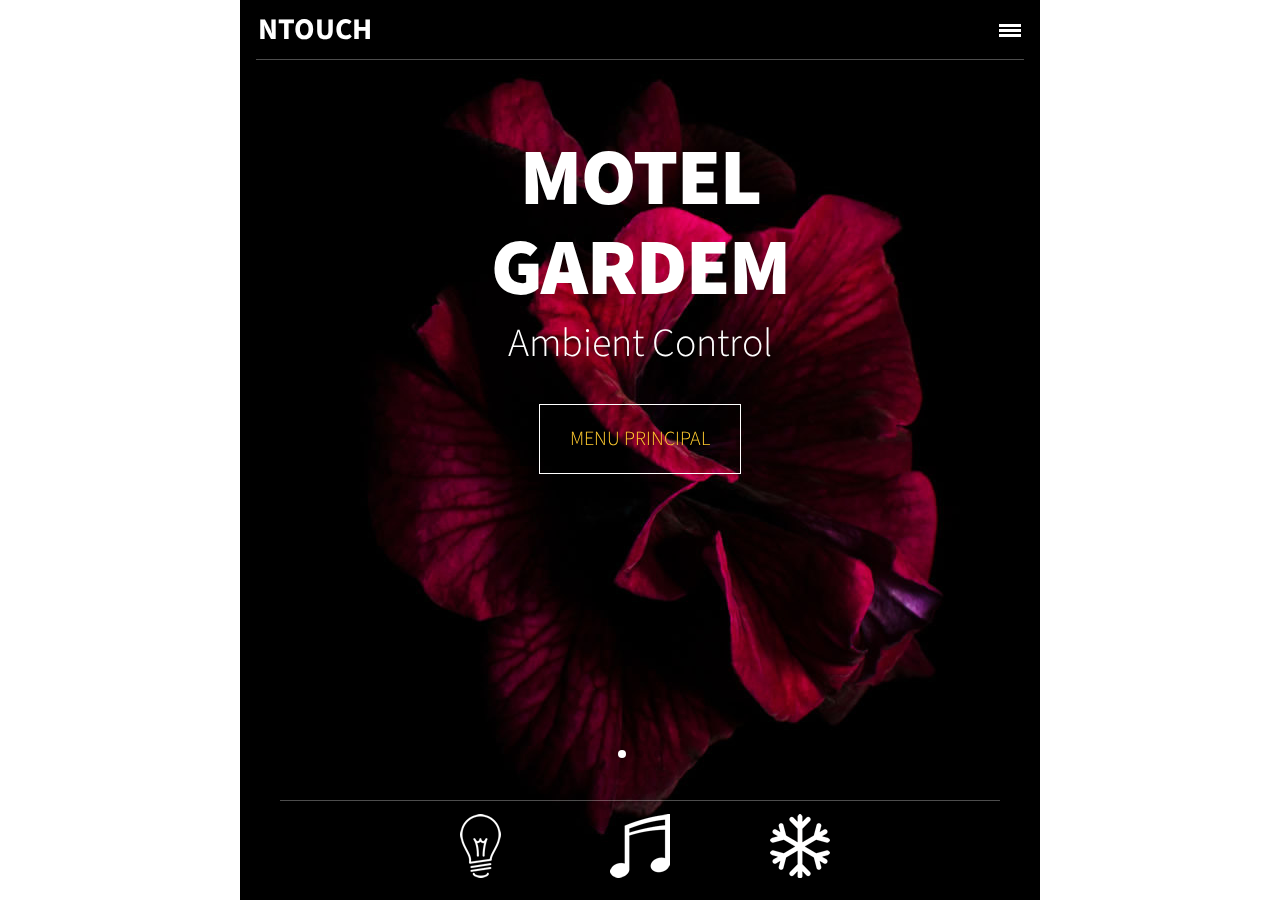
<file: www/index.html>
<!DOCTYPE html>
<html>
<head>
<meta charset="utf-8">
<meta name="viewport" content="width=device-width, initial-scale=1, maximum-scale=1, minimum-scale=1, user-scalable=no, minimal-ui">
<meta name="apple-mobile-web-app-capable" content="yes">
<meta name="apple-mobile-web-app-status-bar-style" content="black">
<link rel="apple-touch-icon" href="images/apple-touch-icon.png" />
<link rel="apple-touch-startup-image" href="images/apple-touch-startup-image-320x460.png" />
<title>NITEC NTOUCH</title>
<link rel="stylesheet" href="css/framework7.css">
<link rel="stylesheet" href="style.css">
<link type="text/css" rel="stylesheet" href="css/swipebox.css" />
<link href='http://fonts.googleapis.com/css?family=Source+Sans+Pro:400,300,700,900' rel='stylesheet' type='text/css'>
</head>
<body id="mobile_wrap">

    <div class="statusbar-overlay"></div>

    <div class="panel-overlay"></div>

    <div class="panel panel-left panel-cover">
              <nav class="list-nav">
                <ul>
                  <li class="home-icon"><a href="index.html" class="close-panel">Home</a></li>
                  <li class="about-icon"><a href="iluminacao.html" class="close-panel">Iluminação</a></li>
                  <li class="features-icon"><a href="musicas.html" class="close-panel">Músicas</a></li>
                  <li class="photos-icon"><a href="clima.html" class="close-panel">Clima</a></li>
                  <li class="video-icon"><a href="rgb.html" class="close-panel">Iluminação RGB</a></li>
                </ul>
              </nav>  
    </div>

    <div class="panel panel-right panel-cover">
      <div class="user_login_info">       
      </div>
    </div>

    <div class="views">

      <div class="view view-main">

        <div class="navbar">
          <div class="navbar-inner">
            <div class="left sliding"><div class="logo_title">NTOUCH</div></div>
            <div class="right menu_open_icon"><a href="#" data-panel="left" class="link icon-only open-panel"></a></div>
          </div>
        </div>

        <div class="pages navbar-through toolbar-through">

          <div data-page="index" class="page homepage">
            <div class="page-content">

                  <!-- Slider -->
                  <div class="swiper-container swiper-init" data-effect="coverflow" data-pagination=".swiper-pagination">
                    <div class="swiper-wrapper">
                    
                      <div class="swiper-slide">
                          <span>MOTEL<br />GARDEM</span>
                          <span class="subtitle">Ambient Control</span>
                          <a href="menu.html" class="swiper_read_more">MENU PRINCIPAL</a>    </div>
                        
                    <div class="swiper-slide"> 
                        
                    <ul class="photo_gallery_13">
                    <li><a href="http://192.168.25.249/001KPN101001DT3DT4CKS" target="_self" onClick="window.location.reload()"><img src="images/photos/l1.png"/></a></li>
                    <li><a href="http://192.168.25.249/001KPN102001DT3DT4CKS" target="_self" onClick="window.location.reload()"><img src="images/photos/l2.png"/></a></li>
                    <li><a href="http://192.168.25.249/001KPN103001DT3DT4CKS" target="_self" onClick="window.location.reload()"><img src="images/photos/l3.png"/></a></li>
                    <li><a href="http://192.168.25.249/001KPN104001DT3DT4CKS" target="_self" onClick="window.location.reload()"><img src="images/photos/l4.png"/></a></li>
                    <li><a href="http://192.168.25.249/001KPN101001DT3DT4CKS" target="_self" onClick="window.location.reload()"><img src="images/photos/l5.png"/></a></li>
                    <li><a href="http://192.168.25.249/001KPN101001DT3DT4CKS" target="_self" onClick="window.location.reload()"><img src="images/photos/l6.png"/></a></li>
                    <li><a href="rgb.html"><img src="images/photos/rgb.png"/></a></li>
                    <li><a href="http://192.168.25.249/001KPN116DT2DT3DT4CKS" onClick="window.location.reload()"><img src="images/photos/aron.png"/></a></li>
                    <li><a href="http://192.168.25.249/001KPN124DT2DT3DT4CKS" onClick="window.location.reload()"><img src="images/photos/aroff.png"/></a></li>
                    <div class="clearleft"></div></ul>  
                        
                        </div>
                        
                      <div class="swiper-slide">
                          
                          <ul class="photo_gallery_13">
                    <li><a href="http://192.168.25.249/001KPN101001DT3DT4CKS" target="_self" onClick="window.location.reload()"><img src="images/photos/vermelho.png"/></a></li>
                    <li><a href="http://192.168.25.249/001KPN102001DT3DT4CKS" target="_self" onClick="window.location.reload()"><img src="images/photos/verde.png"/></a></li>
                    <li><a href="http://192.168.25.249/001KPN103001DT3DT4CKS" target="_self" onClick="window.location.reload()"><img src="images/photos/azul.png"/></a></li>
                    <li><a href="http://192.168.25.249/001KPN104001DT3DT4CKS" target="_self" onClick="window.location.reload()"><img src="images/photos/amarelo.png"/></a></li>
                    <li><a href="http://192.168.25.249/001KPN101001DT3DT4CKS" target="_self" onClick="window.location.reload()"><img src="images/photos/lilas.png"/></a></li>
                    <li><a href="http://192.168.25.249/001KPN101001DT3DT4CKS" target="_self" onClick="window.location.reload()"><img src="images/photos/laguna.png"/></a></li>
                    <li><a href="http://192.168.25.249/001KPN101001DT3DT4CKS" target="_self" onClick="window.location.reload()"><img src="images/photos/violeta.png"/></a></li>
                    <li><a href="http://192.168.25.249/001KPN101001DT3DT4CKS" target="_self" onClick="window.location.reload()"><img src="images/photos/verdec.fw.png"/></a></li>
                    <li><a href="http://192.168.25.249/001KPN101001DT3DT4CKS" target="_self" onClick="window.location.reload()"><img src="images/photos/laranja.png"/></a></li>
                    <li><a href="http://192.168.25.249/001KPN101001DT3DT4CKS" target="_self" onClick="window.location.reload()"><img src="images/photos/rand1.png"/></a></li>
                    <li><a href="http://192.168.25.249/001KPN101001DT3DT4CKS" target="_self" onClick="window.location.reload()"><img src="images/photos/rand2.png"/></a></li>
                    <li><a href="http://192.168.25.249/001KPN101001DT3DT4CKS" target="_self" onClick="window.location.reload()"><img src="images/photos/rgbonoff.png"/></a></li>
                <div class="clearleft"></div>
                </ul>
                          </div>
                    </div>
                    <div class="swiper-pagination"></div>
                  </div>
            </div>
          </div>
        </div>
        <!-- Bottom Toolbar-->
        <div class="toolbar">
              <div class="toolbar-inner">
              <ul class="toolbar_icons icons_4row">
              <li><a href="iluminacao.html"><img src="images/icons/white/user.png"/></a></li>
              <li><a href="musicas.html"><img src="images/icons/white/settings.png"/></a></li>
              <li><a href="clima.html"><img src="images/icons/white/photos.png"/></a></li>
            
              </ul>
              </div>  
        </div>
        

      </div>
    </div>
    
    <!-- About Popup -->
    <div class="popup popup-login">
    <div class="content-block">
      <h4>Login</h4>
            <div class="loginform">
            <form id="LoginForm" method="post">
            <label>Username:</label>
            <input type="text" name="Username" value="" class="form_input required" />
            <label>Password:</label>
            <input type="password" name="Password" value="" class="form_input required" />
            <input type="submit" name="submit" class="form_submit" id="submit" value="Login" />
            </form>
            </div>
      <div class="close_popup_button_gray"><a href="#" class="close-popup">Close</a></div>
    </div>
    </div>
    <!-- Services Popup -->
    <div class="popup popup-social">
    <div class="content-block">
      <h4>Social Share</h4>
      <p>Share icons solution that allows you share and increase your social popularity.</p>
      <ul class="social_share">
      <li><a href="#"><img src="images/icons/white/twitter.png" alt="" title="" /></a></li>
      <li><a href="#"><img src="images/icons/white/facebook.png" alt="" title="" /></a></li>
      <li><a href="#"><img src="images/icons/white/googleplus.png" alt="" title="" /></a></li>
      <li><a href="#"><img src="images/icons/white/dribbble.png" alt="" title="" /></a></li>
      <li><a href="#"><img src="images/icons/white/linkedin.png" alt="" title="" /></a></li>
      <li><a href="#"><img src="images/icons/white/pinterest.png" alt="" title="" /></a></li>
      </ul>
      <div class="close_popup_button"><a href="#" class="close-popup">Close</a></div>
    </div>
    </div>
    
<script type="text/javascript" src="js/jquery-1.10.1.min.js"></script>
<script src="js/jquery.validate.min.js" type="text/javascript"></script>
<script type="text/javascript" src="js/framework7.min.js"></script>
<script type="text/javascript" src="js/my-app.js"></script>
<script type="text/javascript" src="js/jquery.swipebox.js"></script>
<script type="text/javascript" src="js/jquery.fitvids.js"></script>
<script type="text/javascript" src="js/email.js"></script>
  </body>
</html>
</file>
<file: www/css/framework7.css>
/**
 * Framework7 1.0.0
 * Full Featured Mobile HTML Framework For Building iOS Apps
 * 
 * http://www.idangero.us/framework7
 * 
 * Copyright 2015, Vladimir Kharlampidi
 * The iDangero.us
 * http://www.idangero.us/
 * 
 * Licensed under MIT
 * 
 * Released on: February 6, 2015
 */
@media all and (width: 1024px) and (height: 691px) and (orientation: landscape) {
  html,
  body {
      overflow:hidden;
    height: 671px;
  }
}
@media all and (width: 1024px) and (height: 692px) and (orientation: landscape) {
  html,
  body {
      overflow:hidden;
    height: 672px;
  }
}
* {
  -webkit-tap-highlight-color: rgba(0, 0, 0, 0);
  -webkit-touch-callout: none;
}
a,
input,
textarea,
select {
  outline: 0;
}
/* === Grid === */
.row {
  display: -webkit-box;
  display: -ms-flexbox;
  display: -webkit-flex;
  display: flex;
  -webkit-box-pack: justify;
  -ms-flex-pack: justify;
  -webkit-justify-content: space-between;
  justify-content: space-between;
  -webkit-box-lines: multiple;
  -moz-box-lines: multiple;
  -webkit-flex-wrap: wrap;
  -ms-flex-wrap: wrap;
  flex-wrap: wrap;
  -webkit-box-align: start;
  -ms-flex-align: start;
  -webkit-align-items: flex-start;
  align-items: flex-start;
}
.row > [class*="col-"] {
  -webkit-box-sizing: border-box;
  -moz-box-sizing: border-box;
  box-sizing: border-box;
}
.row .col-100 {
  width: 100%;
  width: -webkit-calc((100% - 15px*0) / 1);
  width: calc((100% - 15px*0) / 1);
}
.row.no-gutter .col-100 {
  width: 100%;
}
.row .col-95 {
  width: 95%;
  width: -webkit-calc((100% - 15px*0.05263157894736836) / 1.0526315789473684);
  width: calc((100% - 15px*0.05263157894736836) / 1.0526315789473684);
}
.row.no-gutter .col-95 {
  width: 95%;
}
.row .col-90 {
  width: 90%;
  width: -webkit-calc((100% - 15px*0.11111111111111116) / 1.1111111111111112);
  width: calc((100% - 15px*0.11111111111111116) / 1.1111111111111112);
}
.row.no-gutter .col-90 {
  width: 90%;
}
.row .col-85 {
  width: 85%;
  width: -webkit-calc((100% - 15px*0.17647058823529416) / 1.1764705882352942);
  width: calc((100% - 15px*0.17647058823529416) / 1.1764705882352942);
}
.row.no-gutter .col-85 {
  width: 85%;
}
.row .col-80 {
  width: 80%;
  width: -webkit-calc((100% - 15px*0.25) / 1.25);
  width: calc((100% - 15px*0.25) / 1.25);
}
.row.no-gutter .col-80 {
  width: 80%;
}
.row .col-75 {
  width: 75%;
  width: -webkit-calc((100% - 15px*0.33333333333333326) / 1.3333333333333333);
  width: calc((100% - 15px*0.33333333333333326) / 1.3333333333333333);
}
.row.no-gutter .col-75 {
  width: 75%;
}
.row .col-66 {
  width: 66.66666666666666%;
  width: -webkit-calc((100% - 15px*0.5000000000000002) / 1.5000000000000002);
  width: calc((100% - 15px*0.5000000000000002) / 1.5000000000000002);
}
.row.no-gutter .col-66 {
  width: 66.66666666666666%;
}
.row .col-60 {
  width: 60%;
  width: -webkit-calc((100% - 15px*0.6666666666666667) / 1.6666666666666667);
  width: calc((100% - 15px*0.6666666666666667) / 1.6666666666666667);
}
.row.no-gutter .col-60 {
  width: 60%;
}
.row .col-50 {
  width: 50%;
  width: -webkit-calc((100% - 15px*1) / 2);
  width: calc((100% - 15px*1) / 2);
}
.row.no-gutter .col-50 {
  width: 50%;
}
.row .col-40 {
  width: 40%;
  width: -webkit-calc((100% - 15px*1.5) / 2.5);
  width: calc((100% - 15px*1.5) / 2.5);
}
.row.no-gutter .col-40 {
  width: 40%;
}
.row .col-33 {
  width: 33.333333333333336%;
  width: -webkit-calc((100% - 15px*2) / 3);
  width: calc((100% - 15px*2) / 3);
}
.row.no-gutter .col-33 {
  width: 33.333333333333336%;
}
.row .col-25 {
  width: 25%;
  width: -webkit-calc((100% - 15px*3) / 4);
  width: calc((100% - 15px*3) / 4);
}
.row.no-gutter .col-25 {
  width: 25%;
}
.row .col-20 {
  width: 20%;
  width: -webkit-calc((100% - 15px*4) / 5);
  width: calc((100% - 15px*4) / 5);
}
.row.no-gutter .col-20 {
  width: 20%;
}
.row .col-15 {
  width: 15%;
  width: -webkit-calc((100% - 15px*5.666666666666667) / 6.666666666666667);
  width: calc((100% - 15px*5.666666666666667) / 6.666666666666667);
}
.row.no-gutter .col-15 {
  width: 15%;
}
.row .col-10 {
  width: 10%;
  width: -webkit-calc((100% - 15px*9) / 10);
  width: calc((100% - 15px*9) / 10);
}
.row.no-gutter .col-10 {
  width: 10%;
}
.row .col-5 {
  width: 5%;
  width: -webkit-calc((100% - 15px*19) / 20);
  width: calc((100% - 15px*19) / 20);
}
.row.no-gutter .col-5 {
  width: 5%;
}
@media all and (min-width: 768px) {
  .row .tablet-100 {
    width: 100%;
    width: -webkit-calc((100% - 15px*0) / 1);
    width: calc((100% - 15px*0) / 1);
  }
  .row.no-gutter .tablet-100 {
    width: 100%;
  }
  .row .tablet-95 {
    width: 95%;
    width: -webkit-calc((100% - 15px*0.05263157894736836) / 1.0526315789473684);
    width: calc((100% - 15px*0.05263157894736836) / 1.0526315789473684);
  }
  .row.no-gutter .tablet-95 {
    width: 95%;
  }
  .row .tablet-90 {
    width: 90%;
    width: -webkit-calc((100% - 15px*0.11111111111111116) / 1.1111111111111112);
    width: calc((100% - 15px*0.11111111111111116) / 1.1111111111111112);
  }
  .row.no-gutter .tablet-90 {
    width: 90%;
  }
  .row .tablet-85 {
    width: 85%;
    width: -webkit-calc((100% - 15px*0.17647058823529416) / 1.1764705882352942);
    width: calc((100% - 15px*0.17647058823529416) / 1.1764705882352942);
  }
  .row.no-gutter .tablet-85 {
    width: 85%;
  }
  .row .tablet-80 {
    width: 80%;
    width: -webkit-calc((100% - 15px*0.25) / 1.25);
    width: calc((100% - 15px*0.25) / 1.25);
  }
  .row.no-gutter .tablet-80 {
    width: 80%;
  }
  .row .tablet-75 {
    width: 75%;
    width: -webkit-calc((100% - 15px*0.33333333333333326) / 1.3333333333333333);
    width: calc((100% - 15px*0.33333333333333326) / 1.3333333333333333);
  }
  .row.no-gutter .tablet-75 {
    width: 75%;
  }
  .row .tablet-66 {
    width: 66.66666666666666%;
    width: -webkit-calc((100% - 15px*0.5000000000000002) / 1.5000000000000002);
    width: calc((100% - 15px*0.5000000000000002) / 1.5000000000000002);
  }
  .row.no-gutter .tablet-66 {
    width: 66.66666666666666%;
  }
  .row .tablet-60 {
    width: 60%;
    width: -webkit-calc((100% - 15px*0.6666666666666667) / 1.6666666666666667);
    width: calc((100% - 15px*0.6666666666666667) / 1.6666666666666667);
  }
  .row.no-gutter .tablet-60 {
    width: 60%;
  }
  .row .tablet-50 {
    width: 50%;
    width: -webkit-calc((100% - 15px*1) / 2);
    width: calc((100% - 15px*1) / 2);
  }
  .row.no-gutter .tablet-50 {
    width: 50%;
  }
  .row .tablet-40 {
    width: 40%;
    width: -webkit-calc((100% - 15px*1.5) / 2.5);
    width: calc((100% - 15px*1.5) / 2.5);
  }
  .row.no-gutter .tablet-40 {
    width: 40%;
  }
  .row .tablet-33 {
    width: 33.333333333333336%;
    width: -webkit-calc((100% - 15px*2) / 3);
    width: calc((100% - 15px*2) / 3);
  }
  .row.no-gutter .tablet-33 {
    width: 33.333333333333336%;
  }
  .row .tablet-25 {
    width: 25%;
    width: -webkit-calc((100% - 15px*3) / 4);
    width: calc((100% - 15px*3) / 4);
  }
  .row.no-gutter .tablet-25 {
    width: 25%;
  }
  .row .tablet-20 {
    width: 20%;
    width: -webkit-calc((100% - 15px*4) / 5);
    width: calc((100% - 15px*4) / 5);
  }
  .row.no-gutter .tablet-20 {
    width: 20%;
  }
  .row .tablet-15 {
    width: 15%;
    width: -webkit-calc((100% - 15px*5.666666666666667) / 6.666666666666667);
    width: calc((100% - 15px*5.666666666666667) / 6.666666666666667);
  }
  .row.no-gutter .tablet-15 {
    width: 15%;
  }
  .row .tablet-10 {
    width: 10%;
    width: -webkit-calc((100% - 15px*9) / 10);
    width: calc((100% - 15px*9) / 10);
  }
  .row.no-gutter .tablet-10 {
    width: 10%;
  }
  .row .tablet-5 {
    width: 5%;
    width: -webkit-calc((100% - 15px*19) / 20);
    width: calc((100% - 15px*19) / 20);
  }
  .row.no-gutter .tablet-5 {
    width: 5%;
  }
}
/* === Views === */
.views,
.view {
  position: relative;
  width: 100%;
  height: 100%;
  z-index: 5000;
  margin:auto;
}
.views {
  overflow: auto;
  -webkit-overflow-scrolling: touch;
}
.view {
  overflow: hidden;
  -webkit-box-sizing: border-box;
  -moz-box-sizing: border-box;
  box-sizing: border-box;
}
/* === Pages === */
.pages {
    
        
    
  position: relative;
  width: 100%;
  height: 100%;
  overflow: hidden;
  background: #000;
}
.page {
  -webkit-box-sizing: border-box;
  -moz-box-sizing: border-box;
  box-sizing: border-box;
  position: absolute;
  left: 0;
  top: 0;
  width: 100%;
  height: 100%;
  overflow: hidden;
   background: #000;
  -webkit-transform: translate3d(0, 0, 0);
  transform: translate3d(0, 0, 0);
  opacity: 1;
  -webkit-box-shadow: none;
  box-shadow: none;
}
.page.cached {
  display: none;
}
.page-on-left {
  opacity: 0.9;
  -webkit-box-shadow: 0 0 12px rgba(0, 0, 0, 0.5);
  box-shadow: 0 0 12px rgba(0, 0, 0, 0.5);
  -webkit-transform: translate3d(-20%, 0, 0);
  transform: translate3d(-20%, 0, 0);
}
.page-on-center {
  opacity: 1;
  -webkit-box-shadow: 0 0 12px rgba(0, 0, 0, 0.5);
  box-shadow: 0 0 12px rgba(0, 0, 0, 0.5);
  -webkit-transform: translate3d(0, 0, 0);
  transform: translate3d(0, 0, 0);
}
.page-on-right {
  -webkit-box-shadow: none;
  box-shadow: none;
  opacity: 1;
  -webkit-transform: translate3d(100%, 0, 0);
  transform: translate3d(100%, 0, 0);
}
.page-content {
  overflow: auto;
  -webkit-overflow-scrolling: touch;
  -webkit-box-sizing: border-box;
  -moz-box-sizing: border-box;
  box-sizing: border-box;
  height: 100%;
}
.page-transitioning {
  -webkit-transition-duration: 400ms;
  transition-duration: 400ms;
}
.page-from-right-to-center {
  -webkit-animation: pageFromRightToCenter 400ms forwards;
  animation: pageFromRightToCenter 400ms forwards;
}
.page-from-center-to-right {
  -webkit-animation: pageFromCenterToRight 400ms forwards;
  animation: pageFromCenterToRight 400ms forwards;
}
@-webkit-keyframes pageFromRightToCenter {
  from {
    -webkit-box-shadow: none;
    box-shadow: none;
    -webkit-transform: translate3d(100%, 0, 0);
  }
  to {
    -webkit-box-shadow: 0 0 12px rgba(0, 0, 0, 0.5);
    box-shadow: 0 0 12px rgba(0, 0, 0, 0.5);
    -webkit-transform: translate3d(0, 0, 0);
  }
}
@-webkit-keyframes pageFromCenterToRight {
  from {
    -webkit-box-shadow: 0 0 12px rgba(0, 0, 0, 0.5);
    box-shadow: 0 0 12px rgba(0, 0, 0, 0.5);
    -webkit-transform: translate3d(0, 0, 0);
  }
  to {
    -webkit-box-shadow: none;
    box-shadow: none;
    -webkit-transform: translate3d(100%, 0, 0);
  }
}
@keyframes pageFromRightToCenter {
  from {
    -webkit-box-shadow: none;
    box-shadow: none;
    transform: translate3d(100%, 0, 0);
  }
  to {
    -webkit-box-shadow: 0 0 12px rgba(0, 0, 0, 0.5);
    box-shadow: 0 0 12px rgba(0, 0, 0, 0.5);
    transform: translate3d(0, 0, 0);
  }
}
@keyframes pageFromCenterToRight {
  from {
    -webkit-box-shadow: 0 0 12px rgba(0, 0, 0, 0.5);
    box-shadow: 0 0 12px rgba(0, 0, 0, 0.5);
    transform: translate3d(0, 0, 0);
  }
  to {
    -webkit-box-shadow: none;
    box-shadow: none;
    transform: translate3d(100%, 0, 0);
  }
}
.page-from-center-to-left {
  -webkit-animation: pageFromCenterToLeft 400ms forwards;
  animation: pageFromCenterToLeft 400ms forwards;
}
.page-from-left-to-center {
  -webkit-animation: pageFromLeftToCenter 400ms forwards;
  animation: pageFromLeftToCenter 400ms forwards;
}
@-webkit-keyframes pageFromCenterToLeft {
  from {
    opacity: 1;
    -webkit-transform: translate3d(0, 0, 0);
  }
  to {
    opacity: 0.9;
    -webkit-transform: translate3d(-20%, 0, 0);
  }
}
@-webkit-keyframes pageFromLeftToCenter {
  from {
    opacity: 0.9;
    -webkit-transform: translate3d(-20%, 0, 0);
  }
  to {
    opacity: 1;
    -webkit-transform: translate3d(0, 0, 0);
  }
}
@keyframes pageFromCenterToLeft {
  from {
    opacity: 1;
    transform: translate3d(0, 0, 0);
  }
  to {
    opacity: 0.9;
    transform: translate3d(-20%, 0, 0);
  }
}
@keyframes pageFromLeftToCenter {
  from {
    opacity: 0.9;
    transform: translate3d(-20%, 0, 0);
  }
  to {
    opacity: 1;
    transform: translate3d(0, 0, 0);
  }
}
html.android .page {
  box-shadow: none !important;
}
html.android .page-from-right-to-center {
  -webkit-animation: pageFromRightToCenterDegrade 400ms forwards;
  animation: pageFromRightToCenterDegrade 400ms forwards;
}
html.android .page-from-center-to-right {
  -webkit-animation: pageFromCenterToRightDegrade 400ms forwards;
  animation: pageFromCenterToRightDegrade 400ms forwards;
}
@-webkit-keyframes pageFromRightToCenterDegrade {
  from {
    -webkit-transform: translate3d(100%, 0, 0);
  }
  to {
    -webkit-transform: translate3d(0, 0, 0);
  }
}
@-webkit-keyframes pageFromCenterToRightDegrade {
  from {
    -webkit-transform: translate3d(0, 0, 0);
  }
  to {
    -webkit-transform: translate3d(100%, 0, 0);
  }
}
@keyframes pageFromRightToCenterDegrade {
  from {
    transform: translate3d(100%, 0, 0);
  }
  to {
    transform: translate3d(0, 0, 0);
  }
}
@keyframes pageFromCenterToRightDegrade {
  from {
    transform: translate3d(0, 0, 0);
  }
  to {
    transform: translate3d(100%, 0, 0);
  }
}
/* === Toolbars === */
.navbar-inner,
.toolbar-inner {
  position: absolute;
  left: 0;
  top: 0;
  width: 100%;
  height: 100%;
  padding: 0 8px;
  -webkit-box-sizing: border-box;
  -moz-box-sizing: border-box;
  box-sizing: border-box;
  display: -webkit-box;
  display: -ms-flexbox;
  display: -webkit-flex;
  display: flex;
  -webkit-box-pack: justify;
  -ms-flex-pack: justify;
  -webkit-justify-content: space-between;
  justify-content: space-between;
  -webkit-box-align: center;
  -ms-flex-align: center;
  -webkit-align-items: center;
  align-items: center;
}
.navbar-inner.cached {
  display: none;
}
.navbar,
.toolbar {
  width: 100%;
  -webkit-box-sizing: border-box;
  -moz-box-sizing: border-box;
  box-sizing: border-box;
  font-size: 17px;
  position: relative;
  margin: 0;
  z-index: 500;
  -webkit-backface-visibility: hidden;
  backface-visibility: hidden;
}
.navbar b,
.toolbar b {
  font-weight: 500;
}
.navbar a.link,
.toolbar a.link {
  line-height: 44px;
  height: 44px;
  text-decoration: none;
  position: relative;
  display: -webkit-box;
  display: -ms-flexbox;
  display: -webkit-flex;
  display: flex;
  -webkit-box-pack: start;
  -ms-flex-pack: start;
  -webkit-justify-content: flex-start;
  justify-content: flex-start;
  -webkit-box-align: center;
  -ms-flex-align: center;
  -webkit-align-items: center;
  align-items: center;
  -webkit-transition-duration: 300ms;
  transition-duration: 300ms;
}
html:not(.watch-active-state) .navbar a.link:active,
html:not(.watch-active-state) .toolbar a.link:active,
.navbar a.link.active-state,
.toolbar a.link.active-state {
  opacity: 0.3;
  -webkit-transition-duration: 0ms;
  transition-duration: 0ms;
}
.navbar a.link i + span,
.toolbar a.link i + span,
.navbar a.link i + i,
.toolbar a.link i + i,
.navbar a.link span + i,
.toolbar a.link span + i,
.navbar a.link span + span,
.toolbar a.link span + span {
  margin-left: 7px;
}
.navbar a.icon-only,
.toolbar a.icon-only {
  min-width: 44px;
  display: -webkit-box;
  display: -ms-flexbox;
  display: -webkit-flex;
  display: flex;
  -webkit-box-pack: center;
  -ms-flex-pack: center;
  -webkit-justify-content: center;
  justify-content: center;
  -webkit-box-align: center;
  -ms-flex-align: center;
  -webkit-align-items: center;
  align-items: center;
  margin: 0;
}
.navbar i.icon,
.toolbar i.icon {
  display: block;
}
.navbar {
  left: 0;
  top: 0;
}

html.ios-gt-6.pixel-ratio-2 .navbar:after {
  -webkit-transform: scaleY(0.5);
  transform: scaleY(0.5);
}
html.ios-gt-6.pixel-ratio-3 .navbar:after {
  -webkit-transform: scaleY(0.33);
  transform: scaleY(0.33);
}
.navbar.no-border:after {
  display: none;
}
.navbar .center {
  font-size: 17px;
  font-weight: 500;
  text-align: center;
  margin: 0;
  position: relative;
  overflow: hidden;
  text-overflow: ellipsis;
  white-space: nowrap;
  line-height: 44px;
  -webkit-flex-shrink: 10;
  -ms-flex: 0 10 auto;
  flex-shrink: 10;
  display: -webkit-box;
  display: -ms-flexbox;
  display: -webkit-flex;
  display: flex;
  -webkit-box-align: center;
  -ms-flex-align: center;
  -webkit-align-items: center;
  align-items: center;
}
.navbar .left,
.navbar .right {
  -webkit-flex-shrink: 0;
  -ms-flex: 0 0 auto;
  flex-shrink: 0;
  display: -webkit-box;
  display: -ms-flexbox;
  display: -webkit-flex;
  display: flex;
  -webkit-box-pack: start;
  -ms-flex-pack: start;
  -webkit-justify-content: flex-start;
  justify-content: flex-start;
  -webkit-box-align: center;
  -ms-flex-align: center;
  -webkit-align-items: center;
  align-items: center;
  -webkit-transform: translate3d(0, 0, 0);
  transform: translate3d(0, 0, 0);
}
.navbar .left a + a,
.navbar .right a + a {
  margin-left: 15px;
}
.navbar .left {
  margin-right: 0px;
}
.navbar .right {
  margin-left: 10px;
}
.navbar .right:first-child {
  position: absolute;
  right: 8px;
  height: 100%;
}
.subnavbar {
  height: 44px;
  width: 100%;
  position: absolute;
  left: 0;
  top: 100%;
  margin-top: -1px;
  background: #f7f7f8;
  z-index: 20;
  -webkit-box-sizing: border-box;
  -moz-box-sizing: border-box;
  box-sizing: border-box;
  padding: 0 8px;
  display: -webkit-box;
  display: -ms-flexbox;
  display: -webkit-flex;
  display: flex;
  -webkit-box-pack: justify;
  -ms-flex-pack: justify;
  -webkit-justify-content: space-between;
  justify-content: space-between;
  -webkit-box-align: center;
  -ms-flex-align: center;
  -webkit-align-items: center;
  align-items: center;
}
.subnavbar:after {
  content: '';
  position: absolute;
  left: 0;
  bottom: 0;
  right: auto;
  top: auto;
  height: 1px;
  width: 100%;
  background-color: #000000;
  display: block;
  z-index: 15;
  -webkit-transform-origin: 50% 100%;
  transform-origin: 50% 100%;
}
html.ios-gt-6.pixel-ratio-2 .subnavbar:after {
  -webkit-transform: scaleY(0.5);
  transform: scaleY(0.5);
}
html.ios-gt-6.pixel-ratio-3 .subnavbar:after {
  -webkit-transform: scaleY(0.33);
  transform: scaleY(0.33);
}
.subnavbar.no-border:after {
  display: none;
}
.navbar-on-left .subnavbar,
.navbar-on-right .subnavbar {
  pointer-events: none;
}
.navbar .subnavbar,
.page .subnavbar {
  position: absolute;
}
.page .subnavbar {
  top: 0;
  margin-top: 0;
}
.subnavbar > .buttons-row {
  width: 100%;
}
.subnavbar .searchbar,
.subnavbar.searchbar {
  position: absolute;
}
.subnavbar.searchbar,
.subnavbar .searchbar {
  position: absolute;
}
.subnavbar .searchbar {
  left: 0;
  top: 0;
}
.toolbar {
  left: 0;
  bottom: 0;
/*  background: #f7f7f8;*/
}
.toolbar:before {
  content: '';
  position: absolute;
  left: 5%;
  top: 0;
  bottom: auto;
  right: auto;
  height: 1px;
  width: 90%;
  background-color: #fff;
  display: block;
  z-index: 15;
  -webkit-transform-origin: 50% 0%;
  transform-origin: 50% 0%;
  opacity:0.3;
}
html.ios-gt-6.pixel-ratio-2 .toolbar:before {
  -webkit-transform: scaleY(0.5);
  transform: scaleY(0.5);
}
html.ios-gt-6.pixel-ratio-3 .toolbar:before {
  -webkit-transform: scaleY(0.33);
  transform: scaleY(0.33);
}
.toolbar.no-border:before {
  display: none;
}
.toolbar a {
  -webkit-flex-shrink: 1;
  -ms-flex: 0 1 auto;
  flex-shrink: 1;
  position: relative;
  white-space: nowrap;
  text-overflow: ellipsis;
  overflow: hidden;
}
.tabbar {
  color: #929292;
  z-index: 5001;
}
.tabbar a {
  color: #929292;
}
.tabbar a.active {
  color: #007aff;
}
.tabbar a.link {
  line-height: 1.4;
}
.tabbar a.tab-link,
.tabbar a.link {
  height: 100%;
  width: 100%;
  -webkit-box-sizing: border-box;
  -moz-box-sizing: border-box;
  box-sizing: border-box;
  display: -webkit-box;
  display: -ms-flexbox;
  display: -webkit-flex;
  display: flex;
  -webkit-box-pack: center;
  -ms-flex-pack: center;
  -webkit-justify-content: center;
  justify-content: center;
  -webkit-box-align: center;
  -ms-flex-align: center;
  -webkit-align-items: center;
  align-items: center;
  overflow: visible;
  -webkit-box-flex: 1;
  -ms-flex: 1;
  -webkit-box-orient: vertical;
  -moz-box-orient: vertical;
  -ms-flex-direction: column;
  -webkit-flex-direction: column;
  flex-direction: column;
}
.tabbar i.icon {
  height: 30px;
}
.tabbar-labels {
  height: 50px;
}
.tabbar-labels a.tab-link,
.tabbar-labels a.link {
  padding-top: 4px;
  padding-bottom: 4px;
  height: 100%;
  -webkit-box-pack: justify;
  -ms-flex-pack: justify;
  -webkit-justify-content: space-between;
  justify-content: space-between;
}
.tabbar-labels a.tab-link i + span,
.tabbar-labels a.link i + span {
  margin: 0;
}
.tabbar-labels span.tabbar-label {
  line-height: 1;
  display: block;
  margin: 0;
  letter-spacing: 0.01em;
  font-size: 10px;
  position: relative;
  text-overflow: ellipsis;
  white-space: nowrap;
}
@media all and (min-width: 768px) {
  .tabbar .toolbar-inner {
    -webkit-box-pack: center;
    -ms-flex-pack: center;
    -webkit-justify-content: center;
    justify-content: center;
  }
  .tabbar a.tab-link,
  .tabbar a.link {
    width: auto;
    min-width: 105px;
  }
  .tabbar-labels {
    height: 56px;
  }
  .tabbar-labels span.tabbar-label {
    font-size: 18px;
  }
}
.navbar-from-right-to-center .left,
.navbar-from-right-to-center .right,
.navbar-from-right-to-center .center,
.navbar-from-right-to-center .subnavbar,
.navbar-from-right-to-center .fading {
  -webkit-animation: navbarElementFadeIn 400ms forwards;
  animation: navbarElementFadeIn 400ms forwards;
}
.navbar-from-right-to-center .sliding {
  opacity: 1;
}
.navbar-from-center-to-right .left,
.navbar-from-center-to-right .right,
.navbar-from-center-to-right .center,
.navbar-from-center-to-right .subnavbar,
.navbar-from-center-to-right .fading {
  -webkit-animation: navbarElementFadeOut 400ms forwards;
  animation: navbarElementFadeOut 400ms forwards;
}
.navbar-from-center-to-right .sliding {
  opacity: 0;
}
.navbar-from-center-to-right .subnavbar.sliding {
  opacity: 1;
}
@-webkit-keyframes navbarElementFadeIn {
  from {
    opacity: 0;
  }
  to {
    opacity: 1;
  }
}
@keyframes navbarElementFadeIn {
  from {
    opacity: 0;
  }
  to {
    opacity: 1;
  }
}
.navbar-from-center-to-left .left,
.navbar-from-center-to-left .right,
.navbar-from-center-to-left .center,
.navbar-from-center-to-left .subnavbar,
.navbar-from-center-to-left .fading {
  -webkit-animation: navbarElementFadeOut 400ms forwards;
  animation: navbarElementFadeOut 400ms forwards;
}
.navbar-from-center-to-left .sliding {
  opacity: 0;
}
.navbar-from-center-to-left .subnavbar.sliding {
  opacity: 1;
}
.navbar-from-left-to-center .left,
.navbar-from-left-to-center .right,
.navbar-from-left-to-center .center,
.navbar-from-left-to-center .subnavbar,
.navbar-from-left-to-center .fading {
  -webkit-animation: navbarElementFadeIn 400ms forwards;
  animation: navbarElementFadeIn 400ms forwards;
}
.navbar-from-left-to-center .sliding {
  opacity: 1;
}
.navbar-on-left .left,
.navbar-on-left .right,
.navbar-on-left .center,
.navbar-on-left .subnavbar,
.navbar-on-left .fading {
  opacity: 0;
}
.navbar-on-left .sliding {
  opacity: 0;
}
.navbar-on-left .subnavbar.sliding {
  -webkit-transform: translate3d(-100%, 0, 0);
  transform: translate3d(-100%, 0, 0);
}
.navbar-on-right .left,
.navbar-on-right .right,
.navbar-on-right .center,
.navbar-on-right .subnavbar,
.navbar-on-right .fading {
  opacity: 0;
}
.navbar-on-right .sliding {
  opacity: 0;
}
.navbar-on-right .subnavbar.sliding {
  -webkit-transform: translate3d(100%, 0, 0);
  transform: translate3d(100%, 0, 0);
}
@-webkit-keyframes navbarElementFadeOut {
  from {
    opacity: 1;
  }
  to {
    opacity: 0;
  }
}
@keyframes navbarElementFadeOut {
  from {
    opacity: 1;
  }
  to {
    opacity: 0;
  }
}
.navbar-from-right-to-center .left.sliding .back.link .icon,
.navbar-from-center-to-right .left.sliding .back.link .icon,
.navbar-from-center-to-left .left.sliding .back.link .icon,
.navbar-from-left-to-center .left.sliding .back.link .icon {
  -webkit-transition-duration: 400ms;
  transition-duration: 400ms;
}
.navbar-from-right-to-center .sliding,
.navbar-from-center-to-right .sliding,
.navbar-from-center-to-left .sliding,
.navbar-from-left-to-center .sliding {
  -webkit-transition-duration: 400ms;
  transition-duration: 400ms;
  -webkit-animation: none;
  animation: none;
}
/* === Relation between toolbar/navbar types and pages === */
.page > .navbar,
.view > .navbar,
.views > .navbar,
.page > .toolbar,
.view > .toolbar,
.views > .toolbar {
  position: absolute;
}
.subnavbar ~ .page-content {
  padding-top: 44px;
}
.navbar-through .page-content,
.navbar-fixed .page-content {
  padding-top: 44px;
}
.navbar-through .with-subnavbar .page-content,
.navbar-fixed .with-subnavbar .page-content,
.navbar-through .page-content.with-subnavbar,
.navbar-fixed .page-content.with-subnavbar,
.navbar-through .subnavbar ~ .page-content,
.navbar-fixed .subnavbar ~ .page-content {
  padding-top: 88px;
}
.navbar-through .page .subnavbar,
.navbar-fixed .page .subnavbar {
  top: 44px;
}
.toolbar-through .page-content,
.toolbar-fixed .page-content,
.tabbar-through .page-content,
.tabbar-fixed .page-content {
  padding-bottom: 44px;
}
.tabbar-labels-fixed .page-content,
.tabbar-labels-through .page-content {
  padding-bottom: 50px;
}
@media all and (min-width: 768px) {
  .tabbar-labels-fixed .page-content,
  .tabbar-labels-through .page-content {
    padding-bottom: 56px;
  }
}
.navbar.navbar-hiding {
  -webkit-transition-duration: 400ms;
  transition-duration: 400ms;
  -webkit-transform: translate3d(0, 0, 0);
  transform: translate3d(0, 0, 0);
}
.navbar.navbar-hiding ~ .page-content .list-group-title,
.navbar.navbar-hiding ~ .pages .list-group-title,
.navbar.navbar-hiding ~ .page .list-group-title {
  -webkit-transition-duration: 400ms;
  transition-duration: 400ms;
}
.navbar.navbar-hiding ~ .page-content .subnavbar,
.navbar.navbar-hiding ~ .pages .subnavbar,
.navbar.navbar-hiding ~ .page .subnavbar {
  -webkit-transition-duration: 400ms;
  transition-duration: 400ms;
}
.navbar.navbar-hidden {
  -webkit-transition-duration: 400ms;
  transition-duration: 400ms;
  -webkit-transform: translate3d(0, -100%, 0);
  transform: translate3d(0, -100%, 0);
}
.navbar.navbar-hidden ~ .page-content .list-group-title,
.navbar.navbar-hidden ~ .pages .list-group-title,
.navbar.navbar-hidden ~ .page .list-group-title {
  -webkit-transition-duration: 400ms;
  transition-duration: 400ms;
  top: -44px;
}
.navbar.navbar-hidden ~ .page-content .subnavbar,
.navbar.navbar-hidden ~ .pages .subnavbar,
.navbar.navbar-hidden ~ .page .subnavbar {
  -webkit-transform: translate3d(0, -100%, 0);
  transform: translate3d(0, -100%, 0);
  -webkit-transition-duration: 400ms;
  transition-duration: 400ms;
}
.page.no-navbar .page-content {
  padding-top: 0;
}
.page.no-navbar.with-subnavbar .page-content,
.with-subnavbar .page.no-navbar .page-content,
.page.no-navbar .page-content.with-subnavbar {
  padding-top: 44px;
}
.toolbar.toolbar-hiding,
.tabbar.toolbar-hiding,
.toolbar.tabbar-hiding,
.tabbar.tabbar-hiding {
  -webkit-transition-duration: 400ms;
  transition-duration: 400ms;
  -webkit-transform: translate3d(0, 0, 0);
  transform: translate3d(0, 0, 0);
}
.toolbar.toolbar-hidden,
.tabbar.toolbar-hidden,
.toolbar.tabbar-hidden,
.tabbar.tabbar-hidden {
  -webkit-transition-duration: 400ms;
  transition-duration: 400ms;
  -webkit-transform: translate3d(0, 100%, 0);
  transform: translate3d(0, 100%, 0);
}
.page.no-toolbar .page-content,
.page.no-tabbar .page-content {
  padding-bottom: 0;
}
/* === Search Bar === */
.searchbar {
  height: 44px;
  width: 100%;
  background: #c9c9ce;
  -webkit-box-sizing: border-box;
  -moz-box-sizing: border-box;
  box-sizing: border-box;
  padding: 0 8px;
  overflow: hidden;
  position: relative;
  display: -webkit-box;
  display: -ms-flexbox;
  display: -webkit-flex;
  display: flex;
  -webkit-box-align: center;
  -ms-flex-align: center;
  -webkit-align-items: center;
  align-items: center;
}
.searchbar:after {
  content: '';
  position: absolute;
  left: 0;
  bottom: 0;
  right: auto;
  top: auto;
  height: 1px;
  width: 100%;
  background-color: #000000;
  display: block;
  z-index: 15;
  -webkit-transform-origin: 50% 100%;
  transform-origin: 50% 100%;
}
html.ios-gt-6.pixel-ratio-2 .searchbar:after {
  -webkit-transform: scaleY(0.5);
  transform: scaleY(0.5);
}
html.ios-gt-6.pixel-ratio-3 .searchbar:after {
  -webkit-transform: scaleY(0.33);
  transform: scaleY(0.33);
}
.searchbar .searchbar-input {
  width: 100%;
  height: 28px;
  position: relative;
  -webkit-flex-shrink: 1;
  -ms-flex: 0 1 auto;
  flex-shrink: 1;
}
.searchbar input[type="search"] {
  -webkit-box-sizing: border-box;
  -moz-box-sizing: border-box;
  box-sizing: border-box;
  width: 100%;
  height: 100%;
  display: block;
  border: none;
  -webkit-appearance: none;
  -moz-appearance: none;
  -ms-appearance: none;
  appearance: none;
  border-radius: 5px;
  font-family: inherit;
  color: #000;
  font-size: 18px;
  font-weight: normal;
  padding: 0 28px;
  background: #ffffff url("data:image/svg+xml;charset=utf-8,<svg xmlns='http://www.w3.org/2000/svg' viewBox='0 0 13 13' enable-background='new 0 0 13 13'><g><path fill='%23939398' d='M5,1c2.2,0,4,1.8,4,4S7.2,9,5,9S1,7.2,1,5S2.8,1,5,1 M5,0C2.2,0,0,2.2,0,5s2.2,5,5,5s5-2.2,5-5S7.8,0,5,0 L5,0z'/></g><line stroke='%23939398' stroke-miterlimit='10' x1='12.6' y1='12.6' x2='8.2' y2='8.2'/></svg>") no-repeat 8px center;
  -webkit-background-size: 13px 13px;
  background-size: 13px 13px;
}
.searchbar input[type="search"]::-webkit-input-placeholder {
  color: #000000;
  opacity: 1;
}
.searchbar input[type="search"]::-webkit-search-cancel-button {
  -webkit-appearance: none;
}
.searchbar .searchbar-clear {
  position: absolute;
  width: 28px;
  height: 28px;
  right: 0;
  top: 0;
  opacity: 0;
  pointer-events: none;
  background: url("data:image/svg+xml;charset=utf-8,<svg xmlns='http://www.w3.org/2000/svg' viewBox='0 0 28 28'><circle cx='14' cy='14' r='14' fill='%238e8e93'/><line stroke='%23ffffff' stroke-width='2' stroke-miterlimit='10' x1='8' y1='8' x2='20' y2='20'/><line fill='none' stroke='%23ffffff' stroke-width='2' stroke-miterlimit='10' x1='20' y1='8' x2='8' y2='20'/></svg>") no-repeat center;
  -webkit-background-size: 14px 14px;
  background-size: 14px 14px;
  -webkit-transition-duration: 300ms;
  transition-duration: 300ms;
  cursor: pointer;
}
.searchbar .searchbar-cancel {
  -webkit-transition-duration: 300ms;
  transition-duration: 300ms;
  -webkit-transform: translate3d(0, 0, 0);
  transform: translate3d(0, 0, 0);
  font-size: 17px;
  cursor: pointer;
  opacity: 0;
  -webkit-flex-shrink: 0;
  -ms-flex: 0 0 auto;
  flex-shrink: 0;
  margin-left: 0;
  pointer-events: none;
  display: none;
}
.searchbar.searchbar-active .searchbar-cancel {
  margin-left: 8px;
  opacity: 1;
  pointer-events: auto;
}
html:not(.watch-active-state) .searchbar.searchbar-active .searchbar-cancel:active,
.searchbar.searchbar-active .searchbar-cancel.active-state {
  opacity: 0.3;
  -webkit-transition-duration: 0ms;
  transition-duration: 0ms;
}
.searchbar.searchbar-not-empty .searchbar-clear {
  pointer-events: auto;
  opacity: 1;
}
.searchbar-overlay {
  position: absolute;
  left: 0;
  top: 0;
  width: 100%;
  height: 100%;
  z-index: 100;
  opacity: 0;
  pointer-events: none;
  background: rgba(0, 0, 0, 0.4);
  -webkit-transition-duration: 300ms;
  transition-duration: 300ms;
  -webkit-transform: translate3d(0, 0, 0);
  transform: translate3d(0, 0, 0);
}
.searchbar-overlay.searchbar-overlay-active {
  opacity: 1;
  pointer-events: auto;
}
.searchbar-not-found {
  display: none;
}
.hidden-by-searchbar,
.list-block .hidden-by-searchbar,
.list-block li.hidden-by-searchbar {
  display: none;
}
.page > .searchbar {
  position: absolute;
  width: 100%;
  left: 0;
  top: 0;
  z-index: 200;
}
.page > .searchbar ~ .page-content {
  padding-top: 44px;
}
.navbar-fixed .page > .searchbar,
.navbar-through .page > .searchbar,
.navbar-fixed > .searchbar,
.navbar-through > .searchbar {
  top: 44px;
}
.navbar-fixed .page > .searchbar ~ .page-content,
.navbar-through .page > .searchbar ~ .page-content,
.navbar-fixed > .searchbar ~ .page-content,
.navbar-through > .searchbar ~ .page-content {
  padding-top: 88px;
}
/* === Message Bar === */
.messagebar {
  -webkit-transform: translate3d(0, 0, 0);
  transform: translate3d(0, 0, 0);
  -webkit-transition-duration: 0ms;
  transition-duration: 0ms;
}
.messagebar textarea {
  -webkit-appearance: none;
  -moz-appearance: none;
  -ms-appearance: none;
  appearance: none;
  -webkit-box-sizing: border-box;
  -moz-box-sizing: border-box;
  box-sizing: border-box;
  border: 1px solid #0066ff;
  background: #fff;
  border-radius: 5px;
  box-shadow: none;
  display: block;
  padding: 3px 8px 3px;
  margin: 0;
  width: 100%;
  height: 28px;
  color: #000;
  font-size: 17px;
  line-height: 20px;
  font-family: inherit;
  resize: none;
  -webkit-flex-shrink: 1;
  -ms-flex: 0 1 auto;
  flex-shrink: 1;
}
.messagebar .link {
  -ms-flex-item-align: flex-end;
  -webkit-align-self: flex-end;
  align-self: flex-end;
}
.messagebar .link.icon-only:first-child {
  margin-left: -6px;
}
.messagebar .link:not(.icon-only) + textarea {
  margin-left: 8px;
}
.messagebar textarea + .link {
  margin-left: 8px;
}
.messagebar .link {
  -webkit-flex-shrink: 0;
  -ms-flex: 0 0 auto;
  flex-shrink: 0;
}
.messagebar ~ .page-content {
  padding-bottom: 44px;
}
.page.no-toolbar .messagebar ~ .page-content {
  padding-bottom: 44px;
}
.hidden-toolbar .messagebar {
  -webkit-transform: translate3d(0, 0, 0);
  transform: translate3d(0, 0, 0);
  -webkit-transition-duration: 0ms;
  transition-duration: 0ms;
}
/* === Icons === */
i.icon {
  display: inline-block;
  vertical-align: middle;
  background-size: 100% auto;
  background-position: center;
  background-repeat: no-repeat;
  font-style: normal;
  position: relative;
}
i.icon.icon-back {
  width: 12px;
  height: 20px;
  background-image: url("data:image/svg+xml;charset=utf-8,<svg xmlns='http://www.w3.org/2000/svg' viewBox='0 0 12 20'><path d='M10,0l2,2l-8,8l8,8l-2,2L0,10L10,0z' fill='%23007aff'/></svg>");
}
i.icon.icon-forward {
  width: 12px;
  height: 20px;
  background-image: url("data:image/svg+xml;charset=utf-8,<svg xmlns='http://www.w3.org/2000/svg' viewBox='0 0 12 20'><path d='M2,20l-2-2l8-8L0,2l2-2l10,10L2,20z' fill='%23007aff'/></svg>");
}
i.icon.icon-bars {
  width: 21px;
  height: 13px;
  background-image: url("data:image/svg+xml;charset=utf-8,<svg xmlns='http://www.w3.org/2000/svg' viewBox='0 0 42 26'><path fill='%23007aff' d='M0,0h4v4H0V0z M8,1h34v2H8V1z M0,11h4v4H0V11z M8,12h34v2H8V12z M0,22h4v4H0V22z M8,23h34v2H8V23z'/></svg>");
}
@media all and (-webkit-max-device-pixel-ratio: 1), (max-resolution: 120dppx) {
  i.icon.icon-bars {
    height: 14px;
    background-image: url("data:image/svg+xml;charset=utf-8,<svg xmlns='http://www.w3.org/2000/svg' viewBox='0 0 21 14'><path fill='%23007aff' d='M0,0h2v2H0V0z M4,0h17v1H4V0z M0,6h2v2H0V6z M4,6h17v1H4V6z M0,12h2v2H0V12z M4,12h17v1H4V12z'/></svg>");
  }
}
i.icon.icon-camera {
  width: 25px;
  height: 20px;
  background-image: url("data:image/svg+xml;charset=utf-8,<svg xmlns='http://www.w3.org/2000/svg' x='0px' y='0px' viewBox='0 0 25 20'><path fill='%238C8D92' d='M13.3,5.5c-2.7,0-5,2.2-5,5s2.2,5,5,5c2.7,0,5-2.2,5-5S16,5.5,13.3,5.5z'/><path fill='%238C8D92' d='M22.8,1.8h-3.3c-0.2-1.3-1-1.8-2-1.8H8.1c-1,0-1.8,0.4-2,1.8H2.8C1.4,1.8,0,2.8,0,4.2v12.6 c0,1.4,1.4,2.5,2.8,2.5h20c1.4,0,2.2-1.1,2.2-2.5V4.2C25,2.8,24.2,1.8,22.8,1.8z M3.5,6.4C2.6,6.4,2,5.8,2,5c0-0.8,0.7-1.5,1.5-1.5 S5,4.1,5,5C5,5.8,4.3,6.4,3.5,6.4z M13.3,16.8c-3.5,0-6.3-2.7-6.3-6.2c0-3.3,2.5-6.2,5.7-6.2h1.2c3.2,0,5.7,2.9,5.7,6.2 C19.6,14.1,16.7,16.8,13.3,16.8z'/></svg>");
}
i.icon.icon-f7 {
  width: 29px;
  height: 29px;
  background-image: url("../img/i-f7.png");
}
i.icon.icon-form-name {
  width: 29px;
  height: 29px;
  background-image: url("../img/i-form-name.png");
}
i.icon.icon-form-password {
  width: 29px;
  height: 29px;
  background-image: url("../img/i-form-password.png");
}
i.icon.icon-form-email {
  width: 29px;
  height: 29px;
  background-image: url("../img/i-form-email.png");
}
i.icon.icon-form-calendar {
  width: 29px;
  height: 29px;
  background-image: url("../img/i-form-calendar.png");
}
i.icon.icon-form-tel {
  width: 29px;
  height: 29px;
  background-image: url("../img/i-form-tel.png");
}
i.icon.icon-form-gender {
  width: 29px;
  height: 29px;
  background-image: url("../img/i-form-gender.png");
}
i.icon.icon-form-toggle {
  width: 29px;
  height: 29px;
  background-image: url("../img/i-form-toggle.png");
}
i.icon.icon-form-comment {
  width: 29px;
  height: 29px;
  background-image: url("../img/i-form-comment.png");
}
i.icon.icon-form-settings {
  width: 29px;
  height: 29px;
  background-image: url("../img/i-form-settings.png");
}
i.icon.icon-form-url {
  width: 29px;
  height: 29px;
  background-image: url("../img/i-form-url.png");
}
i.icon.icon-next,
i.icon.icon-prev {
  width: 15px;
  height: 15px;
}
i.icon.icon-next {
  background: url("data:image/svg+xml;charset=utf-8,<svg xmlns='http://www.w3.org/2000/svg' viewBox='0 0 15 15'><g><path fill='%23007aff' d='M1,1.6l11.8,5.8L1,13.4V1.6 M0,0v15l15-7.6L0,0L0,0z'/></g></svg>");
}
i.icon.icon-prev {
  background: url("data:image/svg+xml;charset=utf-8,<svg xmlns='http://www.w3.org/2000/svg' viewBox='0 0 15 15'><g><path fill='%23007aff' d='M14,1.6v11.8L2.2,7.6L14,1.6 M15,0L0,7.6L15,15V0L15,0z'/></g></svg>");
}
i.icon.icon-plus {
  width: 25px;
  height: 25px;
  font-size: 31px;
  line-height: 20px;
  text-align: center;
  font-weight: 100;
}
.badge {
  font-size: 16px;
  display: inline-block;
  color: #fff;
  background: #8e8e93;
  border-radius: 20px;
  padding: 1px 7px;
  -webkit-box-sizing: border-box;
  -moz-box-sizing: border-box;
  box-sizing: border-box;
}
.icon .badge {
  position: absolute;
  left: 100%;
  margin-left: -10px;
  top: -2px;
  font-size: 14px;
  line-height: 1.4;
  padding: 1px 5px;
}
/* === Content Block === */
.content-block-title {
  position: relative;
  overflow: hidden;
  margin: 0;
  white-space: nowrap;
  text-overflow: ellipsis;
  font-size: 18px;
  text-transform: uppercase;
  line-height: 1;
  color: #000000;
  margin: 35px 15px 10px;
}
.content-block-title + .list-block,
.content-block-title + .content-block,
.content-block-title + .card {
  margin-top: 10px;
}
.content-block-inner {
  background: #fff;
  padding: 10px 15px;
  margin-left: -15px;
  width: 100%;
  position: relative;
  color: #000;
}
.content-block-inner:before {
  content: '';
  position: absolute;
  left: 0;
  top: 0;
  bottom: auto;
  right: auto;
  height: 1px;
  width: 100%;
  background-color: #ffffff;
  display: block;
  z-index: 15;
  -webkit-transform-origin: 50% 0%;
  transform-origin: 50% 0%;
}
html.ios-gt-6.pixel-ratio-2 .content-block-inner:before {
  -webkit-transform: scaleY(0.5);
  transform: scaleY(0.5);
}
html.ios-gt-6.pixel-ratio-3 .content-block-inner:before {
  -webkit-transform: scaleY(0.33);
  transform: scaleY(0.33);
}
.content-block-inner:after {
  content: '';
  position: absolute;
  left: 0;
  bottom: 0;
  right: auto;
  top: auto;
  height: 1px;
  width: 100%;
  background-color: #ffffff;
  display: block;
  z-index: 15;
  -webkit-transform-origin: 50% 100%;
  transform-origin: 50% 100%;
}
html.ios-gt-6.pixel-ratio-2 .content-block-inner:after {
  -webkit-transform: scaleY(0.5);
  transform: scaleY(0.5);
}
html.ios-gt-6.pixel-ratio-3 .content-block-inner:after {
  -webkit-transform: scaleY(0.33);
  transform: scaleY(0.33);
}
.content-block.inset {
  margin-left: 15px;
  margin-right: 15px;
  border-radius: 7px;
}
.content-block.inset .content-block-inner {
  border-radius: 7px;
}
.content-block.inset .content-block-inner:before {
  display: none;
}
.content-block.inset .content-block-inner:after {
  display: none;
}
@media all and (min-width: 768px) {
  .content-block.tablet-inset {
    margin-left: 15px;
    margin-right: 15px;
    border-radius: 7px;
  }
  .content-block.tablet-inset .content-block-inner {
    border-radius: 7px;
  }
  .content-block.tablet-inset .content-block-inner:before {
    display: none;
  }
  .content-block.tablet-inset .content-block-inner:after {
    display: none;
  }
}
/* === Lists === */
.list-block ul {
  background: #ffffff;
  list-style: none;
  padding: 0;
  margin: 0;
  position: relative;
}
.list-block ul:before {
  content: '';
  position: absolute;
  left: 0;
  top: 0;
  bottom: auto;
  right: auto;
  height: 1px;
  width: 100%;
  background-color: #fff;
  display: block;
  z-index: 15;
  -webkit-transform-origin: 50% 0%;
  transform-origin: 50% 0%;
}
html.ios-gt-6.pixel-ratio-2 .list-block ul:before {
  -webkit-transform: scaleY(0.5);
  transform: scaleY(0.5);
}
html.ios-gt-6.pixel-ratio-3 .list-block ul:before {
  -webkit-transform: scaleY(0.33);
  transform: scaleY(0.33);
}
.list-block ul:after {
  content: '';
  position: absolute;
  left: 0;
  bottom: 0;
  right: auto;
  top: auto;
  height: 1px;
  width: 100%;
  background-color: #fff;
  display: block;
  z-index: 15;
  -webkit-transform-origin: 50% 100%;
  transform-origin: 50% 100%;
}
html.ios-gt-6.pixel-ratio-2 .list-block ul:after {
  -webkit-transform: scaleY(0.5);
  transform: scaleY(0.5);
}
html.ios-gt-6.pixel-ratio-3 .list-block ul:after {
  -webkit-transform: scaleY(0.33);
  transform: scaleY(0.33);
}
.list-block ul ul {
  padding-left: 45px;
}
.list-block ul ul:before {
  display: none;
}
.list-block ul ul:after {
  display: none;
}
.list-block .align-top,
.list-block .align-top .item-content,
.list-block .align-top .item-inner {
  -webkit-box-align: start;
  -ms-flex-align: start;
  -webkit-align-items: flex-start;
  align-items: flex-start;
}
.list-block.inset {
  margin-left: 15px;
  margin-right: 15px;
  border-radius: 7px;
}
.list-block.inset .content-block-title {
  margin-left: 0;
  margin-right: 0;
}
.list-block.inset ul {
  border-radius: 7px;
}
.list-block.inset ul:before {
  display: none;
}
.list-block.inset ul:after {
  display: none;
}
.list-block.inset li:first-child > a {
  border-radius: 7px 7px 0 0;
}
.list-block.inset li:last-child > a {
  border-radius: 0 0 7px 7px;
}
.list-block.inset li:first-child:last-child > a {
  border-radius: 7px;
}
@media all and (min-width: 768px) {
  .list-block.tablet-inset {
    margin-left: 15px;
    margin-right: 15px;
    border-radius: 7px;
  }
  .list-block.tablet-inset .content-block-title {
    margin-left: 0;
    margin-right: 0;
  }
  .list-block.tablet-inset ul {
    border-radius: 7px;
  }
  .list-block.tablet-inset ul:before {
    display: none;
  }
  .list-block.tablet-inset ul:after {
    display: none;
  }
  .list-block.tablet-inset li:first-child > a {
    border-radius: 7px 7px 0 0;
  }
  .list-block.tablet-inset li:last-child > a {
    border-radius: 0 0 7px 7px;
  }
  .list-block.tablet-inset li:first-child:last-child > a {
    border-radius: 7px;
  }
  .list-block.tablet-inset .content-block-title {
    margin-left: 0;
    margin-right: 0;
  }
  .list-block.tablet-inset ul {
    border-radius: 7px;
  }
  .list-block.tablet-inset ul:before {
    display: none;
  }
  .list-block.tablet-inset ul:after {
    display: none;
  }
  .list-block.tablet-inset li:first-child > a {
    border-radius: 7px 7px 0 0;
  }
  .list-block.tablet-inset li:last-child > a {
    border-radius: 0 0 7px 7px;
  }
  .list-block.tablet-inset li:first-child:last-child > a {
    border-radius: 7px;
  }
}
.list-block li {
  -webkit-box-sizing: border-box;
  -moz-box-sizing: border-box;
  box-sizing: border-box;
  position: relative;
}
.list-block .item-media {
  display: -webkit-box;
  display: -ms-flexbox;
  display: -webkit-flex;
  display: flex;
  -webkit-flex-shrink: 0;
  -ms-flex: 0 0 auto;
  flex-shrink: 0;
  -webkit-box-lines: single;
  -moz-box-lines: single;
  -webkit-flex-wrap: nowrap;
  -ms-flex-wrap: none;
  -ms-flex-wrap: nowrap;
  flex-wrap: nowrap;
  -webkit-box-sizing: border-box;
  -moz-box-sizing: border-box;
  box-sizing: border-box;
  -webkit-box-align: center;
  -ms-flex-align: center;
  -webkit-align-items: center;
  align-items: center;
  padding-top: 7px;
  padding-bottom: 8px;
}
.list-block .item-media i + i {
  margin-left: 5px;
}
.list-block .item-media i + img {
  margin-left: 5px;
}
.list-block .item-media + .item-inner {
  margin-left: 15px;
}
.list-block .item-inner {
  padding-right: 15px;
  position: relative;
  width: 100%;
  padding-top: 8px;
  padding-bottom: 7px;
  min-height: 44px;
  -webkit-box-sizing: border-box;
  -moz-box-sizing: border-box;
  box-sizing: border-box;
  display: -webkit-box;
  display: -ms-flexbox;
  display: -webkit-flex;
  display: flex;
  -webkit-box-flex: 1;
  -ms-flex: 1;
  -webkit-box-pack: justify;
  -ms-flex-pack: justify;
  -webkit-justify-content: space-between;
  justify-content: space-between;
  -webkit-box-align: center;
  -ms-flex-align: center;
  -webkit-align-items: center;
  align-items: center;
}
.list-block .item-inner:after {
  content: '';
  position: absolute;
  left: 0;
  bottom: 0;
  right: auto;
  top: auto;
  height: 1px;
  width: 100%;
  background-color: #ffffff;
  display: block;
  z-index: 15;
  -webkit-transform-origin: 50% 100%;
  transform-origin: 50% 100%;
}
html.ios-gt-6.pixel-ratio-2 .list-block .item-inner:after {
  -webkit-transform: scaleY(0.5);
  transform: scaleY(0.5);
}
html.ios-gt-6.pixel-ratio-3 .list-block .item-inner:after {
  -webkit-transform: scaleY(0.33);
  transform: scaleY(0.33);
}
.list-block .item-title {
  -webkit-flex-shrink: 1;
  -ms-flex: 0 1 auto;
  flex-shrink: 1;
  white-space: nowrap;
  position: relative;
  overflow: hidden;
  text-overflow: ellipsis;
  max-width: 100%;
}
.list-block .item-title.label {
  width: 35%;
  -webkit-flex-shrink: 0;
  -ms-flex: 0 0 auto;
  flex-shrink: 0;
}
.list-block .item-input {
  width: 100%;
  margin-top: -8px;
  margin-bottom: -7px;
  -webkit-box-flex: 1;
  -ms-flex: 1;
  -webkit-flex-shrink: 1;
  -ms-flex: 0 1 auto;
  flex-shrink: 1;
}
.list-block .item-after {
  white-space: nowrap;
  color: #8e8e93;
  -webkit-flex-shrink: 0;
  -ms-flex: 0 0 auto;
  flex-shrink: 0;
  margin-left: 5px;
  display: -webkit-box;
  display: -ms-flexbox;
  display: -webkit-flex;
  display: flex;
  max-height: 28px;
}
.list-block .smart-select .item-after {
  max-width: 70%;
  overflow: hidden;
  text-overflow: ellipsis;
  position: relative;
}
html:not(.watch-active-state) .list-block .item-link:active .item-inner:after,
.list-block .item-link.active-state .item-inner:after {
  background-color: transparent;
}
.list-block .item-link.list-button {
  padding: 0 15px;
  text-align: center;
  color:;
  display: block;
  line-height: 43px;
}
.list-block .item-link.list-button:after {
  content: '';
  position: absolute;
  left: 0;
  bottom: 0;
  right: auto;
  top: auto;
  height: 1px;
  width: 100%;
  background-color: #ffffff;
  display: block;
  z-index: 15;
  -webkit-transform-origin: 50% 100%;
  transform-origin: 50% 100%;
}
html.ios-gt-6.pixel-ratio-2 .list-block .item-link.list-button:after {
  -webkit-transform: scaleY(0.5);
  transform: scaleY(0.5);
}
html.ios-gt-6.pixel-ratio-3 .list-block .item-link.list-button:after {
  -webkit-transform: scaleY(0.33);
  transform: scaleY(0.33);
}

.list-block .list-block-label {
  margin: 10px 0 35px;
  padding: 0 15px;
  font-size: 18px;
  color: #000000;
}
.list-block .swipeout {
  overflow: hidden;
  -webkit-transform-style: preserve-3d;
  transform-style: preserve-3d;
}
.list-block .swipeout.deleting {
  -webkit-transition-duration: 300ms;
  transition-duration: 300ms;
}
.list-block .swipeout.deleting .swipeout-content {
  -webkit-transform: translateX(-100%);
  transform: translateX(-100%);
}
.list-block .swipeout.transitioning .swipeout-content,
.list-block .swipeout.transitioning .swipeout-actions-right a,
.list-block .swipeout.transitioning .swipeout-actions-left a,
.list-block .swipeout.transitioning .swipeout-overswipe {
  -webkit-transition: 300ms;
  transition: 300ms;
}
.list-block .swipeout-content {
  position: relative;
  z-index: 10;
}
.list-block .swipeout-overswipe {
  -webkit-transition: 200ms left;
  transition: 200ms left;
}
.list-block .swipeout-actions-left,
.list-block .swipeout-actions-right {
  position: absolute;
  top: 0;
  height: 100%;
  display: -webkit-box;
  display: -ms-flexbox;
  display: -webkit-flex;
  display: flex;
}
.list-block .swipeout-actions-left a,
.list-block .swipeout-actions-right a {
  display: -webkit-box;
  display: -ms-flexbox;
  display: -webkit-flex;
  display: flex;
  -webkit-box-align: center;
  -ms-flex-align: center;
  -webkit-align-items: center;
  align-items: center;
  position: relative;
  left: 0;
}
.list-block .swipeout-actions-left a:after,
.list-block .swipeout-actions-right a:after {
  content: '';
  position: absolute;
  top: 0;
  width: 600%;
  height: 100%;
  background: inherit;
  z-index: -1;
}
.list-block .swipeout-actions-left a.swipeout-delete,
.list-block .swipeout-actions-right a.swipeout-delete {
  background: #ff3b30;
}
.list-block .swipeout-actions-right {
  right: 0%;
  -webkit-transform: translateX(100%);
  transform: translateX(100%);
}
.list-block .swipeout-actions-right a:after {
  left: 100%;
  margin-left: -1px;
}
.list-block .swipeout-actions-left {
  left: 0%;
  -webkit-transform: translateX(-100%);
  transform: translateX(-100%);
}
.list-block .swipeout-actions-left a:after {
  right: 100%;
  margin-right: -1px;
}
.list-block .item-subtitle {
  font-size: 18px;
  position: relative;
  overflow: hidden;
  white-space: nowrap;
  max-width: 100%;
  text-overflow: ellipsis;
}
.list-block .item-text {
  font-size: 18px;
  color: #000000;
  line-height: 21px;
  position: relative;
  overflow: hidden;
  height: 42px;
  text-overflow: ellipsis;
  -webkit-line-clamp: 2;
  -webkit-box-orient: vertical;
  display: -webkit-box;
}
.list-block.media-list .item-title,
.list-block li.media-item .item-title {
  font-weight: 500;
}
.list-block.media-list .item-inner,
.list-block li.media-item .item-inner {
  display: block;
  padding-top: 10px;
  padding-bottom: 9px;
  -ms-flex-item-align: stretch;
  -webkit-align-self: stretch;
  align-self: stretch;
}
.list-block.media-list .item-link .item-inner,
.list-block li.media-item .item-link .item-inner {
  background: none;
  padding-right: 15px;
}
.list-block.media-list .item-link .item-title-row,
.list-block li.media-item .item-link .item-title-row {
  padding-right: 20px;
  background: no-repeat right center;
  background-image: url("data:image/svg+xml;charset=utf-8,<svg viewBox='0 0 60 120' xmlns='http://www.w3.org/2000/svg'><path d='m60 61.5-38.25 38.25-9.75-9.75 29.25-28.5-29.25-28.5 9.75-9.75z' fill='%23c7c7cc'/></svg>");
  background-size: 10px 20px;
}
.list-block.media-list .item-media,
.list-block li.media-item .item-media {
  padding-top: 9px;
  padding-bottom: 10px;
}
.list-block.media-list .item-media img,
.list-block li.media-item .item-media img {
  display: block;
}
.list-block.media-list .item-title-row,
.list-block li.media-item .item-title-row {
  display: -webkit-box;
  display: -ms-flexbox;
  display: -webkit-flex;
  display: flex;
  -webkit-box-pack: justify;
  -ms-flex-pack: justify;
  -webkit-justify-content: space-between;
  justify-content: space-between;
}
.list-block .list-group ul:after,
.list-block .list-group ul:before {
  z-index: 11;
}
.list-block .list-group + .list-group ul:before {
  display: none;
}
.list-block .item-divider,
.list-block .list-group-title {
  background: #f7f7f7;
  margin-top: -1px;
  padding: 4px 15px;
  white-space: nowrap;
  position: relative;
  max-width: 100%;
  text-overflow: ellipsis;
  overflow: hidden;
  color: #000000;
}
.list-block .item-divider:before,
.list-block .list-group-title:before {
  content: '';
  position: absolute;
  left: 0;
  top: 0;
  bottom: auto;
  right: auto;
  height: 1px;
  width: 100%;
  background-color: #000000;
  display: block;
  z-index: 15;
  -webkit-transform-origin: 50% 0%;
  transform-origin: 50% 0%;
}
html.ios-gt-6.pixel-ratio-2 .list-block .item-divider:before,
html.ios-gt-6.pixel-ratio-2 .list-block .list-group-title:before {
  -webkit-transform: scaleY(0.5);
  transform: scaleY(0.5);
}
html.ios-gt-6.pixel-ratio-3 .list-block .item-divider:before,
html.ios-gt-6.pixel-ratio-3 .list-block .list-group-title:before {
  -webkit-transform: scaleY(0.33);
  transform: scaleY(0.33);
}
.list-block .list-group-title {
  position: relative;
  position: -webkit-sticky;
  position: -moz-sticky;
  position: sticky;
  top: 0px;
  z-index: 10;
  margin-top: 0;
}
.list-block .list-group-title:before {
  display: none;
}
.list-block .sortable-handler {
  position: absolute;
  right: 0;
  top: 0;
  bottom: 1px;
  z-index: 10;
  background-repeat: no-repeat;
  background-size: 18px 12px;
  background-position: center;
  width: 35px;
  background-image: url("data:image/svg+xml;charset=utf-8,<svg xmlns='http://www.w3.org/2000/svg' viewBox='0 0 18 12' fill='%23c7c7cc'><path d='M0,2V0h22v2H0z'/><path d='M0,7V5h22v2H0z'/><path d='M0,12v-2h22v2H0z'/></svg>");
  opacity: 0;
  visibility: hidden;
  cursor: pointer;
  -webkit-transition-duration: 300ms;
  transition-duration: 300ms;
}
.list-block.sortable .item-inner {
  -webkit-transition-duration: 300ms;
  transition-duration: 300ms;
}
.list-block.sortable-opened .sortable-handler {
  visibility: visible;
  opacity: 1;
}
.list-block.sortable-opened .item-inner,
.list-block.sortable-opened .item-link .item-inner {
  padding-right: 35px;
}
.list-block.sortable-opened .item-link .item-inner,
.list-block.sortable-opened .item-link .item-title-row {
  background-image: none;
}
.list-block.sortable-sorting li {
  -webkit-transition-duration: 300ms;
  transition-duration: 300ms;
}
.list-block li.sorting {
  z-index: 50;
  background: rgba(255, 255, 255, 0.8);
  box-shadow: 0px 2px 8px rgba(0, 0, 0, 0.6);
  -webkit-transition-duration: 0ms;
  transition-duration: 0ms;
}
.list-block li.sorting .item-inner:after {
  display: none;
}
.list-block li:last-child .list-button:after {
  display: none;
}
.list-block li:last-child .item-inner:after,
.list-block li:last-child li:last-child .item-inner:after {
  display: none;
}
.list-block li li:last-child .item-inner:after,
.list-block li:last-child li .item-inner:after {
  content: '';
  position: absolute;
  left: 0;
  bottom: 0;
  right: auto;
  top: auto;
  height: 1px;
  width: 100%;
  background-color: #000000;
  display: block;
  z-index: 15;
  -webkit-transform-origin: 50% 100%;
  transform-origin: 50% 100%;
}
html.ios-gt-6.pixel-ratio-2 .list-block li li:last-child .item-inner:after,
html.ios-gt-6.pixel-ratio-2 .list-block li:last-child li .item-inner:after {
  -webkit-transform: scaleY(0.5);
  transform: scaleY(0.5);
}
html.ios-gt-6.pixel-ratio-3 .list-block li li:last-child .item-inner:after,
html.ios-gt-6.pixel-ratio-3 .list-block li:last-child li .item-inner:after {
  -webkit-transform: scaleY(0.33);
  transform: scaleY(0.33);
}
/* === Contacts === */
.contacts-content {
  background: #fff;
}
.contacts-block {
  margin: 0;
}
.contacts-block .list-group-title {
  padding: 0 15px;
  background: #f7f7f7;
  color: #000;
  font-weight: 500;
  line-height: 22px;
  height: 22px;
}
.contacts-block .list-group:first-child ul:before {
  display: none;
}
.contacts-block .list-group:last-child ul:after {
  display: none;
}
/* === Forms === */
.list-block input[type="text"],
.list-block input[type="password"],
.list-block input[type="email"],
.list-block input[type="tel"],
.list-block input[type="url"],
.list-block input[type="date"],
.list-block input[type="datetime-local"],
.list-block input[type="time"],
.list-block input[type="number"],
.list-block select,
.list-block textarea {
  -webkit-appearance: none;
  -moz-appearance: none;
  -ms-appearance: none;
  appearance: none;
  -webkit-box-sizing: border-box;
  -moz-box-sizing: border-box;
  box-sizing: border-box;
  border: none;
  background: none;
  border-radius: 0 0 0 0;
  -webkit-box-shadow: none;
  box-shadow: none;
  display: block;
  padding: 0 0 0 5px;
  margin: 0;
  width: 100%;
  height: 43px;
  color: #000;
  font-size: 17px;
  font-family: inherit;
}
.list-block input[type="date"],
.list-block input[type="datetime-local"] {
  line-height: 44px;
}
.list-block select {
  -webkit-appearance: none;
  -moz-appearance: none;
  -ms-appearance: none;
  appearance: none;
}
.list-block .lable {
  vertical-align: top;
}
.list-block textarea {
  height: 100px;
  resize: none;
  line-height: 1.4;
  padding-top: 8px;
  padding-bottom: 7px;
}
.label-switch {
  display: inline-block;
  vertical-align: middle;
  width: 52px;
  border-radius: 16px;
  -webkit-box-sizing: border-box;
  -moz-box-sizing: border-box;
  box-sizing: border-box;
  height: 32px;
  position: relative;
  cursor: pointer;
  -ms-flex-item-align: center;
  -webkit-align-self: center;
  align-self: center;
}
.label-switch .checkbox {
  width: 52px;
  border-radius: 16px;
  -webkit-box-sizing: border-box;
  -moz-box-sizing: border-box;
  box-sizing: border-box;
  height: 32px;
  background: #e5e5e5;
  z-index: 0;
  margin: 0;
  padding: 0;
  -webkit-appearance: none;
  -moz-appearance: none;
  -ms-appearance: none;
  appearance: none;
  border: none;
  cursor: pointer;
  position: relative;
  -webkit-transition-duration: 300ms;
  transition-duration: 300ms;
}
.label-switch .checkbox:before {
  content: ' ';
  position: absolute;
  left: 2px;
  top: 2px;
  width: 48px;
  border-radius: 16px;
  -webkit-box-sizing: border-box;
  -moz-box-sizing: border-box;
  box-sizing: border-box;
  height: 28px;
  background: #fff;
  z-index: 1;
  -webkit-transition-duration: 300ms;
  transition-duration: 300ms;
  -webkit-transform: scale(1);
  transform: scale(1);
}
.label-switch .checkbox:after {
  content: ' ';
  height: 28px;
  width: 28px;
  border-radius: 28px;
  background: #fff;
  position: absolute;
  z-index: 2;
  top: 2px;
  left: 2px;
  -webkit-box-shadow: 0 2px 5px rgba(0, 0, 0, 0.4);
  box-shadow: 0 2px 5px rgba(0, 0, 0, 0.4);
  -webkit-transform: translateX(0px);
  transform: translateX(0px);
  -webkit-transition-duration: 300ms;
  transition-duration: 300ms;
}
.label-switch input[type="checkbox"] {
  display: none;
}
.label-switch input[type="checkbox"]:checked + .checkbox {
  background: #4cd964;
}
.label-switch input[type="checkbox"]:checked + .checkbox:before {
  -webkit-transform: scale(0);
  transform: scale(0);
}
.label-switch input[type="checkbox"]:checked + .checkbox:after {
  -webkit-transform: translateX(22px);
  transform: translateX(22px);
}
html.android .label-switch input[type="checkbox"] + .checkbox {
  -webkit-transition-duration: 0;
  transition-duration: 0;
}
html.android .label-switch input[type="checkbox"] + .checkbox:after,
html.android .label-switch input[type="checkbox"] + .checkbox:before {
  -webkit-transition-duration: 0;
  transition-duration: 0;
}

input[type="submit"].button,
input[type="button"].button {
  width: 100%;
}
html:not(.watch-active-state) .button:active,
.button.active-state {
  background: rgba(0, 122, 255, 0.15);
}
.button.button-round {
  border-radius: 27px;
}

.button.button-big {
  font-size: 17px;
  height: 44px;
  line-height: 42px;
}
.button.button-fill {
  color: #fff;
  background: #ffffff;
  border: none;
}
html:not(.watch-active-state) .button.button-fill:active,
.button.button-fill.active-state {
  opacity: 0.8;
}
.button i.icon:first-child {
  margin-right: 10px;
}
.button i.icon:last-child {
  margin-left: 10px;
}
.button i.icon:first-child:last-child {
  margin-left: 0;
  margin-right: 0;
}
.buttons-row {
  -ms-flex-item-align: center;
  -webkit-align-self: center;
  align-self: center;
  display: -webkit-box;
  display: -ms-flexbox;
  display: -webkit-flex;
  display: flex;
  -webkit-box-lines: single;
  -moz-box-lines: single;
  -webkit-flex-wrap: nowrap;
  -ms-flex-wrap: none;
  -ms-flex-wrap: nowrap;
  flex-wrap: nowrap;
}
.buttons-row .button {
  border-radius: 0 0 0 0;
  border-left-width: 0;
  width: 100%;
  -webkit-box-flex: 1;
  -ms-flex: 1;
}
.buttons-row .button:first-child {
  border-radius: 5px 0 0 5px;
  border-left-width: 1px;
  border-left-style: solid;
}
.buttons-row .button:last-child {
  border-radius: 0 5px 5px 0;
}
.buttons-row .button.button-round:first-child {
  border-radius: 27px 0 0 27px;
}
.buttons-row .button.button-round:last-child {
  border-radius: 0 27px 27px 0;
}
.range-slider {
  width: 100%;
  position: relative;
  overflow: hidden;
  padding-left: 3px;
  padding-right: 3px;
  margin-left: -1px;
  -ms-flex-item-align: center;
  -webkit-align-self: center;
  align-self: center;
}
.range-slider input[type="range"] {
  position: relative;
  height: 28px;
  width: 100%;
  margin: 4px 0 5px 0;
  -webkit-appearance: none;
  -moz-appearance: none;
  -ms-appearance: none;
  appearance: none;
  background: -webkit-gradient(linear, 50% 0, 50% 100%, color-stop(0, #b7b8b7), color-stop(100%, #b7b8b7));
  background: linear-gradient(to right, #b7b8b7 0, #b7b8b7 100%);
  background-position: center;
  background-size: 100% 2px;
  background-repeat: no-repeat;
  outline: 0;
}
.range-slider input[type="range"]:after {
  height: 2px;
  background: #fff;
  content: ' ';
  width: 5px;
  top: 50%;
  margin-top: -1px;
  left: -5px;
  z-index: 1;
  position: absolute;
}
.range-slider input[type="range"]::-webkit-slider-thumb {
  -webkit-appearance: none;
  -moz-appearance: none;
  -ms-appearance: none;
  appearance: none;
  border: none;
  height: 28px;
  width: 28px;
  position: relative;
  background: none;
}
.range-slider input[type="range"]::-webkit-slider-thumb:after {
  height: 28px;
  width: 28px;
  border-radius: 28px;
  background: #fff;
  z-index: 10;
  -webkit-box-shadow: 0 2px 4px rgba(0, 0, 0, 0.4);
  box-shadow: 0 2px 4px rgba(0, 0, 0, 0.4);
  position: absolute;
  left: 0;
  top: 0;
  content: ' ';
}
.range-slider input[type="range"]::-webkit-slider-thumb:before {
  position: absolute;
  top: 50%;
  right: 100%;
  width: 2000px;
  height: 2px;
  margin-top: -1px;
  z-index: 1;
  background: #007aff;
  content: ' ';
}
label.label-checkbox {
  cursor: pointer;
}
label.label-checkbox i.icon-form-checkbox {
  width: 22px;
  height: 22px;
  position: relative;
  border-radius: 22px;
  border: 1px solid #0066ff;
  -webkit-box-sizing: border-box;
  -moz-box-sizing: border-box;
  box-sizing: border-box;
}
label.label-checkbox i.icon-form-checkbox:after {
  content: ' ';
  position: absolute;
  left: 50%;
  margin-left: -6px;
  top: 50%;
  margin-top: -4px;
  width: 12px;
  height: 9px;
}
label.label-checkbox input[type="checkbox"],
label.label-checkbox input[type="radio"] {
  display: none;
}
label.label-checkbox input[type="checkbox"]:checked + .item-media i.icon-form-checkbox,
label.label-checkbox input[type="radio"]:checked + .item-media i.icon-form-checkbox {
  border: none;
  background-color: #0066ff;
}
label.label-checkbox input[type="checkbox"]:checked + .item-media i.icon-form-checkbox:after,
label.label-checkbox input[type="radio"]:checked + .item-media i.icon-form-checkbox:after {
  background: no-repeat center;
  background-image: url("data:image/svg+xml;charset=utf-8,<svg xmlns='http://www.w3.org/2000/svg' x='0px' y='0px' viewBox='0 0 12 9' xml:space='preserve'><polygon fill='%23ffffff' points='12,0.7 11.3,0 3.9,7.4 0.7,4.2 0,4.9 3.9,8.8 3.9,8.8 3.9,8.8 '/></svg>");
  -webkit-background-size: 12px 9px;
  background-size: 12px 9px;
}
label.label-radio {
  cursor: pointer;
}
label.label-radio input[type="checkbox"],
label.label-radio input[type="radio"] {
  display: none;
}
label.label-radio input[type="checkbox"] ~ .item-inner,
label.label-radio input[type="radio"] ~ .item-inner {
  padding-right: 35px;
}
label.label-radio input[type="checkbox"]:checked ~ .item-inner,
label.label-radio input[type="radio"]:checked ~ .item-inner {
  background: no-repeat center;
  background-image: url("data:image/svg+xml;charset=utf-8, <svg xmlns='http://www.w3.org/2000/svg' viewBox='0 0 13 10'><polygon fill='%23007aff' points='11.6,0 4.4,7.2 1.4,4.2 0,5.6 4.4,10 4.4,10 4.4,10 13,1.4 '/></svg>");
  background-position: 90% center;
  background-position: -webkit-calc(100% - 15px) center;
  background-position: calc(100% - 15px) center;
  -webkit-background-size: 13px 10px;
  background-size: 13px 10px;
}
label.label-checkbox,
label.label-radio {
  -webkit-transition-duration: 300ms;
  transition-duration: 300ms;
}
html:not(.watch-active-state) label.label-checkbox:active,
html:not(.watch-active-state) label.label-radio:active,
label.label-checkbox.active-state,
label.label-radio.active-state {
  -webkit-transition-duration: 0ms;
  transition-duration: 0ms;
  background-color: #ffffff;
}
html:not(.watch-active-state) label.label-checkbox:active .item-inner:after,
html:not(.watch-active-state) label.label-radio:active .item-inner:after,
label.label-checkbox.active-state .item-inner:after,
label.label-radio.active-state .item-inner:after {
  background-color: transparent;
}
.smart-select select {
  display: none;
}
/* === Accordion === */
.list-block .accordion-item-toggle {
  cursor: pointer;
  -webkit-transition-duration: 300ms;
  transition-duration: 300ms;
}
.list-block .accordion-item-toggle .item-inner {
  padding-right: 35px;
  background: no-repeat -webkit-calc(100% - 15px) center;
  background: no-repeat calc(100% - 15px) center;
  background-image: url("data:image/svg+xml;charset=utf-8,<svg viewBox='0 0 60 120' xmlns='http://www.w3.org/2000/svg'><path d='m60 61.5-38.25 38.25-9.75-9.75 29.25-28.5-29.25-28.5 9.75-9.75z' fill='%23c7c7cc'/></svg>");
  background-size: 10px 20px;
}
html:not(.watch-active-state) .list-block .accordion-item-toggle:active,
.list-block .accordion-item-toggle.active-state {
  -webkit-transition-duration: 0ms;
  transition-duration: 0ms;
  background-color: #ffffff;
}
html:not(.watch-active-state) .list-block .accordion-item-toggle:active > .item-inner:after,
.list-block .accordion-item-toggle.active-state > .item-inner:after {
  background-color: transparent;
}
.list-block .accordion-item-toggle .item-inner,
.list-block .accordion-item > .item-link .item-inner {
  -webkit-transition-duration: 300ms;
  transition-duration: 300ms;
  -webkit-transition-property: background-color;
  transition-property: background-color;
}
.list-block .accordion-item-toggle .item-inner:after,
.list-block .accordion-item > .item-link .item-inner:after {
  -webkit-transition-duration: 300ms;
  transition-duration: 300ms;
}
.list-block .accordion-item-expanded .accordion-item-toggle .item-inner,
.list-block .accordion-item-expanded > .item-link .item-inner {
  background-image: url("data:image/svg+xml;charset=utf-8,<svg viewBox='0 0 60 120' xmlns='http://www.w3.org/2000/svg'><path d='m60 61.5-38.25 38.25-9.75-9.75 29.25-28.5-29.25-28.5 9.75-9.75z' transform='translate(115, 30) rotate(90)' fill='%23c7c7cc'/></svg>");
  background-size: 20px 20px;
}
.list-block .accordion-item-expanded .accordion-item-toggle .item-inner:after,
.list-block .accordion-item-expanded > .item-link .item-inner:after {
  background-color: transparent;
}
.list-block .accordion-item .content-block,
.list-block .accordion-item .list-block {
  margin-top: 0;
  margin-bottom: 0;
}
.list-block .accordion-item ul {
  padding-left: 0;
}
.accordion-item-content {
  position: relative;
  overflow: hidden;
  height: 0;
  font-size: 18px;
  -webkit-transition-duration: 300ms;
  transition-duration: 300ms;
  -webkit-transform: translate3d(0, 0, 0);
  transform: translate3d(0, 0, 0);
}
.accordion-item-expanded > .accordion-item-content {
  height: auto;
}
html.android-4 .accordion-item-content {
  -webkit-transform: none;
  transform: none;
}
/* === Cards === */
.cards-list ul,
.card .list-block ul {
  background: none;
}
.cards-list > ul:before,
.card .list-block > ul:before {
  display: none;
}
.cards-list > ul:after,
.card .list-block > ul:after {
  display: none;
}
.card {
  background: #fff;
  margin-left: 10px;
  margin-right: 10px;
  box-shadow: 0px 1px 2px rgba(0, 0, 0, 0.3);
  margin-bottom: 10px;
  position: relative;
  border-radius: 2px;
  font-size: 18px;
}
.card .list-block,
.card .content-block {
  margin: 0;
}
.row:not(.no-gutter) .col > .card {
  margin-left: 0;
  margin-right: 0;
}
.card-content {
  position: relative;
}
.card-content-inner {
  padding: 15px;
  position: relative;
}
.card-content-inner > p:first-child {
  margin-top: 0;
}
.card-content-inner > p:last-child {
  margin-bottom: 0;
}
.card-content-inner > .list-block,
.card-content-inner > .content-block {
  margin: -15px;
}
.card-header,
.card-footer {
  min-height: 44px;
  position: relative;
  padding: 10px 15px;
  box-sizing: border-box;
  display: -webkit-box;
  display: -ms-flexbox;
  display: -webkit-flex;
  display: flex;
  -webkit-box-pack: justify;
  -ms-flex-pack: justify;
  -webkit-justify-content: space-between;
  justify-content: space-between;
  -webkit-box-align: center;
  -ms-flex-align: center;
  -webkit-align-items: center;
  align-items: center;
}
.card-header[valign="top"],
.card-footer[valign="top"] {
  -webkit-box-align: start;
  -ms-flex-align: start;
  -webkit-align-items: flex-start;
  align-items: flex-start;
}
.card-header[valign="bottom"],
.card-footer[valign="bottom"] {
  -webkit-box-align: end;
  -ms-flex-align: end;
  -webkit-align-items: flex-end;
  align-items: flex-end;
}
.card-header a.link,
.card-footer a.link {
  line-height: 44px;
  height: 44px;
  text-decoration: none;
  position: relative;
  margin-top: -10px;
  margin-bottom: -10px;
  display: -webkit-box;
  display: -ms-flexbox;
  display: -webkit-flex;
  display: flex;
  -webkit-box-pack: start;
  -ms-flex-pack: start;
  -webkit-justify-content: flex-start;
  justify-content: flex-start;
  -webkit-box-align: center;
  -ms-flex-align: center;
  -webkit-align-items: center;
  align-items: center;
  -webkit-transition-duration: 300ms;
  transition-duration: 300ms;
}
html:not(.watch-active-state) .card-header a.link:active,
html:not(.watch-active-state) .card-footer a.link:active,
.card-header a.link.active-state,
.card-footer a.link.active-state {
  opacity: 0.3;
  -webkit-transition-duration: 0ms;
  transition-duration: 0ms;
}
.card-header a.link i + span,
.card-footer a.link i + span,
.card-header a.link i + i,
.card-footer a.link i + i,
.card-header a.link span + i,
.card-footer a.link span + i,
.card-header a.link span + span,
.card-footer a.link span + span {
  margin-left: 7px;
}
.card-header a.link i.icon,
.card-footer a.link i.icon {
  display: block;
}
.card-header a.icon-only,
.card-footer a.icon-only {
  min-width: 44px;
  display: -webkit-box;
  display: -ms-flexbox;
  display: -webkit-flex;
  display: flex;
  -webkit-box-pack: center;
  -ms-flex-pack: center;
  -webkit-justify-content: center;
  justify-content: center;
  -webkit-box-align: center;
  -ms-flex-align: center;
  -webkit-align-items: center;
  align-items: center;
  margin: 0;
}
.card-header {
  border-radius: 2px 2px 0 0;
  font-size: 17px;
}
.card-header:after {
  content: '';
  position: absolute;
  left: 0;
  bottom: 0;
  right: auto;
  top: auto;
  height: 1px;
  width: 100%;
  background-color: #ffffff;
  display: block;
  z-index: 15;
  -webkit-transform-origin: 50% 100%;
  transform-origin: 50% 100%;
}
html.ios-gt-6.pixel-ratio-2 .card-header:after {
  -webkit-transform: scaleY(0.5);
  transform: scaleY(0.5);
}
html.ios-gt-6.pixel-ratio-3 .card-header:after {
  -webkit-transform: scaleY(0.33);
  transform: scaleY(0.33);
}
.card-header.no-border:after {
  display: none;
}
.card-footer {
  border-radius: 0 0 2px 2px;
  color: #6d6d72;
}
.card-footer:before {
  content: '';
  position: absolute;
  left: 0;
  top: 0;
  bottom: auto;
  right: auto;
  height: 1px;
  width: 100%;
  background-color: #ffffff;
  display: block;
  z-index: 15;
  -webkit-transform-origin: 50% 0%;
  transform-origin: 50% 0%;
}
html.ios-gt-6.pixel-ratio-2 .card-footer:before {
  -webkit-transform: scaleY(0.5);
  transform: scaleY(0.5);
}
html.ios-gt-6.pixel-ratio-3 .card-footer:before {
  -webkit-transform: scaleY(0.33);
  transform: scaleY(0.33);
}
.card-footer.no-border:before {
  display: none;
}
/* === Modals === */
.modal-overlay,
.preloader-indicator-overlay,
.popup-overlay {
  position: absolute;
  left: 0;
  top: 0;
  width: 100%;
  height: 100%;
  background: rgba(0, 0, 0, 0.4);
  z-index: 10600;
  visibility: hidden;
  opacity: 0;
  -webkit-transition-duration: 400ms;
  transition-duration: 400ms;
}
.modal-overlay.modal-overlay-visible,
.preloader-indicator-overlay.modal-overlay-visible,
.popup-overlay.modal-overlay-visible {
  visibility: visible;
  opacity: 1;
}
html.ios .modal-overlay.modal-overlay-visible,
html.ios .preloader-indicator-overlay.modal-overlay-visible,
html.ios .popup-overlay.modal-overlay-visible {
  overflow: auto;
  -webkit-overflow-scrolling: touch;
}
.popup-overlay {
  z-index: 10200;
}
.modal {
  width: 270px;
  position: absolute;
  z-index: 11000;
  left: 50%;
  margin-left: -135px;
  margin-top: 0;
  top: 50%;
  text-align: center;
  border-radius: 7px;
  opacity: 0;
  -webkit-transform: translate3d(0, 0, 0) scale(1.185);
  transform: translate3d(0, 0, 0) scale(1.185);
  -webkit-transition-property: -webkit-transform, opacity;
  -moz-transition-property: -moz-transform, opacity;
  -ms-transition-property: -ms-transform, opacity;
  -o-transition-property: -o-transform, opacity;
  transition-property: transform, opacity;
  color: #000;
  display: none;
}
.modal.modal-in {
  opacity: 1;
  -webkit-transition-duration: 400ms;
  transition-duration: 400ms;
  -webkit-transform: translate3d(0, 0, 0) scale(1);
  transform: translate3d(0, 0, 0) scale(1);
}
.modal.modal-out {
  opacity: 0;
  z-index: 10999;
  -webkit-transition-duration: 400ms;
  transition-duration: 400ms;
  -webkit-transform: translate3d(0, 0, 0) scale(0.815);
  transform: translate3d(0, 0, 0) scale(0.815);
}
.modal-inner {
  padding: 15px;
  border-radius: 7px 7px 0 0;
  position: relative;
  background: #e8e8e8;
}
.modal-inner:after {
  content: '';
  position: absolute;
  left: 0;
  bottom: 0;
  right: auto;
  top: auto;
  height: 1px;
  width: 100%;
  background-color: #ffffff;
  display: block;
  z-index: 15;
  -webkit-transform-origin: 50% 100%;
  transform-origin: 50% 100%;
}
html.ios-gt-6.pixel-ratio-2 .modal-inner:after {
  -webkit-transform: scaleY(0.5);
  transform: scaleY(0.5);
}
html.ios-gt-6.pixel-ratio-3 .modal-inner:after {
  -webkit-transform: scaleY(0.33);
  transform: scaleY(0.33);
}
.modal-title {
  font-weight: 500;
  font-size: 18px;
  text-align: center;
}
.modal-title + .modal-text {
  margin-top: 5px;
}
.modal-buttons {
  height: 44px;
  overflow: hidden;
  display: -webkit-box;
  display: -ms-flexbox;
  display: -webkit-flex;
  display: flex;
  -webkit-box-pack: center;
  -ms-flex-pack: center;
  -webkit-justify-content: center;
  justify-content: center;
}
.modal-buttons.modal-buttons-vertical {
  display: block;
  height: auto;
}
.modal-button {
  width: 100%;
  padding: 0 5px;
  height: 44px;
  font-size: 17px;
  line-height: 44px;
  text-align: center;
  color: #007aff;
  background: #e8e8e8;
  display: block;
  position: relative;
  white-space: nowrap;
  text-overflow: ellipsis;
  overflow: hidden;
  cursor: pointer;
  -webkit-box-sizing: border-box;
  -moz-box-sizing: border-box;
  box-sizing: border-box;
  -webkit-box-flex: 1;
  -ms-flex: 1;
}
.modal-button:after {
  content: '';
  position: absolute;
  right: 0;
  top: 0;
  left: auto;
  bottom: auto;
  width: 1px;
  height: 100%;
  background-color: #000000;
  display: block;
  z-index: 15;
  -webkit-transform-origin: 100% 50%;
  transform-origin: 100% 50%;
}
html.ios-gt-6.pixel-ratio-2 .modal-button:after {
  -webkit-transform: scaleX(0.5);
  transform: scaleX(0.5);
}
html.ios-gt-6.pixel-ratio-3 .modal-button:after {
  -webkit-transform: scaleX(0.33);
  transform: scaleX(0.33);
}
.modal-button:first-child {
  border-radius: 0 0 0 7px;
}
.modal-button:last-child {
  border-radius: 0 0 7px 0;
}
.modal-button:last-child:after {
  display: none;
}
.modal-button:first-child:last-child {
  border-radius: 0 0 7px 7px;
}
.modal-button.modal-button-bold {
  font-weight: 500;
}
html:not(.watch-active-state) .modal-button:active,
.modal-button.active-state {
  background: #d4d4d4;
}
.modal-buttons-vertical .modal-button {
  border-radius: 0;
}
.modal-buttons-vertical .modal-button:after {
  display: none;
}
.modal-buttons-vertical .modal-button:before {
  display: none;
}
.modal-buttons-vertical .modal-button:after {
  content: '';
  position: absolute;
  left: 0;
  bottom: 0;
  right: auto;
  top: auto;
  height: 1px;
  width: 100%;
  background-color: #000000;
  display: block;
  z-index: 15;
  -webkit-transform-origin: 50% 100%;
  transform-origin: 50% 100%;
}
html.ios-gt-6.pixel-ratio-2 .modal-buttons-vertical .modal-button:after {
  -webkit-transform: scaleY(0.5);
  transform: scaleY(0.5);
}
html.ios-gt-6.pixel-ratio-3 .modal-buttons-vertical .modal-button:after {
  -webkit-transform: scaleY(0.33);
  transform: scaleY(0.33);
}
.modal-buttons-vertical .modal-button:last-child {
  border-radius: 0 0 7px 7px;
}
.modal-buttons-vertical .modal-button:last-child:after {
  display: none;
}
.modal-no-buttons .modal-inner {
  border-radius: 7px;
}
.modal-no-buttons .modal-inner:after {
  display: none;
}
.modal-no-buttons .modal-buttons {
  display: none;
}
.actions-modal {
  position: absolute;
  left: 0;
  bottom: 0;
  z-index: 11000;
  width: 100%;
  -webkit-transform: translate3d(0, 100%, 0);
  transform: translate3d(0, 100%, 0);
}
.actions-modal.modal-in {
  -webkit-transition-duration: 300ms;
  transition-duration: 300ms;
  -webkit-transform: translate3d(0, 0, 0);
  transform: translate3d(0, 0, 0);
}
.actions-modal.modal-out {
  z-index: 10999;
  -webkit-transition-duration: 300ms;
  transition-duration: 300ms;
  -webkit-transform: translate3d(0, 100%, 0);
  transform: translate3d(0, 100%, 0);
}
.actions-modal-group {
  margin: 8px;
}
.actions-modal-button,
.actions-modal-label {
  width: 100%;
  text-align: center;
  font-weight: normal;
  margin: 0;
  background: rgba(243, 243, 243, 0.95);
  -webkit-box-sizing: border-box;
  -moz-box-sizing: border-box;
  box-sizing: border-box;
  display: block;
  position: relative;
}
.actions-modal-button:after,
.actions-modal-label:after {
  content: '';
  position: absolute;
  left: 0;
  bottom: 0;
  right: auto;
  top: auto;
  height: 1px;
  width: 100%;
  background-color: #ffffff;
  display: block;
  z-index: 15;
  -webkit-transform-origin: 50% 100%;
  transform-origin: 50% 100%;
}
html.ios-gt-6.pixel-ratio-2 .actions-modal-button:after,
html.ios-gt-6.pixel-ratio-2 .actions-modal-label:after {
  -webkit-transform: scaleY(0.5);
  transform: scaleY(0.5);
}
html.ios-gt-6.pixel-ratio-3 .actions-modal-button:after,
html.ios-gt-6.pixel-ratio-3 .actions-modal-label:after {
  -webkit-transform: scaleY(0.33);
  transform: scaleY(0.33);
}
.actions-modal-button a,
.actions-modal-label a {
  text-decoration: none;
  color: inherit;
}
.actions-modal-button b,
.actions-modal-label b {
  font-weight: 500;
}
.actions-modal-button.actions-modal-button-bold,
.actions-modal-label.actions-modal-button-bold {
  font-weight: 500;
}
.actions-modal-button.actions-modal-button-red,
.actions-modal-label.actions-modal-button-red {
  color: #ff3b30;
}
.actions-modal-button:first-child,
.actions-modal-label:first-child {
  border-radius: 4px 4px 0 0;
}
.actions-modal-button:last-child,
.actions-modal-label:last-child {
  border-radius: 0 0 4px 4px;
}
.actions-modal-button:last-child:after,
.actions-modal-label:last-child:after {
  display: none;
}
.actions-modal-button:first-child:last-child,
.actions-modal-label:first-child:last-child {
  border-radius: 4px;
}
.actions-modal-button {
  cursor: pointer;
  line-height: 43px;
  font-size: 20px;
  color: #0066ff;
}
html:not(.watch-active-state) .actions-modal-button:active,
.actions-modal-button.active-state {
  background: #dcdcdc;
}
.actions-modal-label {
  font-size: 18px;
  line-height: 1.3;
  min-height: 44px;
  padding: 8px 10px;
  color: #000000;
  display: -webkit-box;
  display: -ms-flexbox;
  display: -webkit-flex;
  display: flex;
  -webkit-box-pack: center;
  -ms-flex-pack: center;
  -webkit-justify-content: center;
  justify-content: center;
  -webkit-box-align: center;
  -ms-flex-align: center;
  -webkit-align-items: center;
  align-items: center;
}
input.modal-text-input {
  -webkit-box-sizing: border-box;
  -moz-box-sizing: border-box;
  box-sizing: border-box;
  height: 30px;
  background: #fff;
  margin: 0;
  margin-top: 15px;
  padding: 0 5px;
  border: 1px solid #0066ff;
  border-radius: 5px;
  width: 100%;
  font-size: 18px;
  font-family: inherit;
  display: block;
  -webkit-box-shadow: 0 0 0 rgba(0, 0, 0, 0);
  box-shadow: 0 0 0 rgba(0, 0, 0, 0);
  -webkit-appearance: none;
  -moz-appearance: none;
  -ms-appearance: none;
  appearance: none;
}
input.modal-text-input + input.modal-text-input {
  margin-top: 5px;
}
input.modal-text-input.modal-text-input-double {
  border-radius: 5px 5px 0 0;
}
input.modal-text-input.modal-text-input-double + input.modal-text-input {
  margin-top: 0;
  border-top: 0;
  border-radius: 0 0 5px 5px;
}
.popover {
  width: 320px;
  background: rgba(255, 255, 255, 0.95);
  z-index: 11000;
  margin: 0;
  top: 0;
  opacity: 0;
  left: 0;
  border-radius: 7px;
  position: absolute;
  display: none;
  -webkit-transform: none;
  transform: none;
  -webkit-transition-property: opacity;
  -moz-transition-property: opacity;
  -ms-transition-property: opacity;
  -o-transition-property: opacity;
  transition-property: opacity;
}
.popover.modal-in {
  -webkit-transition-duration: 300ms;
  transition-duration: 300ms;
  opacity: 1;
}
.popover .list-block {
  margin: 0;
}
.popover .list-block ul {
  background: none;
}
.popover .list-block:first-child ul {
  border-radius: 7px 7px 0 0;
}
.popover .list-block:first-child ul:before {
  display: none;
}
.popover .list-block:first-child li:first-child a {
  border-radius: 7px 7px 0 0;
}
.popover .list-block:last-child ul {
  border-radius: 0 0 7px 7px;
}
.popover .list-block:last-child ul:after {
  display: none;
}
.popover .list-block:last-child li:last-child a {
  border-radius: 0 0 7px 7px;
}
.popover .list-block:first-child:last-child li:first-child:last-child a,
.popover .list-block:first-child:last-child ul:first-child:last-child {
  border-radius: 7px;
}
.popover .list-block + .list-block {
  margin-top: 35px;
}
.popover-angle {
  width: 26px;
  height: 26px;
  position: absolute;
  left: -26px;
  top: 0;
  z-index: 100;
  overflow: hidden;
}
.popover-angle:after {
  content: ' ';
  background: rgba(255, 255, 255, 0.95);
  width: 26px;
  height: 26px;
  position: absolute;
  left: 0;
  top: 0;
  border-radius: 3px;
  -webkit-transform: rotate(45deg);
  transform: rotate(45deg);
}
.popover-angle.on-left {
  left: -26px;
}
.popover-angle.on-left:after {
  left: 19px;
  top: 0;
}
.popover-angle.on-right {
  left: 100%;
}
.popover-angle.on-right:after {
  left: -19px;
  top: 0;
}
.popover-angle.on-top {
  left: 0;
  top: -26px;
}
.popover-angle.on-top:after {
  left: 0;
  top: 19px;
}
.popover-angle.on-bottom {
  left: 0;
  top: 100%;
}
.popover-angle.on-bottom:after {
  left: 0;
  top: -19px;
}
.popover-inner {
  overflow: auto;
  -webkit-overflow-scrolling: touch;
}
.actions-popover .list-block + .list-block {
  margin-top: 20px;
}
.actions-popover .list-block ul {
  background: #fff;
}
.actions-popover-label {
  padding: 8px 10px;
  color: #000000;
  font-size: 18px;
  line-height: 1.3;
  text-align: center;
  position: relative;
}
.actions-popover-label:after {
  content: '';
  position: absolute;
  left: 0;
  bottom: 0;
  right: auto;
  top: auto;
  height: 1px;
  width: 100%;
  background-color: #d2d2d6;
  display: block;
  z-index: 15;
  -webkit-transform-origin: 50% 100%;
  transform-origin: 50% 100%;
}
html.ios-gt-6.pixel-ratio-2 .actions-popover-label:after {
  -webkit-transform: scaleY(0.5);
  transform: scaleY(0.5);
}
html.ios-gt-6.pixel-ratio-3 .actions-popover-label:after {
  -webkit-transform: scaleY(0.33);
  transform: scaleY(0.33);
}
.actions-popover-label:last-child:after {
  display: none;
}
.popup,
.login-screen {
  position: absolute;
  left: 0;
  top: 0;
  width: 100%;
  height: 100%;
  z-index: 10400;
  -webkit-box-sizing: border-box;
  -moz-box-sizing: border-box;
  box-sizing: border-box;
  display: none;
  overflow: auto;
  -webkit-overflow-scrolling: touch;
  -webkit-transition-property: -webkit-transform;
  -moz-transition-property: -moz-transform;
  -ms-transition-property: -ms-transform;
  -o-transition-property: -o-transform;
  transition-property: transform;
  -webkit-transform: translate3d(0, 100%, 0);
  transform: translate3d(0, 100%, 0);
}
.popup.modal-in,
.login-screen.modal-in,
.popup.modal-out,
.login-screen.modal-out {
  -webkit-transition-duration: 400ms;
  transition-duration: 400ms;
}
.popup.modal-in,
.login-screen.modal-in {
  -webkit-transform: translate3d(0, 0, 0);
  transform: translate3d(0, 0, 0);
}
.popup.modal-out,
.login-screen.modal-out {
  -webkit-transform: translate3d(0, 100%, 0);
  transform: translate3d(0, 100%, 0);
}
.login-screen.modal-in,
.login-screen.modal-out {
  display: block;
}
@media all and (min-width: 630px) and (min-height: 630px) {
  .popup:not(.tablet-fullscreen) {
    width: 630px;
    height: 630px;
    left: 50%;
    top: 50%;
    margin-left: -315px;
    margin-top: -315px;
    -webkit-transform: translate3d(0, 1024px, 0);
    transform: translate3d(0, 1024px, 0);
  }
  .popup:not(.tablet-fullscreen).modal-in {
    -webkit-transform: translate3d(0, 0, 0);
    transform: translate3d(0, 0, 0);
  }
  .popup:not(.tablet-fullscreen).modal-out {
    -webkit-transform: translate3d(0, 1024px, 0);
    transform: translate3d(0, 1024px, 0);
  }
}
@media all and (max-width: 629px), (max-height: 629px) {
  html.with-statusbar-overlay .popup {
    height: -webkit-calc(100% - 20px);
    height: calc(100% - 20px);
    top: 20px;
  }
  html.with-statusbar-overlay .popup-overlay {
    z-index: 9800;
  }
}
html.with-statusbar-overlay .login-screen,
html.with-statusbar-overlay .popup.tablet-fullscreen {
  height: -webkit-calc(100% - 20px);
  height: calc(100% - 20px);
  top: 20px;
}
.modal .preloader {
  width: 34px;
  height: 34px;
}
.preloader-indicator-overlay {
  visibility: visible;
  opacity: 0;
  background: none;
}
.preloader-indicator-modal {
  position: absolute;
  left: 50%;
  top: 50%;
  padding: 8px;
  margin-left: -25px;
  margin-top: -25px;
  background: rgba(0, 0, 0, 0.8);
  z-index: 11000;
  border-radius: 5px;
}
.preloader-indicator-modal .preloader {
  display: block;
  width: 34px;
  height: 34px;
}
.picker-modal {
  position: absolute;
  left: 0;
  bottom: 0;
  width: 100%;
  height: 260px;
  z-index: 11500;
  display: none;
  -webkit-transition-property: -webkit-transform;
  -moz-transition-property: -moz-transform;
  -ms-transition-property: -ms-transform;
  -o-transition-property: -o-transform;
  transition-property: transform;
  background: #cfd5da;
  -webkit-transform: translate3d(0, 100%, 0);
  transform: translate3d(0, 100%, 0);
}
.picker-modal.modal-in,
.picker-modal.modal-out {
  -webkit-transition-duration: 400ms;
  transition-duration: 400ms;
}
.picker-modal.modal-in {
  -webkit-transform: translate3d(0, 0, 0);
  transform: translate3d(0, 0, 0);
}
.picker-modal.modal-out {
  -webkit-transform: translate3d(0, 100%, 0);
  transform: translate3d(0, 100%, 0);
}
.picker-modal .picker-modal-inner {
  height: 100%;
  position: relative;
}
.picker-modal .toolbar {
  position: relative;
  width: 100%;
}
.picker-modal .toolbar:before {
  content: '';
  position: absolute;
  left: 0;
  top: 0;
  bottom: auto;
  right: auto;
  height: 1px;
  width: 100%;
  background-color: #929499;
  display: block;
  z-index: 15;
  -webkit-transform-origin: 50% 0%;
  transform-origin: 50% 0%;
}
html.ios-gt-6.pixel-ratio-2 .picker-modal .toolbar:before {
  -webkit-transform: scaleY(0.5);
  transform: scaleY(0.5);
}
html.ios-gt-6.pixel-ratio-3 .picker-modal .toolbar:before {
  -webkit-transform: scaleY(0.33);
  transform: scaleY(0.33);
}
.picker-modal .toolbar + .picker-modal-inner {
  height: -webkit-calc(100% - 44px);
  height: -moz-calc(100% - 44px);
  height: calc(100% - 44px);
}
.picker-modal.picker-modal-inline,
.popover .picker-modal {
  display: block;
  position: relative;
  background: none;
  z-index: inherit;
  -webkit-transform: translate3d(0, 0, 0);
  transform: translate3d(0, 0, 0);
}
.picker-modal.picker-modal-inline .toolbar:before,
.popover .picker-modal .toolbar:before {
  display: none;
}
.picker-modal.picker-modal-inline .toolbar:after,
.popover .picker-modal .toolbar:after {
  content: '';
  position: absolute;
  left: 0;
  bottom: 0;
  right: auto;
  top: auto;
  height: 1px;
  width: 100%;
  background-color: #929499;
  display: block;
  z-index: 15;
  -webkit-transform-origin: 50% 100%;
  transform-origin: 50% 100%;
}
html.ios-gt-6.pixel-ratio-2 .picker-modal.picker-modal-inline .toolbar:after,
html.ios-gt-6.pixel-ratio-2 .popover .picker-modal .toolbar:after {
  -webkit-transform: scaleY(0.5);
  transform: scaleY(0.5);
}
html.ios-gt-6.pixel-ratio-3 .picker-modal.picker-modal-inline .toolbar:after,
html.ios-gt-6.pixel-ratio-3 .popover .picker-modal .toolbar:after {
  -webkit-transform: scaleY(0.33);
  transform: scaleY(0.33);
}
.popover .picker-modal {
  width: auto;
}
.popover .picker-modal .toolbar {
  background: none;
}
/* === Panels === */
.panel-overlay {
  position: absolute;
  left: 0;
  top: 0;
  width: 100%;
  height: 100%;
  background: rgba(0, 0, 0, 0);
  opacity: 0;
  z-index: 5999;
  display: none;
}
.panel.panel-left.panel-cover {
  z-index: 6000;
  left: -260px;
}
.panel.panel-left.panel-reveal {
  left: 0;
}
.panel.panel-right.panel-cover {
  z-index: 6000;
  right: -260px;
}
.panel.panel-right.panel-reveal {
  right: 0;
}
body.with-panel-left-cover .views,
body.with-panel-right-cover .views {
  -webkit-transform: translate3d(0, 0, 0);
  transform: translate3d(0, 0, 0);
}
body.with-panel-left-cover .panel-overlay,
body.with-panel-right-cover .panel-overlay {
  display: block;
}
body.with-panel-left-reveal .views,
body.with-panel-right-reveal .views {
  -webkit-transition-duration: 400ms;
  transition-duration: 400ms;
  -webkit-transition-property: -webkit-transform;
  -moz-transition-property: -moz-transform;
  transition-property: transform;
}
body.with-panel-left-reveal .panel-overlay,
body.with-panel-right-reveal .panel-overlay {
  display: block;
}
body.with-panel-left-reveal .views {
  -webkit-transform: translate3d(260px, 0, 0);
  transform: translate3d(260px, 0, 0);
}
body.with-panel-left-reveal .panel-overlay {
  margin-left: 260px;
}
body.with-panel-left-cover .panel-left {
  -webkit-transform: translate3d(260px, 0, 0);
  transform: translate3d(260px, 0, 0);
}
body.with-panel-right-reveal .views {
  -webkit-transform: translate3d(-260px, 0, 0);
  transform: translate3d(-260px, 0, 0);
}
body.with-panel-right-reveal .panel-overlay {
  margin-left: -260px;
}
body.with-panel-right-cover .panel-right {
  -webkit-transform: translate3d(-260px, 0, 0);
  transform: translate3d(-260px, 0, 0);
}
body.panel-closing .views {
  -webkit-transition-duration: 400ms;
  transition-duration: 400ms;
  -webkit-transition-property: -webkit-transform;
  -moz-transition-property: -moz-transform;
  transition-property: transform;
}
/* === Images Lazy Loading === */
.lazy-loaded.lazy-fadeIn {
  -webkit-animation: lazyFadeIn 600ms;
  animation: lazyFadeIn 600ms;
}
@-webkit-keyframes lazyFadeIn {
  from {
    opacity: 0;
  }
  to {
    opacity: 1;
  }
}
@keyframes lazyFadeIn {
  from {
    opacity: 0;
  }
  to {
    opacity: 1;
  }
}
/* === Tabs === */
.tabs .tab {
  display: none;
}
.tabs .tab.active {
  display: block;
}

.tabs-animated-wrap > .tabs {
  display: -webkit-box;
  display: -ms-flexbox;
  display: -webkit-flex;
  display: flex;
  height: 100%;
  -webkit-transition-duration: 300ms;
  transition-duration: 300ms;
}
.tabs-animated-wrap > .tabs > .tab {
  width: 100%;
  display: block;
  -webkit-flex-shrink: 0;
  -ms-flex: 0 0 auto;
  flex-shrink: 0;
}
/* === Messages === */
.messages-content {
  background: #fff;
}
.messages {
  display: -webkit-box;
  display: -ms-flexbox;
  display: -webkit-flex;
  display: flex;
  -webkit-box-orient: vertical;
  -moz-box-orient: vertical;
  -ms-flex-direction: column;
  -webkit-flex-direction: column;
  flex-direction: column;
}
.messages-date {
  text-align: center;
  font-weight: 500;
  font-size: 16px;
  line-height: 1;
  margin: 10px 15px;
  color: #8e8e93;
}
.messages-date span {
  font-weight: 400;
}
.message {
  -webkit-box-sizing: border-box;
  -moz-box-sizing: border-box;
  box-sizing: border-box;
  margin: 1px 10px 0;
  max-width: 70%;
  display: -webkit-box;
  display: -ms-flexbox;
  display: -webkit-flex;
  display: flex;
  -webkit-box-orient: vertical;
  -moz-box-orient: vertical;
  -ms-flex-direction: column;
  -webkit-flex-direction: column;
  flex-direction: column;
}
.message:first-child {
  margin-top: 10px;
}
.message .message-text {
  -webkit-box-sizing: border-box;
  -moz-box-sizing: border-box;
  box-sizing: border-box;
  border-radius: 16px;
  padding: 6px 16px 9px;
  min-width: 48px;
  min-height: 35px;
  font-size: 17px;
  line-height: 1.2;
  word-break: break-word;
}
.message.message-pic .message-text {
  padding: 0;
  background: none;
}
.message.message-pic img {
  display: block;
  height: auto;
  max-width: 100%;
  border-radius: 16px;
}
.message-name {
  font-size: 16px;
  line-height: 1;
  color: #8e8e93;
  margin-bottom: 2px;
  margin-top: 7px;
}
.message-hide-name .message-name {
  display: none;
}
.message-label {
  font-size: 16px;
  line-height: 1;
  color: #8e8e93;
  margin-top: 4px;
}
.message-hide-label .message-label {
  display: none;
}
.message-avatar {
  width: 29px;
  height: 29px;
  border-radius: 100%;
  margin-top: -29px;
  position: relative;
  top: 1px;
  background-size: cover;
  opacity: 1;
  -webkit-transition-duration: 400ms;
  transition-duration: 400ms;
}
.message-hide-avatar .message-avatar {
  opacity: 0;
}
.message-sent {
  -ms-flex-item-align: end;
  -webkit-align-self: flex-end;
  align-self: flex-end;
  -webkit-box-align: end;
  -ms-flex-align: end;
  -webkit-align-items: flex-end;
  align-items: flex-end;
}
.message-sent .message-name {
  margin-right: 16px;
}
.message-sent .message-label {
  margin-right: 6px;
}
.message-sent.message-with-avatar .message-text {
  margin-right: 29px;
}
.message-sent.message-with-avatar .message-name {
  margin-right: 45px;
}
.message-sent.message-with-avatar .message-label {
  margin-right: 34px;
}
.message-sent .message-text {
  padding-right: 22px;
  background-color: #00d449;
  color: white;
  margin-left: auto;
  -webkit-mask-box-image: url("data:image/svg+xml;charset=utf-8,<svg height='35' viewBox='0 0 96 70' width='48' xmlns='http://www.w3.org/2000/svg'><path d='m84 35c1 7-5 37-42 35-37 2-43-28-42-35-1-7 5-37 42-35 37-2 43 28 42 35z'/></svg>") 50% 56% 46% 42%;
}
.message-sent.message-last .message-text,
.message-sent.message-with-tail .message-text {
  border-radius: 16px 16px 0 16px;
  -webkit-mask-box-image: url("data:image/svg+xml;charset=utf-8,<svg height='35' viewBox='0 0 96 70' width='48' xmlns='http://www.w3.org/2000/svg'><path d='m84 35c1 7-5 37-42 35-37 2-43-28-42-35-1-7 5-37 42-35 37-2 43 28 42 35z'/><path d='m96 70c-6-2-12-10-12-19v-16l-14 27s8 8 26 8z'/></svg>") 50% 56% 46% 42%;
}
.message-sent.message-last.message-pic img,
.message-sent.message-with-tail.message-pic img {
  border-radius: 16px 16px 0 16px;
}
.message-received {
  -ms-flex-item-align: start;
  -webkit-align-self: flex-start;
  align-self: flex-start;
  -webkit-box-align: start;
  -ms-flex-align: start;
  -webkit-align-items: flex-start;
  align-items: flex-start;
}
.message-received .message-text {
  padding-left: 22px;
  background-color: #e5e5ea;
  color: #000;
  -webkit-mask-box-image: url("data:image/svg+xml;charset=utf-8,<svg height='35' viewBox='0 0 96 70' width='48' xmlns='http://www.w3.org/2000/svg'><path d='m96 35c1 7-5 37-42 35-37 2-43-28-42-35-1-7 5-37 42-35 37-2 43 28 42 35z'/></svg>") 50% 42% 46% 56%;
}
.message-received .message-name {
  margin-left: 16px;
}
.message-received .message-label {
  margin-left: 6px;
}
.message-received.message-with-avatar .message-text {
  margin-left: 29px;
}
.message-received.message-with-avatar .message-name {
  margin-left: 45px;
}
.message-received.message-with-avatar .message-label {
  margin-left: 34px;
}
.message-received.message-last .message-text,
.message-received.message-with-tail .message-text {
  border-radius: 16px 16px 16px 0;
  -webkit-mask-box-image: url("data:image/svg+xml;charset=utf-8,<svg height='35' viewBox='0 0 96 70' width='48' xmlns='http://www.w3.org/2000/svg'><path d='m96 35c1 7-5 37-42 35-37 2-43-28-42-35-1-7 5-37 42-35 37-2 43 28 42 35z'/><path d='m0 70c6-2 12-10 12-19v-16l14 27s-8 8-26 8z'/></svg>") 50% 42% 46% 56%;
}
.message-received.message-last.message-pic img,
.message-received.message-with-tail.message-pic img {
  border-radius: 16px 16px 16px 0;
}
.message-last {
  margin-bottom: 8px;
}
.message-appear-from-bottom {
  -webkit-animation: messageAppearFromBottom 400ms;
  animation: messageAppearFromBottom 400ms;
}
.message-appear-from-top {
  -webkit-animation: messageAppearFromTop 400ms;
  animation: messageAppearFromTop 400ms;
}
.messages-auto-layout .message-name,
.messages-auto-layout .message-label {
  display: none;
}
.messages-auto-layout .message-avatar {
  opacity: 0;
}
.messages-auto-layout .message-first .message-name {
  display: block;
}
.messages-auto-layout .message-last .message-avatar {
  opacity: 1;
}
.messages-auto-layout .message-last .message-label {
  display: block;
}
html.retina.ios-6 .message,
html.retina.ios-6 .message.message-pic img {
  -webkit-mask-box-image: none;
  border-radius: 16px;
}
@-webkit-keyframes messageAppearFromBottom {
  from {
    -webkit-transform: translate3d(0, 100%, 0);
  }
  to {
    -webkit-transform: translate3d(0, 0, 0);
  }
}
@keyframes messageAppearFromBottom {
  from {
    transform: translate3d(0, 100%, 0);
  }
  to {
    transform: translate3d(0, 0, 0);
  }
}
@-webkit-keyframes messageAppearFromTop {
  from {
    -webkit-transform: translate3d(0, -100%, 0);
  }
  to {
    -webkit-transform: translate3d(0, 0, 0);
  }
}
@keyframes messageAppearFromTop {
  from {
    transform: translate3d(0, -100%, 0);
  }
  to {
    transform: translate3d(0, 0, 0);
  }
}
/* === Statusbar overlay === */
html.with-statusbar-overlay body {
  padding-top: 20px;
  -webkit-box-sizing: border-box;
  -moz-box-sizing: border-box;
  box-sizing: border-box;
}
html.with-statusbar-overlay body .statusbar-overlay {
  display: block;
}
html.with-statusbar-overlay body .panel {
  padding-top: 20px;
}
.statusbar-overlay {
  background: #f7f7f8;
  z-index: 10000;
  position: absolute;
  left: 0;
  top: 0;
  height: 20px;
  width: 100%;
  display: none;
  -webkit-transition-duration: 400ms;
  transition-duration: 400ms;
}
/* === Preloader === */
.preloader {
  display: inline-block;
  width: 20px;
  height: 20px;
  -webkit-transform-origin: 50%;
  transform-origin: 50%;
  -webkit-animation: preloader-spin 1s step-end infinite;
  animation: preloader-spin 1s step-end infinite;
}
.preloader:after {
  display: block;
  content: "";
  width: 100%;
  height: 100%;
  background-image: url("data:image/svg+xml;charset=utf-8,<svg viewBox='0 0 120 120' xmlns='http://www.w3.org/2000/svg' xmlns:xlink='http://www.w3.org/1999/xlink'><defs><line id='l' x1='60' x2='60' y1='7' y2='27' stroke='%236c6c6c' stroke-width='11' stroke-linecap='round'/></defs><g><use xlink:href='%23l' opacity='.27'/><use xlink:href='%23l' opacity='.27' transform='rotate(30 60,60)'/><use xlink:href='%23l' opacity='.27' transform='rotate(60 60,60)'/><use xlink:href='%23l' opacity='.27' transform='rotate(90 60,60)'/><use xlink:href='%23l' opacity='.27' transform='rotate(120 60,60)'/><use xlink:href='%23l' opacity='.27' transform='rotate(150 60,60)'/><use xlink:href='%23l' opacity='.37' transform='rotate(180 60,60)'/><use xlink:href='%23l' opacity='.46' transform='rotate(210 60,60)'/><use xlink:href='%23l' opacity='.56' transform='rotate(240 60,60)'/><use xlink:href='%23l' opacity='.66' transform='rotate(270 60,60)'/><use xlink:href='%23l' opacity='.75' transform='rotate(300 60,60)'/><use xlink:href='%23l' opacity='.85' transform='rotate(330 60,60)'/></g></svg>");
  background-position: 50%;
  background-size: 100%;
  background-repeat: no-repeat;
}
.preloader-white:after {
  background-image: url("data:image/svg+xml;charset=utf-8,<svg viewBox='0 0 120 120' xmlns='http://www.w3.org/2000/svg' xmlns:xlink='http://www.w3.org/1999/xlink'><defs><line id='l' x1='60' x2='60' y1='7' y2='27' stroke='%23fff' stroke-width='11' stroke-linecap='round'/></defs><g><use xlink:href='%23l' opacity='.27'/><use xlink:href='%23l' opacity='.27' transform='rotate(30 60,60)'/><use xlink:href='%23l' opacity='.27' transform='rotate(60 60,60)'/><use xlink:href='%23l' opacity='.27' transform='rotate(90 60,60)'/><use xlink:href='%23l' opacity='.27' transform='rotate(120 60,60)'/><use xlink:href='%23l' opacity='.27' transform='rotate(150 60,60)'/><use xlink:href='%23l' opacity='.37' transform='rotate(180 60,60)'/><use xlink:href='%23l' opacity='.46' transform='rotate(210 60,60)'/><use xlink:href='%23l' opacity='.56' transform='rotate(240 60,60)'/><use xlink:href='%23l' opacity='.66' transform='rotate(270 60,60)'/><use xlink:href='%23l' opacity='.75' transform='rotate(300 60,60)'/><use xlink:href='%23l' opacity='.85' transform='rotate(330 60,60)'/></g></svg>");
}
@-webkit-keyframes preloader-spin {
  0% {
    -webkit-transform: rotate(0deg);
  }
  8.33333333% {
    -webkit-transform: rotate(30deg);
  }
  16.66666667% {
    -webkit-transform: rotate(60deg);
  }
  25% {
    -webkit-transform: rotate(90deg);
  }
  33.33333333% {
    -webkit-transform: rotate(120deg);
  }
  41.66666667% {
    -webkit-transform: rotate(150deg);
  }
  50% {
    -webkit-transform: rotate(180deg);
  }
  58.33333333% {
    -webkit-transform: rotate(210deg);
  }
  66.66666667% {
    -webkit-transform: rotate(240deg);
  }
  75% {
    -webkit-transform: rotate(270deg);
  }
  83.33333333% {
    -webkit-transform: rotate(300deg);
  }
  91.66666667% {
    -webkit-transform: rotate(330deg);
  }
  100% {
    -webkit-transform: rotate(360deg);
  }
}
@keyframes preloader-spin {
  0% {
    transform: rotate(0deg);
  }
  8.33333333% {
    transform: rotate(30deg);
  }
  16.66666667% {
    transform: rotate(60deg);
  }
  25% {
    transform: rotate(90deg);
  }
  33.33333333% {
    transform: rotate(120deg);
  }
  41.66666667% {
    transform: rotate(150deg);
  }
  50% {
    transform: rotate(180deg);
  }
  58.33333333% {
    transform: rotate(210deg);
  }
  66.66666667% {
    transform: rotate(240deg);
  }
  75% {
    transform: rotate(270deg);
  }
  83.33333333% {
    transform: rotate(300deg);
  }
  91.66666667% {
    transform: rotate(330deg);
  }
  100% {
    transform: rotate(360deg);
  }
}
/* === Pull To Refresh === */
.pull-to-refresh-layer {
  position: absolute;
  position: relative;
  margin-top: -44px;
  left: 0;
  top: 0;
  width: 100%;
  height: 44px;
}
.pull-to-refresh-layer .preloader {
  position: absolute;
  left: 50%;
  top: 50%;
  margin-left: -10px;
  margin-top: -10px;
  visibility: hidden;
}
.pull-to-refresh-layer .pull-to-refresh-arrow {
  width: 13px;
  height: 20px;
  position: absolute;
  left: 50%;
  top: 50%;
  margin-left: -6px;
  margin-top: -10px;
  background: no-repeat center;
  background-image: url("data:image/svg+xml;charset=utf-8,<svg xmlns='http://www.w3.org/2000/svg' viewBox='0 0 26 40'><polygon points='9,22 9,0 17,0 17,22 26,22 13.5,40 0,22' fill='%238c8c8c'/></svg>");
  background-size: 13px 20px;
  z-index: 10;
  -webkit-transform: rotate(0deg) translate3d(0, 0, 0);
  transform: rotate(0deg) translate3d(0, 0, 0);
  -webkit-transition-duration: 300ms;
  transition-duration: 300ms;
}
.pull-to-refresh-content.pull-to-refresh-no-navbar {
  margin-top: -44px;
  height: -webkit-calc(100% + 44px);
  height: -moz-calc(100% + 44px);
  height: calc(100% + 44px);
}
.pull-to-refresh-content.pull-to-refresh-no-navbar .pull-to-refresh-layer {
  margin-top: 0;
}
.pull-to-refresh-content.transitioning,
.pull-to-refresh-content.refreshing {
  -webkit-transition-duration: 400ms;
  transition-duration: 400ms;
}
.pull-to-refresh-content:not(.refreshing) .pull-to-refresh-layer .preloader {
  -webkit-animation: none;
  animation: none;
}
.pull-to-refresh-content.refreshing {
  -webkit-transform: translate3d(0, 44px, 0);
  transform: translate3d(0, 44px, 0);
}
.pull-to-refresh-content.refreshing .pull-to-refresh-arrow {
  visibility: hidden;
  -webkit-transition-duration: 0ms;
  transition-duration: 0ms;
}
.pull-to-refresh-content.refreshing .preloader {
  visibility: visible;
}
.pull-to-refresh-content.pull-up .pull-to-refresh-arrow {
  -webkit-transform: rotate(180deg) translate3d(0, 0, 0);
  transform: rotate(180deg) translate3d(0, 0, 0);
}
/* === Swiper === */
.swiper-container {
  margin: 0 auto;
  position: relative;
  overflow: hidden;
  /* Fix of Webkit flickering */
  z-index: 1;
}
.swiper-container-vertical > .swiper-wrapper {
  -webkit-box-orient: vertical;
  -moz-box-orient: vertical;
  -ms-flex-direction: column;
  -webkit-flex-direction: column;
  flex-direction: column;
}
.swiper-wrapper {
  position: relative;
  width: 100%;
  height: 100%;
  z-index: 1;
  display: -webkit-box;
  display: -moz-box;
  display: -ms-flexbox;
  display: -webkit-flex;
  display: flex;
  -webkit-transform-style: preserve-3d;
  -moz-transform-style: preserve-3d;
  -ms-transform-style: preserve-3d;
  transform-style: preserve-3d;
  -webkit-transition-property: -webkit-transform;
  -moz-transition-property: -moz-transform;
  -o-transition-property: -o-transform;
  -ms-transition-property: -ms-transform;
  transition-property: transform;
  -webkit-transform: translate3d(0px, 0, 0);
  -moz-transform: translate3d(0px, 0, 0);
  -o-transform: translate(0px, 0px);
  -ms-transform: translate3d(0px, 0, 0);
  transform: translate3d(0px, 0, 0);
  -webkit-box-sizing: content-box;
  -moz-box-sizing: content-box;
  box-sizing: content-box;
}
.swiper-container-multirow > .swiper-wrapper {
  -webkit-box-lines: multiple;
  -moz-box-lines: multiple;
  -ms-fles-wrap: wrap;
  -webkit-flex-wrap: wrap;
  flex-wrap: wrap;
}
.swiper-container-free-mode > .swiper-wrapper {
  -webkit-transition-timing-function: ease-out;
  -moz-transition-timing-function: ease-out;
  -ms-transition-timing-function: ease-out;
  -o-transition-timing-function: ease-out;
  transition-timing-function: ease-out;
  margin: 0 auto;
}
.swiper-slide {
  -webkit-transform-style: preserve-3d;
  -moz-transform-style: preserve-3d;
  -ms-transform-style: preserve-3d;
  transform-style: preserve-3d;
  -webkit-flex-shrink: 0;
  -ms-flex: 0 0 auto;
  flex-shrink: 0;
  width: 100%;
  height: 100%;
  position: relative;
}
/* IE10 Windows Phone 8 Fixes */
.swiper-wp8-horizontal {
  -ms-touch-action: pan-y;
  touch-action: pan-y;
}
.swiper-wp8-vertical {
  -ms-touch-action: pan-x;
  touch-action: pan-x;
}
/* Arrows */
.swiper-button-prev,
.swiper-button-next {
  position: absolute;
  top: 50%;
  width: 27px;
  height: 44px;
  margin-top: -22px;
  z-index: 10;
  cursor: pointer;
}
.swiper-button-prev.swiper-button-disabled,
.swiper-button-next.swiper-button-disabled {
  opacity: 0.35;
  cursor: auto;
}
.swiper-button-prev {
  background: url("data:image/svg+xml;charset=utf-8,<svg xmlns='http://www.w3.org/2000/svg' viewBox='0 0 27 44'><path d='M0,22L22,0l2.1,2.1L4.2,22l19.9,19.9L22,44L0,22L0,22L0,22z' fill='#007aff'/></svg>");
  left: 10px;
}
.swiper-button-next {
  background: url("data:image/svg+xml;charset=utf-8,<svg xmlns='http://www.w3.org/2000/svg' viewBox='0 0 27 44'><path d='M27,22L27,22L5,44l-2.1-2.1L22.8,22L2.9,2.1L5,0L27,22L27,22z' fill='#007aff'/></svg>");
  right: 10px;
}
/* Pagination Styles */
.swiper-pagination {
  position: absolute;
  text-align: center;
  -webkit-transition: 300ms;
  -moz-transition: 300ms;
  -o-transition: 300ms;
  transition: 300ms;
  -webkit-transform: translate3d(0, 0, 0);
  -ms-transform: translate3d(0, 0, 0);
  -o-transform: translate3d(0, 0, 0);
  transform: translate3d(0, 0, 0);
  z-index: 10;
}
.swiper-pagination.swiper-pagination-hidden {
  opacity: 0;
}
.swiper-pagination-bullet {
  width: 8px;
  height: 8px;
  display: inline-block;
  border-radius: 100%;
  background: #000;
  opacity: 0.2;
}
.swiper-pagination-clickable .swiper-pagination-bullet {
  cursor: pointer;
}
.swiper-pagination-white .swiper-pagination-bullet {
  background: #fff;
}
.swiper-pagination-white .swiper-pagination-bullet-active {
  background: #fff;
}
.swiper-pagination-black .swiper-pagination-bullet-active {
  background: #000;
}
.swiper-container-vertical > .swiper-pagination {
  right: 10px;
  top: 50%;
  -webkit-transform: translate3d(0px, -50%, 0);
  -moz-transform: translate3d(0px, -50%, 0);
  -o-transform: translate(0px, -50%);
  -ms-transform: translate3d(0px, -50%, 0);
  transform: translate3d(0px, -50%, 0);
}
.swiper-container-vertical > .swiper-pagination .swiper-pagination-bullet {
  margin: 5px 0;
  display: block;
}
.swiper-container-horizontal > .swiper-pagination {
  bottom: 10px;
  left: 0;
  width: 100%;
}
.swiper-container-horizontal > .swiper-pagination .swiper-pagination-bullet {
  margin: 0 5px;
}
/* 3D Container */
.swiper-container-3d {
  -webkit-perspective: 1200px;
  -moz-perspective: 1200px;
  -o-perspective: 1200px;
  perspective: 1200px;
}
.swiper-container-3d .swiper-wrapper,
.swiper-container-3d .swiper-slide,
.swiper-container-3d .swiper-slide-shadow-left,
.swiper-container-3d .swiper-slide-shadow-right,
.swiper-container-3d .swiper-slide-shadow-top,
.swiper-container-3d .swiper-slide-shadow-bottom,
.swiper-container-3d .swiper-cube-shadow {
  -webkit-transform-style: preserve-3d;
  -moz-transform-style: preserve-3d;
  -ms-transform-style: preserve-3d;
  transform-style: preserve-3d;
}
.swiper-container-3d .swiper-slide-shadow-left,
.swiper-container-3d .swiper-slide-shadow-right,
.swiper-container-3d .swiper-slide-shadow-top,
.swiper-container-3d .swiper-slide-shadow-bottom {
  position: absolute;
  left: 0;
  top: 0;
  width: 100%;
  height: 100%;
  pointer-events: none;
  z-index: 10;
}
.swiper-container-3d .swiper-slide-shadow-left {
  background-image: -webkit-gradient(linear, left top, right top, from(rgba(0, 0, 0, 0.6)), to(rgba(0, 0, 0, 0)));
  /* Safari 4+, Chrome */
  background-image: -webkit-linear-gradient(right, rgba(0, 0, 0, 0.6), rgba(0, 0, 0, 0));
  /* Chrome 10+, Safari 5.1+, iOS 5+ */
  background-image: -moz-linear-gradient(right, rgba(0, 0, 0, 0.6), rgba(0, 0, 0, 0));
  /* Firefox 3.6-15 */
  background-image: -o-linear-gradient(right, rgba(0, 0, 0, 0.6), rgba(0, 0, 0, 0));
  /* Opera 11.10-12.00 */
  background-image: linear-gradient(to left, rgba(0, 0, 0, 0.6), rgba(0, 0, 0, 0));
  /* Firefox 16+, IE10, Opera 12.50+ */
}
.swiper-container-3d .swiper-slide-shadow-right {
  background-image: -webkit-gradient(linear, right top, left top, from(rgba(0, 0, 0, 0.6)), to(rgba(0, 0, 0, 0)));
  /* Safari 4+, Chrome */
  background-image: -webkit-linear-gradient(left, rgba(0, 0, 0, 0.6), rgba(0, 0, 0, 0));
  /* Chrome 10+, Safari 5.1+, iOS 5+ */
  background-image: -moz-linear-gradient(left, rgba(0, 0, 0, 0.6), rgba(0, 0, 0, 0));
  /* Firefox 3.6-15 */
  background-image: -o-linear-gradient(left, rgba(0, 0, 0, 0.6), rgba(0, 0, 0, 0));
  /* Opera 11.10-12.00 */
  background-image: linear-gradient(to right, rgba(0, 0, 0, 0.6), rgba(0, 0, 0, 0));
  /* Firefox 16+, IE10, Opera 12.50+ */
}
.swiper-container-3d .swiper-slide-shadow-top {
  background-image: -webkit-gradient(linear, left top, left bottom, from(rgba(0, 0, 0, 0.6)), to(rgba(0, 0, 0, 0)));
  /* Safari 4+, Chrome */
  background-image: -webkit-linear-gradient(bottom, rgba(0, 0, 0, 0.6), rgba(0, 0, 0, 0));
  /* Chrome 10+, Safari 5.1+, iOS 5+ */
  background-image: -moz-linear-gradient(bottom, rgba(0, 0, 0, 0.6), rgba(0, 0, 0, 0));
  /* Firefox 3.6-15 */
  background-image: -o-linear-gradient(bottom, rgba(0, 0, 0, 0.6), rgba(0, 0, 0, 0));
  /* Opera 11.10-12.00 */
  background-image: linear-gradient(to top, rgba(0, 0, 0, 0.6), rgba(0, 0, 0, 0));
  /* Firefox 16+, IE10, Opera 12.50+ */
}
.swiper-container-3d .swiper-slide-shadow-bottom {
  background-image: -webkit-gradient(linear, left bottom, left top, from(rgba(0, 0, 0, 0.6)), to(rgba(0, 0, 0, 0)));
  /* Safari 4+, Chrome */
  background-image: -webkit-linear-gradient(top, rgba(0, 0, 0, 0.6), rgba(0, 0, 0, 0));
  /* Chrome 10+, Safari 5.1+, iOS 5+ */
  background-image: -moz-linear-gradient(top, rgba(0, 0, 0, 0.6), rgba(0, 0, 0, 0));
  /* Firefox 3.6-15 */
  background-image: -o-linear-gradient(top, rgba(0, 0, 0, 0.6), rgba(0, 0, 0, 0));
  /* Opera 11.10-12.00 */
  background-image: linear-gradient(to bottom, rgba(0, 0, 0, 0.6), rgba(0, 0, 0, 0));
  /* Firefox 16+, IE10, Opera 12.50+ */
}
/* Coverflow */
.swiper-container-coverflow .swiper-wrapper {
  /* Windows 8 IE 10 fix */
  -ms-perspective: 1200px;
}
/* Fade */
.swiper-container-fade.swiper-container-free-mode .swiper-slide {
  -webkit-transition-timing-function: ease-out;
  -moz-transition-timing-function: ease-out;
  -ms-transition-timing-function: ease-out;
  -o-transition-timing-function: ease-out;
  transition-timing-function: ease-out;
}
.swiper-container-fade .swiper-slide {
  pointer-events: none;
}
.swiper-container-fade .swiper-slide-active {
  pointer-events: auto;
}
/* Cube */
.swiper-container-cube {
  overflow: visible;
}
.swiper-container-cube .swiper-slide {
  pointer-events: none;
  visibility: hidden;
  -webkit-transform-origin: 0 0;
  -moz-transform-origin: 0 0;
  -ms-transform-origin: 0 0;
  transform-origin: 0 0;
  -webkit-backface-visibility: hidden;
  -moz-backface-visibility: hidden;
  -ms-backface-visibility: hidden;
  backface-visibility: hidden;
  width: 100%;
  height: 100%;
}
.swiper-container-cube .swiper-slide-active,
.swiper-container-cube .swiper-slide-next,
.swiper-container-cube .swiper-slide-prev,
.swiper-container-cube .swiper-slide-next + .swiper-slide {
  pointer-events: auto;
  visibility: visible;
}
.swiper-container-cube .swiper-cube-shadow {
  position: absolute;
  left: 0;
  bottom: 0px;
  width: 100%;
  height: 100%;
  background: #000;
  opacity: 0.6;
  -webkit-filter: blur(50px);
  filter: blur(50px);
}
.swiper-container-cube.swiper-container-vertical .swiper-cube-shadow {
  z-index: 0;
}
/* Scrollbar */
.swiper-scrollbar {
  border-radius: 10px;
  position: relative;
  -ms-touch-action: none;
  background: rgba(0, 0, 0, 0.4);
}
.swiper-container-horizontal > .swiper-scrollbar {
  position: absolute;
  left: 1%;
  bottom: 3px;
  z-index: 50;
  height: 5px;
  width: 98%;
}
.swiper-container-vertical > .swiper-scrollbar {
  position: absolute;
  right: 3px;
  top: 1%;
  z-index: 50;
  width: 5px;
  height: 98%;
}
.swiper-scrollbar-drag {
  height: 100%;
  width: 100%;
  position: relative;
  background: rgba(0, 0, 0, 0.5);
  border-radius: 10px;
  left: 0;
  top: 0;
}
.swiper-scrollbar-cursor-drag {
  cursor: move;
}
/* === Photo Browser === */
.photo-browser {
  position: absolute;
  left: 0;
  top: 0;
  width: 100%;
  height: 100%;
  z-index: 10500;
}
body > .photo-browser {
  opacity: 0;
  display: none;
  -webkit-transform: translate3d(0, 0, 0);
  transform: translate3d(0, 0, 0);
}
body > .photo-browser.photo-browser-in {
  display: block;
  -webkit-animation: photoBrowserIn 400ms forwards;
  animation: photoBrowserIn 400ms forwards;
}
body > .photo-browser.photo-browser-out {
  display: block;
  -webkit-animation: photoBrowserOut 400ms forwards;
  animation: photoBrowserOut 400ms forwards;
}
html.with-statusbar-overlay body > .photo-browser {
  height: -webkit-calc(100% - 20px);
  height: calc(100% - 20px);
  top: 20px;
}
.popup > .photo-browser .navbar,
body > .photo-browser .navbar,
.popup > .photo-browser .toolbar,
body > .photo-browser .toolbar {
  -webkit-transform: translate3d(0, 0, 0);
  transform: translate3d(0, 0, 0);
}
.photo-browser .page[data-page="photo-browser-slides"] {
  background: none;
}
.photo-browser-popup {
  background: none;
}
.photo-browser .navbar,
.view[data-page="photo-browser-slides"] .navbar,
.photo-browser .toolbar,
.view[data-page="photo-browser-slides"] .toolbar {
  background: rgba(247, 247, 247, 0.95);
  -webkit-transition-duration: 400ms;
  transition-duration: 400ms;
}
.view[data-page="photo-browser-slides"] .page[data-page="photo-browser-slides"] .navbar,
.view[data-page="photo-browser-slides"] .page[data-page="photo-browser-slides"] .toolbar {
  -webkit-transform: translate3d(0, 0, 0);
  transform: translate3d(0, 0, 0);
}
.photo-browser-exposed .navbar,
.photo-browser-exposed .toolbar {
  opacity: 0;
  visibility: hidden;
  pointer-events: none;
}
.photo-browser-exposed .photo-browser-swiper-container {
  background: #000;
}
.photo-browser-of {
  margin: 0 5px;
}
.photo-browser-captions {
  pointer-events: none;
  position: absolute;
  left: 0;
  width: 100%;
  bottom: 0;
  z-index: 10;
  opacity: 1;
  -webkit-transition-duration: 400ms;
  transition-duration: 400ms;
}
.photo-browser-captions.photo-browser-captions-exposed {
  opacity: 0;
}
.toolbar ~ .photo-browser-captions {
  bottom: 44px;
  -webkit-transform: translate3d(0, 0px, 0);
  transform: translate3d(0, 0px, 0);
}
.photo-browser-exposed .toolbar ~ .photo-browser-captions {
  -webkit-transform: translate3d(0, 44px, 0);
  transform: translate3d(0, 44px, 0);
}
.toolbar ~ .photo-browser-captions.photo-browser-captions-exposed {
  -webkit-transform: translate3d(0, 0px, 0);
  transform: translate3d(0, 0px, 0);
}
.photo-browser-caption {
  -webkit-box-sizing: border-box;
  -moz-box-sizing: border-box;
  box-sizing: border-box;
  -webkit-transition-duration: 300ms;
  transition-duration: 300ms;
  position: absolute;
  bottom: 0;
  left: 0;
  opacity: 0;
  padding: 4px 5px;
  width: 100%;
  text-align: center;
  color: #fff;
  background: rgba(0, 0, 0, 0.8);
}
.photo-browser-caption:empty {
  display: none;
}
.photo-browser-caption.photo-browser-caption-active {
  opacity: 1;
}
.photo-browser-captions-light .photo-browser-caption {
  background: rgba(255, 255, 255, 0.8);
  color: #000;
}
.photo-browser-exposed .photo-browser-caption {
  color: #fff;
  background: rgba(0, 0, 0, 0.8);
}
.photo-browser-swiper-container {
  position: absolute;
  left: 0;
  top: 0;
  width: 100%;
  height: 100%;
  overflow: hidden;
  background: #fff;
  -webkit-transition-duration: 400ms;
  transition-duration: 400ms;
}
.photo-browser-swiper-wrapper {
  position: absolute;
  left: 0;
  top: 0;
  width: 100%;
  height: 100%;
  padding: 0;
  display: -webkit-box;
  display: -ms-flexbox;
  display: -webkit-flex;
  display: flex;
}
.photo-browser-link-inactive {
  opacity: 0.3;
}
.photo-browser-slide {
  width: 100%;
  height: 100%;
  position: relative;
  overflow: hidden;
  display: -webkit-box;
  display: -ms-flexbox;
  display: -webkit-flex;
  display: flex;
  -webkit-box-pack: center;
  -ms-flex-pack: center;
  -webkit-justify-content: center;
  justify-content: center;
  -webkit-box-align: center;
  -ms-flex-align: center;
  -webkit-align-items: center;
  align-items: center;
  -webkit-flex-shrink: 0;
  -ms-flex: 0 0 auto;
  flex-shrink: 0;
  -webkit-box-sizing: border-box;
  -moz-box-sizing: border-box;
  box-sizing: border-box;
}
.photo-browser-slide.transitioning {
  -webkit-transition-duration: 400ms;
  transition-duration: 400ms;
}
.photo-browser-slide span.photo-browser-zoom-container {
  width: 100%;
  text-align: center;
  display: none;
}
.photo-browser-slide img {
  width: auto;
  height: auto;
  max-width: 100%;
  max-height: 100%;
  display: none;
}
.photo-browser-slide.swiper-slide-active span.photo-browser-zoom-container,
.photo-browser-slide.swiper-slide-next span.photo-browser-zoom-container,
.photo-browser-slide.swiper-slide-prev span.photo-browser-zoom-container {
  display: block;
}
.photo-browser-slide.swiper-slide-active img,
.photo-browser-slide.swiper-slide-next img,
.photo-browser-slide.swiper-slide-prev img {
  display: inline;
}
.photo-browser-slide.swiper-slide-active.photo-browser-slide-lazy .preloader,
.photo-browser-slide.swiper-slide-next.photo-browser-slide-lazy .preloader,
.photo-browser-slide.swiper-slide-prev.photo-browser-slide-lazy .preloader {
  display: block;
}
.photo-browser-slide iframe {
  width: 100%;
  height: 100%;
}
.photo-browser-slide .preloader {
  display: none;
  position: absolute;
  width: 42px;
  height: 42px;
  margin-left: -21px;
  margin-top: -21px;
  left: 50%;
  top: 50%;
}
.photo-browser-dark .navbar,
.photo-browser-dark .toolbar {
  background: rgba(30, 30, 30, 0.8);
  color: #fff;
}
.photo-browser-dark .navbar:before,
.photo-browser-dark .toolbar:before {
  display: none;
}
.photo-browser-dark .navbar:after,
.photo-browser-dark .toolbar:after {
  display: none;
}
.photo-browser-dark .navbar a,
.photo-browser-dark .toolbar a {
  color: #fff;
}
.photo-browser-dark .photo-browser-swiper-container {
  background: #000;
}
@-webkit-keyframes photoBrowserIn {
  0% {
    -webkit-transform: translate3d(0, 0, 0) scale(0.5);
    opacity: 0;
  }
  100% {
    -webkit-transform: translate3d(0, 0, 0) scale(1);
    opacity: 1;
  }
}
@keyframes photoBrowserIn {
  0% {
    transform: translate3d(0, 0, 0) scale(0.5);
    opacity: 0;
  }
  100% {
    transform: translate3d(0, 0, 0) scale(1);
    opacity: 1;
  }
}
@-webkit-keyframes photoBrowserOut {
  0% {
    -webkit-transform: translate3d(0, 0, 0) scale(1);
    opacity: 1;
  }
  100% {
    -webkit-transform: translate3d(0, 0, 0) scale(0.5);
    opacity: 0;
  }
}
@keyframes photoBrowserOut {
  0% {
    transform: translate3d(0, 0, 0) scale(1);
    opacity: 1;
  }
  100% {
    transform: translate3d(0, 0, 0) scale(0.5);
    opacity: 0;
  }
}
/* === Columns Picker === */
.picker-columns {
  width: 100%;
  height: 260px;
  z-index: 11500;
}
.picker-columns.picker-modal-inline,
.popover .picker-columns {
  height: 200px;
}
@media (orientation: landscape) and (max-height: 415px) {
  .picker-columns:not(.picker-modal-inline) {
    height: 200px;
  }
}
.popover.popover-picker-columns {
  width: 280px;
}
.picker-items {
  display: -webkit-box;
  display: -ms-flexbox;
  display: -webkit-flex;
  display: flex;
  -webkit-box-pack: center;
  -ms-flex-pack: center;
  -webkit-justify-content: center;
  justify-content: center;
  padding: 0;
  text-align: right;
  font-size: 24px;
  -webkit-mask-box-image: -webkit-linear-gradient(bottom, transparent, transparent 5%, white 20%, white 80%, transparent 95%, transparent);
  -webkit-mask-box-image: linear-gradient(to top, transparent, transparent 5%, white 20%, white 80%, transparent 95%, transparent);
}
.picker-items-col {
  overflow: hidden;
  position: relative;
  max-height: 100%;
}
.picker-items-col.picker-items-col-left {
  text-align: left;
}
.picker-items-col.picker-items-col-center {
  text-align: center;
}
.picker-items-col.picker-items-col-right {
  text-align: right;
}
.picker-items-col.picker-items-col-divider {
  color: #000;
  display: -webkit-box;
  display: -ms-flexbox;
  display: -webkit-flex;
  display: flex;
  -webkit-box-align: center;
  -ms-flex-align: center;
  -webkit-align-items: center;
  align-items: center;
}
.picker-items-col-wrapper {
  -webkit-transition-duration: 300ms;
  transition-duration: 300ms;
  -webkit-transition-timing-function: ease-out;
  transition-timing-function: ease-out;
}
.picker-item {
  height: 36px;
  line-height: 36px;
  padding: 0 10px;
  white-space: nowrap;
  position: relative;
  overflow: hidden;
  text-overflow: ellipsis;
  color: #707274;
  left: 0;
  top: 0;
  width: 100%;
  -webkit-box-sizing: border-box;
  -moz-box-sizing: border-box;
  box-sizing: border-box;
  -webkit-transition-duration: 300ms;
  transition-duration: 300ms;
}
.picker-items-col-absolute .picker-item {
  position: absolute;
}
.picker-item.picker-item-far {
  pointer-events: none;
}
.picker-item.picker-selected {
  color: #000;
  -webkit-transform: translate3d(0, 0, 0) rotateX(0deg);
  transform: translate3d(0, 0, 0) rotateX(0deg);
}
.picker-center-highlight {
  height: 36px;
  -webkit-box-sizing: border-box;
  -moz-box-sizing: border-box;
  box-sizing: border-box;
  position: absolute;
  left: 0;
  width: 100%;
  top: 50%;
  margin-top: -18px;
  pointer-events: none;
}
.picker-center-highlight:before {
  content: '';
  position: absolute;
  left: 0;
  top: 0;
  bottom: auto;
  right: auto;
  height: 1px;
  width: 100%;
  background-color: #a8abb0;
  display: block;
  z-index: 15;
  -webkit-transform-origin: 50% 0%;
  transform-origin: 50% 0%;
}
html.ios-gt-6.pixel-ratio-2 .picker-center-highlight:before {
  -webkit-transform: scaleY(0.5);
  transform: scaleY(0.5);
}
html.ios-gt-6.pixel-ratio-3 .picker-center-highlight:before {
  -webkit-transform: scaleY(0.33);
  transform: scaleY(0.33);
}
.picker-center-highlight:after {
  content: '';
  position: absolute;
  left: 0;
  bottom: 0;
  right: auto;
  top: auto;
  height: 1px;
  width: 100%;
  background-color: #a8abb0;
  display: block;
  z-index: 15;
  -webkit-transform-origin: 50% 100%;
  transform-origin: 50% 100%;
}
html.ios-gt-6.pixel-ratio-2 .picker-center-highlight:after {
  -webkit-transform: scaleY(0.5);
  transform: scaleY(0.5);
}
html.ios-gt-6.pixel-ratio-3 .picker-center-highlight:after {
  -webkit-transform: scaleY(0.33);
  transform: scaleY(0.33);
}
.picker-3d .picker-items {
  overflow: hidden;
  -webkit-perspective: 1200px;
  perspective: 1200px;
}
.picker-3d .picker-items-col,
.picker-3d .picker-items-col-wrapper,
.picker-3d .picker-item {
  -webkit-transform-style: preserve-3d;
  transform-style: preserve-3d;
}
.picker-3d .picker-items-col {
  overflow: visible;
}
.picker-3d .picker-item {
  -webkit-transform-origin: center center -110px;
  transform-origin: center center -110px;
  -webkit-backface-visibility: hidden;
  backface-visibility: hidden;
  -webkit-transition-timing-function: ease-out;
  transition-timing-function: ease-out;
}
/* === Calendar === */
.picker-calendar {
  background: #fff;
  height: 300px;
  width: 100%;
  overflow: hidden;
}
@media (orientation: landscape) and (max-height: 415px) {
  .picker-calendar:not(.picker-modal-inline) {
    height: 220px;
  }
}
.picker-calendar .picker-modal-inner {
  overflow: hidden;
}
.popover.popover-picker-calendar {
  width: 320px;
}
.picker-calendar-week-days {
  height: 18px;
  background: #f7f7f8;
  display: -webkit-box;
  display: -ms-flexbox;
  display: -webkit-flex;
  display: flex;
  font-size: 16px;
  -webkit-box-sizing: border-box;
  -moz-box-sizing: border-box;
  box-sizing: border-box;
  position: relative;
}
.picker-calendar-week-days:after {
  content: '';
  position: absolute;
  left: 0;
  bottom: 0;
  right: auto;
  top: auto;
  height: 1px;
  width: 100%;
  background-color: #c4c4c4;
  display: block;
  z-index: 15;
  -webkit-transform-origin: 50% 100%;
  transform-origin: 50% 100%;
}
html.ios-gt-6.pixel-ratio-2 .picker-calendar-week-days:after {
  -webkit-transform: scaleY(0.5);
  transform: scaleY(0.5);
}
html.ios-gt-6.pixel-ratio-3 .picker-calendar-week-days:after {
  -webkit-transform: scaleY(0.33);
  transform: scaleY(0.33);
}
.picker-calendar-week-days .picker-calendar-week-day {
  -webkit-flex-shrink: 1;
  -ms-flex: 0 1 auto;
  flex-shrink: 1;
  width: 14.28571429%;
  width: -webkit-calc(100% / 7);
  width: -moz-calc(100% / 7);
  width: calc(100% / 7);
  line-height: 17px;
  text-align: center;
}
.picker-calendar-week-days + .picker-calendar-months {
  height: -webkit-calc(100% - 18px);
  height: -moz-calc(100% - 18px);
  height: calc(100% - 18px);
}
.picker-calendar-months {
  width: 100%;
  height: 100%;
  overflow: hidden;
  position: relative;
}
.picker-calendar-months-wrapper {
  position: relative;
  width: 100%;
  height: 100%;
  -webkit-transition-duration: 300ms;
  transition-duration: 300ms;
}
.picker-calendar-month {
  display: -webkit-box;
  display: -ms-flexbox;
  display: -webkit-flex;
  display: flex;
  -webkit-box-orient: vertical;
  -moz-box-orient: vertical;
  -ms-flex-direction: column;
  -webkit-flex-direction: column;
  flex-direction: column;
  width: 100%;
  height: 100%;
  position: absolute;
  left: 0;
  top: 0;
}
.picker-calendar-row {
  height: 16.66666667%;
  height: -webkit-calc(100% / 6);
  height: -moz-calc(100% / 6);
  height: calc(100% / 6);
  display: -webkit-box;
  display: -ms-flexbox;
  display: -webkit-flex;
  display: flex;
  -webkit-flex-shrink: 1;
  -ms-flex: 0 1 auto;
  flex-shrink: 1;
  width: 100%;
  position: relative;
}
.picker-calendar-row:after {
  content: '';
  position: absolute;
  left: 0;
  bottom: 0;
  right: auto;
  top: auto;
  height: 1px;
  width: 100%;
  background-color: #cccccc;
  display: block;
  z-index: 15;
  -webkit-transform-origin: 50% 100%;
  transform-origin: 50% 100%;
}
html.ios-gt-6.pixel-ratio-2 .picker-calendar-row:after {
  -webkit-transform: scaleY(0.5);
  transform: scaleY(0.5);
}
html.ios-gt-6.pixel-ratio-3 .picker-calendar-row:after {
  -webkit-transform: scaleY(0.33);
  transform: scaleY(0.33);
}
.picker-calendar-row:last-child:after {
  display: none;
}
.picker-calendar-day {
  -webkit-flex-shrink: 1;
  -ms-flex: 0 1 auto;
  flex-shrink: 1;
  display: -webkit-box;
  display: -ms-flexbox;
  display: -webkit-flex;
  display: flex;
  -webkit-box-pack: center;
  -ms-flex-pack: center;
  -webkit-justify-content: center;
  justify-content: center;
  -webkit-box-align: center;
  -ms-flex-align: center;
  -webkit-align-items: center;
  align-items: center;
  -webkit-box-sizing: border-box;
  -moz-box-sizing: border-box;
  box-sizing: border-box;
  width: 14.28571429%;
  width: -webkit-calc(100% / 7);
  width: -moz-calc(100% / 7);
  width: calc(100% / 7);
  text-align: center;
  color: #000;
  font-size: 15px;
  cursor: pointer;
}
.picker-calendar-day.picker-calendar-day-prev,
.picker-calendar-day.picker-calendar-day-next {
  color: #b8b8b8;
}
.picker-calendar-day.picker-calendar-day-disabled {
  color: #d4d4d4;
  cursor: auto;
}
.picker-calendar-day.picker-calendar-day-today span {
  background: #e3e3e3;
}
.picker-calendar-day.picker-calendar-day-selected span {
  background: #007aff;
  color: #fff;
}
.picker-calendar-day span {
  display: inline-block;
  border-radius: 100%;
  width: 30px;
  height: 30px;
  line-height: 30px;
}
.picker-calendar-month-picker,
.picker-calendar-year-picker {
  display: -webkit-box;
  display: -ms-flexbox;
  display: -webkit-flex;
  display: flex;
  -webkit-box-align: center;
  -ms-flex-align: center;
  -webkit-align-items: center;
  align-items: center;
  -webkit-box-pack: justify;
  -ms-flex-pack: justify;
  -webkit-justify-content: space-between;
  justify-content: space-between;
  width: 50%;
  max-width: 200px;
  -webkit-flex-shrink: 10;
  -ms-flex: 0 10 auto;
  flex-shrink: 10;
}
.picker-calendar-month-picker a.icon-only,
.picker-calendar-year-picker a.icon-only {
  min-width: 36px;
}
.picker-calendar-month-picker span,
.picker-calendar-year-picker span {
  -webkit-flex-shrink: 1;
  -ms-flex: 0 1 auto;
  flex-shrink: 1;
  position: relative;
  overflow: hidden;
  text-overflow: ellipsis;
}
.popover .picker-calendar .picker-calendar-week-days,
.picker-calendar.picker-modal-inline .picker-calendar-week-days {
  background: none;
}
.popover .picker-calendar .toolbar:before,
.picker-calendar.picker-modal-inline .toolbar:before,
.popover .picker-calendar .picker-calendar-week-days:before,
.picker-calendar.picker-modal-inline .picker-calendar-week-days:before {
  display: none;
}
.popover .picker-calendar .toolbar:after,
.picker-calendar.picker-modal-inline .toolbar:after,
.popover .picker-calendar .picker-calendar-week-days:after,
.picker-calendar.picker-modal-inline .picker-calendar-week-days:after {
  display: none;
}
.popover .picker-calendar .toolbar ~ .picker-modal-inner .picker-calendar-months:before,
.picker-calendar.picker-modal-inline .toolbar ~ .picker-modal-inner .picker-calendar-months:before,
.popover .picker-calendar .picker-calendar-week-days ~ .picker-calendar-months:before,
.picker-calendar.picker-modal-inline .picker-calendar-week-days ~ .picker-calendar-months:before {
  content: '';
  position: absolute;
  left: 0;
  top: 0;
  bottom: auto;
  right: auto;
  height: 1px;
  width: 100%;
  background-color: #c4c4c4;
  display: block;
  z-index: 15;
  -webkit-transform-origin: 50% 0%;
  transform-origin: 50% 0%;
}
html.ios-gt-6.pixel-ratio-2 .popover .picker-calendar .toolbar ~ .picker-modal-inner .picker-calendar-months:before,
html.ios-gt-6.pixel-ratio-2 .picker-calendar.picker-modal-inline .toolbar ~ .picker-modal-inner .picker-calendar-months:before,
html.ios-gt-6.pixel-ratio-2 .popover .picker-calendar .picker-calendar-week-days ~ .picker-calendar-months:before,
html.ios-gt-6.pixel-ratio-2 .picker-calendar.picker-modal-inline .picker-calendar-week-days ~ .picker-calendar-months:before {
  -webkit-transform: scaleY(0.5);
  transform: scaleY(0.5);
}
html.ios-gt-6.pixel-ratio-3 .popover .picker-calendar .toolbar ~ .picker-modal-inner .picker-calendar-months:before,
html.ios-gt-6.pixel-ratio-3 .picker-calendar.picker-modal-inline .toolbar ~ .picker-modal-inner .picker-calendar-months:before,
html.ios-gt-6.pixel-ratio-3 .popover .picker-calendar .picker-calendar-week-days ~ .picker-calendar-months:before,
html.ios-gt-6.pixel-ratio-3 .picker-calendar.picker-modal-inline .picker-calendar-week-days ~ .picker-calendar-months:before {
  -webkit-transform: scaleY(0.33);
  transform: scaleY(0.33);
}
/* === Notifications === */
.notifications {
  position: absolute;
  left: 0;
  top: 0;
  width: 100%;
  z-index: 20000;
  color: #fff;
  font-size: 18px;
  margin: 0;
  border: none;
  display: none;
  -webkit-box-sizing: border-box;
  -moz-box-sizing: border-box;
  box-sizing: border-box;
  max-height: 100%;
  overflow: auto;
  -webkit-overflow-scrolling: touch;
  -webkit-transition-duration: 450ms;
  transition-duration: 450ms;
  background: rgba(0, 0, 0, 0.85);
  -webkit-perspective: 1200px;
  perspective: 1200px;
}
.notifications.list-block > ul {
  background: none;
  margin: 0;
}
.notifications.list-block > ul:before {
  display: none;
}
.notifications.list-block > ul:after {
  display: none;
}
.with-statusbar-overlay .notifications {
  padding-top: 20px;
  -webkit-transform: translate3d(0, -20px, 0);
  transform: translate3d(0, -20px, 0);
}
.notifications .item-content {
  -webkit-box-align: start;
  -ms-flex-align: start;
  -webkit-align-items: flex-start;
  align-items: flex-start;
}
.notifications .item-text,
.notifications .item-subtitle,
.notifications .item-title {
  font-size: 18px;
}
.notifications .item-title {
  font-weight: 500;
}
.notifications .item-text {
  height: auto;
  color: #d2d2d2;
  line-height: inherit;
}
.notifications .item-text,
.notifications .item-subtitle {
  font-weight: 300;
}
.notifications .item-inner:after {
  background-color: rgba(255, 255, 255, 0.2);
}
.notifications .item-media i.icon {
  width: 20px;
  height: 20px;
  -webkit-background-size: cover;
  background-size: cover;
  background-position: center;
  background-repeat: no-repeat;
}
.notifications li.notification-item .item-media {
  padding-top: 13px;
}
.notifications .close-notification {
  width: 19px;
  height: 19px;
  background: url("data:image/svg+xml;charset=utf-8,<svg xmlns='http://www.w3.org/2000/svg' viewBox='0 0 19 19'><g><path fill='%23bcbfc4' d='M9.5,1C14.2,1,18,4.8,18,9.5S14.2,18,9.5,18S1,14.2,1,9.5S4.8,1,9.5,1 M9.5,0C4.3,0,0,4.3,0,9.5 S4.3,19,9.5,19S19,14.7,19,9.5S14.7,0,9.5,0L9.5,0z'/></g><line stroke='%23bcbfc4' stroke-miterlimit='10' x1='5.2' y1='5.2' x2='13.8' y2='13.8'/><line stroke='%23bcbfc4' stroke-miterlimit='10' x1='14.1' y1='4.9' x2='4.9' y2='14.1'/></svg>") no-repeat center top;
  -webkit-background-size: 100% auto;
  background-size: 100% auto;
  position: relative;
}
.notifications .close-notification span {
  position: absolute;
  width: 44px;
  height: 44px;
  left: 50%;
  top: 50%;
  margin-left: -22px;
  margin-top: -22px;
}
.notifications .notification-item {
  max-width: 568px;
  margin: 0 auto;
  -webkit-transition-duration: 450ms;
  transition-duration: 450ms;
  -webkit-transform: translate3d(0, 0, 0);
  transform: translate3d(0, 0, 0);
  opacity: 1;
}
.notifications .notification-hidden {
  opacity: 0;
  -webkit-transform: translate3d(0, 0, 0);
  transform: translate3d(0, 0, 0);
}
/* === Login screen === */
.login-screen-content {
  background: #fff;
}
.login-screen-content .login-screen-title,
.login-screen-content .list-block,
.login-screen-content .content-block,
.login-screen-content .list-block-label {
  max-width: 480px;
  margin: 25px auto;
}
.login-screen-content .list-block ul {
  background: none;
}
.login-screen-content .list-block ul:before {
  display: none;
}
.login-screen-content .list-block ul:after {
  display: none;
}
.login-screen-content .list-block-label {
  text-align: center;
}
.login-screen-title {
  text-align: center;
  font-size: 30px;
}
/* === Disabled elements === */
.disabled,
[disabled] {
  opacity: 0.55;
  pointer-events: none;
}
.disabled .disabled,
.disabled [disabled],
[disabled] .disabled,
[disabled] [disabled] {
  opacity: 1;
}
/* === Color Themes === */
.color-gray {
  color: #8e8e93;
}
.list-block .item-link.list-button.color-gray,
.tabbar a.active.color-gray,
a.color-gray {
  color: #8e8e93;
}
.label-switch input[type="checkbox"]:checked + .checkbox.color-gray,
.label-switch.color-gray input[type="checkbox"]:checked + .checkbox {
  background-color: #8e8e93;
}
.color-gray.button:not(.button-fill),
.color-gray.buttons-row .button,
.theme-gray .button:not(.button-fill) {
  border-color: #8e8e93;
}
html:not(.watch-active-state) .color-gray.button:not(.button-fill):active,
html:not(.watch-active-state) .color-gray.buttons-row .button:active,
html:not(.watch-active-state) .theme-gray .button:not(.button-fill):active,
.color-gray.button:not(.button-fill).active-state,
.color-gray.buttons-row .button.active-state,
.theme-gray .button:not(.button-fill).active-state {
  background-color: rgba(142, 142, 147, 0.15);
}
.color-gray.button:not(.button-fill).active,
.color-gray.buttons-row .button.active,
.theme-gray .button:not(.button-fill).active {
  background-color: #8e8e93;
  color: #fff;
}
.theme-gray .button.button-fill,
.button.button-fill.color-gray {
  background: #8e8e93;
  color: #fff;
}
.color-gray i.icon,
.theme-gray i.icon,
i.icon.color-gray,
i.icon.theme-gray {
  color: #8e8e93;
}
i.icon-next.color-gray,
i.icon-next.theme-gray,
.theme-gray i.icon-next {
  background-image: url("data:image/svg+xml;charset=utf-8,<svg xmlns='http://www.w3.org/2000/svg' viewBox='0 0 15 15'><g><path fill='%238e8e93' d='M1,1.6l11.8,5.8L1,13.4V1.6 M0,0v15l15-7.6L0,0L0,0z'/></g></svg>");
}
i.icon-prev.color-gray,
i.icon-prev.theme-gray,
.theme-gray i.icon-prev {
  background-image: url("data:image/svg+xml;charset=utf-8,<svg xmlns='http://www.w3.org/2000/svg' viewBox='0 0 15 15'><g><path fill='%238e8e93' d='M14,1.6v11.8L2.2,7.6L14,1.6 M15,0L0,7.6L15,15V0L15,0z'/></g></svg>");
}
i.icon-back.color-gray,
i.icon-back.theme-gray,
.theme-gray i.icon-back {
  background-image: url("data:image/svg+xml;charset=utf-8,<svg xmlns='http://www.w3.org/2000/svg' viewBox='0 0 12 20'><path d='M10,0l2,2l-8,8l8,8l-2,2L0,10L10,0z' fill='%238e8e93'/></svg>");
}
i.icon-forward.color-gray,
i.icon-forward.theme-gray,
.theme-gray i.icon-forward {
  background-image: url("data:image/svg+xml;charset=utf-8,<svg xmlns='http://www.w3.org/2000/svg' viewBox='0 0 12 20'><path d='M2,20l-2-2l8-8L0,2l2-2l10,10L2,20z' fill='%238e8e93'/></svg>");
}
i.icon-bars.color-gray,
i.icon-bars.theme-gray,
.theme-gray i.icon-bars {
  background-image: url("data:image/svg+xml;charset=utf-8,<svg xmlns='http://www.w3.org/2000/svg' viewBox='0 0 42 26'><path fill='%238e8e93' d='M0,0h4v4H0V0z M8,1h34v2H8V1z M0,11h4v4H0V11z M8,12h34v2H8V12z M0,22h4v4H0V22z M8,23h34v2H8V23z'/></svg>");
}
@media all and (-webkit-max-device-pixel-ratio: 1), (max-resolution: 120dppx) {
  i.icon-bars.color-gray,
  i.icon-bars.theme-gray,
  .theme-gray i.icon-bars {
    background-image: url("data:image/svg+xml;charset=utf-8,<svg xmlns='http://www.w3.org/2000/svg' viewBox='0 0 21 14'><path fill='%238e8e93' d='M0,0h2v2H0V0z M4,0h17v1H4V0z M0,6h2v2H0V6z M4,6h17v1H4V6z M0,12h2v2H0V12z M4,12h17v1H4V12z'/></svg>");
  }
}
.theme-gray a,
.theme-gray .item-link.list-button {
  color: #8e8e93;
}
.theme-gray .tabbar a,
.tabbar.theme-gray a {
  color: inherit;
}
.theme-gray .tabbar a.active,
.tabbar.theme-gray a.active {
  color: #8e8e93;
}
.theme-gray .range-slider input[type="range"]::-webkit-slider-thumb:before,
.range-slider.theme-gray input[type="range"]::-webkit-slider-thumb:before {
  background-color: #8e8e93;
}
.theme-gray label.label-checkbox input[type="checkbox"]:checked + .item-media i.icon-form-checkbox,
.theme-gray label.label-checkbox input[type="radio"]:checked + .item-media i.icon-form-checkbox {
  background-color: #8e8e93;
}
.theme-gray label.label-radio input[type="checkbox"]:checked ~ .item-inner,
.theme-gray label.label-radio input[type="radio"]:checked ~ .item-inner {
  background-image: url("data:image/svg+xml;charset=utf-8, <svg xmlns='http://www.w3.org/2000/svg' viewBox='0 0 13 10'><polygon fill='%238e8e93' points='11.6,0 4.4,7.2 1.4,4.2 0,5.6 4.4,10 4.4,10 4.4,10 13,1.4 '/></svg>");
}
.theme-gray .swiper-pagination-bullet-active {
  background-color: #8e8e93;
}
.theme-gray .picker-calendar-day.picker-calendar-day-selected span {
  background-color: #8e8e93 !important;
}
.swiper-button-next.color-gray,
.theme-gray .swiper-button-next {
  background-image: url("data:image/svg+xml;charset=utf-8,<svg xmlns='http://www.w3.org/2000/svg' viewBox='0 0 27 44'><path d='M27,22L27,22L5,44l-2.1-2.1L22.8,22L2.9,2.1L5,0L27,22L27,22z' fill='%238e8e93'/></svg>");
}
.swiper-button-prev.color-gray,
.theme-gray .swiper-button-prev {
  background-image: url("data:image/svg+xml;charset=utf-8,<svg xmlns='http://www.w3.org/2000/svg' viewBox='0 0 27 44'><path d='M0,22L22,0l2.1,2.1L4.2,22l19.9,19.9L22,44L0,22L0,22L0,22z' fill='%238e8e93'/></svg>");
}
.bg-gray,
.button.button-fill.bg-gray,
a.bg-gray,
.list-block .swipeout-actions-left a.bg-gray,
.list-block .swipeout-actions-right a.bg-gray {
  background-color: #8e8e93;
}
.border-gray {
  border-color: #8e8e93;
}
.color-white {
  color: #ffffff;
}
.list-block .item-link.list-button.color-white,
.tabbar a.active.color-white,
a.color-white {
  color: #ffffff;
}
.label-switch input[type="checkbox"]:checked + .checkbox.color-white,
.label-switch.color-white input[type="checkbox"]:checked + .checkbox {
  background-color: #ffffff;
}
.color-white.button:not(.button-fill),
.color-white.buttons-row .button,
.theme-white .button:not(.button-fill) {
  border-color: #ffffff;
}
html:not(.watch-active-state) .color-white.button:not(.button-fill):active,
html:not(.watch-active-state) .color-white.buttons-row .button:active,
html:not(.watch-active-state) .theme-white .button:not(.button-fill):active,
.color-white.button:not(.button-fill).active-state,
.color-white.buttons-row .button.active-state,
.theme-white .button:not(.button-fill).active-state {
  background-color: rgba(255, 255, 255, 0.15);
}
.color-white.button:not(.button-fill).active,
.color-white.buttons-row .button.active,
.theme-white .button:not(.button-fill).active {
  background-color: #ffffff;
  color: #fff;
}
.theme-white .button.button-fill,
.button.button-fill.color-white {
  background: #ffffff;
  color: #fff;
}
.color-white i.icon,
.theme-white i.icon,
i.icon.color-white,
i.icon.theme-white {
  color: #ffffff;
}
i.icon-next.color-white,
i.icon-next.theme-white,
.theme-white i.icon-next {
  background-image: url("data:image/svg+xml;charset=utf-8,<svg xmlns='http://www.w3.org/2000/svg' viewBox='0 0 15 15'><g><path fill='%23ffffff' d='M1,1.6l11.8,5.8L1,13.4V1.6 M0,0v15l15-7.6L0,0L0,0z'/></g></svg>");
}
i.icon-prev.color-white,
i.icon-prev.theme-white,
.theme-white i.icon-prev {
  background-image: url("data:image/svg+xml;charset=utf-8,<svg xmlns='http://www.w3.org/2000/svg' viewBox='0 0 15 15'><g><path fill='%23ffffff' d='M14,1.6v11.8L2.2,7.6L14,1.6 M15,0L0,7.6L15,15V0L15,0z'/></g></svg>");
}
i.icon-back.color-white,
i.icon-back.theme-white,
.theme-white i.icon-back {
  background-image: url("data:image/svg+xml;charset=utf-8,<svg xmlns='http://www.w3.org/2000/svg' viewBox='0 0 12 20'><path d='M10,0l2,2l-8,8l8,8l-2,2L0,10L10,0z' fill='%23ffffff'/></svg>");
}
i.icon-forward.color-white,
i.icon-forward.theme-white,
.theme-white i.icon-forward {
  background-image: url("data:image/svg+xml;charset=utf-8,<svg xmlns='http://www.w3.org/2000/svg' viewBox='0 0 12 20'><path d='M2,20l-2-2l8-8L0,2l2-2l10,10L2,20z' fill='%23ffffff'/></svg>");
}
i.icon-bars.color-white,
i.icon-bars.theme-white,
.theme-white i.icon-bars {
  background-image: url("data:image/svg+xml;charset=utf-8,<svg xmlns='http://www.w3.org/2000/svg' viewBox='0 0 42 26'><path fill='%23ffffff' d='M0,0h4v4H0V0z M8,1h34v2H8V1z M0,11h4v4H0V11z M8,12h34v2H8V12z M0,22h4v4H0V22z M8,23h34v2H8V23z'/></svg>");
}
@media all and (-webkit-max-device-pixel-ratio: 1), (max-resolution: 120dppx) {
  i.icon-bars.color-white,
  i.icon-bars.theme-white,
  .theme-white i.icon-bars {
    background-image: url("data:image/svg+xml;charset=utf-8,<svg xmlns='http://www.w3.org/2000/svg' viewBox='0 0 21 14'><path fill='%23ffffff' d='M0,0h2v2H0V0z M4,0h17v1H4V0z M0,6h2v2H0V6z M4,6h17v1H4V6z M0,12h2v2H0V12z M4,12h17v1H4V12z'/></svg>");
  }
}
.theme-white a,
.theme-white .item-link.list-button {
  color: #ffffff;
}
.theme-white .tabbar a,
.tabbar.theme-white a {
  color: inherit;
}
.theme-white .tabbar a.active,
.tabbar.theme-white a.active {
  color: #ffffff;
}
.theme-white .range-slider input[type="range"]::-webkit-slider-thumb:before,
.range-slider.theme-white input[type="range"]::-webkit-slider-thumb:before {
  background-color: #ffffff;
}
.theme-white label.label-checkbox input[type="checkbox"]:checked + .item-media i.icon-form-checkbox,
.theme-white label.label-checkbox input[type="radio"]:checked + .item-media i.icon-form-checkbox {
  background-color: #ffffff;
}
.theme-white label.label-radio input[type="checkbox"]:checked ~ .item-inner,
.theme-white label.label-radio input[type="radio"]:checked ~ .item-inner {
  background-image: url("data:image/svg+xml;charset=utf-8, <svg xmlns='http://www.w3.org/2000/svg' viewBox='0 0 13 10'><polygon fill='%23ffffff' points='11.6,0 4.4,7.2 1.4,4.2 0,5.6 4.4,10 4.4,10 4.4,10 13,1.4 '/></svg>");
}
.theme-white .swiper-pagination-bullet-active {
  background-color: #ffffff;
}
.theme-white .picker-calendar-day.picker-calendar-day-selected span {
  background-color: #ffffff !important;
}
.swiper-button-next.color-white,
.theme-white .swiper-button-next {
  background-image: url("data:image/svg+xml;charset=utf-8,<svg xmlns='http://www.w3.org/2000/svg' viewBox='0 0 27 44'><path d='M27,22L27,22L5,44l-2.1-2.1L22.8,22L2.9,2.1L5,0L27,22L27,22z' fill='%23ffffff'/></svg>");
}
.swiper-button-prev.color-white,
.theme-white .swiper-button-prev {
  background-image: url("data:image/svg+xml;charset=utf-8,<svg xmlns='http://www.w3.org/2000/svg' viewBox='0 0 27 44'><path d='M0,22L22,0l2.1,2.1L4.2,22l19.9,19.9L22,44L0,22L0,22L0,22z' fill='%23ffffff'/></svg>");
}
.bg-white,
.button.button-fill.bg-white,
a.bg-white,
.list-block .swipeout-actions-left a.bg-white,
.list-block .swipeout-actions-right a.bg-white {
  background-color: #ffffff;
}
.border-white {
  border-color: #ffffff;
}
.color-black {
  color: #000000;
}
.list-block .item-link.list-button.color-black,
.tabbar a.active.color-black,
a.color-black {
  color: #000000;
}
.label-switch input[type="checkbox"]:checked + .checkbox.color-black,
.label-switch.color-black input[type="checkbox"]:checked + .checkbox {
  background-color: #000000;
}
.color-black.button:not(.button-fill),
.color-black.buttons-row .button,
.theme-black .button:not(.button-fill) {
  border-color: #000000;
}
html:not(.watch-active-state) .color-black.button:not(.button-fill):active,
html:not(.watch-active-state) .color-black.buttons-row .button:active,
html:not(.watch-active-state) .theme-black .button:not(.button-fill):active,
.color-black.button:not(.button-fill).active-state,
.color-black.buttons-row .button.active-state,
.theme-black .button:not(.button-fill).active-state {
  background-color: rgba(0, 0, 0, 0.15);
}
.color-black.button:not(.button-fill).active,
.color-black.buttons-row .button.active,
.theme-black .button:not(.button-fill).active {
  background-color: #000000;
  color: #fff;
}
.theme-black .button.button-fill,
.button.button-fill.color-black {
  background: #000000;
  color: #fff;
}
.color-black i.icon,
.theme-black i.icon,
i.icon.color-black,
i.icon.theme-black {
  color: #000000;
}
i.icon-next.color-black,
i.icon-next.theme-black,
.theme-black i.icon-next {
  background-image: url("data:image/svg+xml;charset=utf-8,<svg xmlns='http://www.w3.org/2000/svg' viewBox='0 0 15 15'><g><path fill='%23000000' d='M1,1.6l11.8,5.8L1,13.4V1.6 M0,0v15l15-7.6L0,0L0,0z'/></g></svg>");
}
i.icon-prev.color-black,
i.icon-prev.theme-black,
.theme-black i.icon-prev {
  background-image: url("data:image/svg+xml;charset=utf-8,<svg xmlns='http://www.w3.org/2000/svg' viewBox='0 0 15 15'><g><path fill='%23000000' d='M14,1.6v11.8L2.2,7.6L14,1.6 M15,0L0,7.6L15,15V0L15,0z'/></g></svg>");
}
i.icon-back.color-black,
i.icon-back.theme-black,
.theme-black i.icon-back {
  background-image: url("data:image/svg+xml;charset=utf-8,<svg xmlns='http://www.w3.org/2000/svg' viewBox='0 0 12 20'><path d='M10,0l2,2l-8,8l8,8l-2,2L0,10L10,0z' fill='%23000000'/></svg>");
}
i.icon-forward.color-black,
i.icon-forward.theme-black,
.theme-black i.icon-forward {
  background-image: url("data:image/svg+xml;charset=utf-8,<svg xmlns='http://www.w3.org/2000/svg' viewBox='0 0 12 20'><path d='M2,20l-2-2l8-8L0,2l2-2l10,10L2,20z' fill='%23000000'/></svg>");
}
i.icon-bars.color-black,
i.icon-bars.theme-black,
.theme-black i.icon-bars {
  background-image: url("data:image/svg+xml;charset=utf-8,<svg xmlns='http://www.w3.org/2000/svg' viewBox='0 0 42 26'><path fill='%23000000' d='M0,0h4v4H0V0z M8,1h34v2H8V1z M0,11h4v4H0V11z M8,12h34v2H8V12z M0,22h4v4H0V22z M8,23h34v2H8V23z'/></svg>");
}
@media all and (-webkit-max-device-pixel-ratio: 1), (max-resolution: 120dppx) {
  i.icon-bars.color-black,
  i.icon-bars.theme-black,
  .theme-black i.icon-bars {
    background-image: url("data:image/svg+xml;charset=utf-8,<svg xmlns='http://www.w3.org/2000/svg' viewBox='0 0 21 14'><path fill='%23000000' d='M0,0h2v2H0V0z M4,0h17v1H4V0z M0,6h2v2H0V6z M4,6h17v1H4V6z M0,12h2v2H0V12z M4,12h17v1H4V12z'/></svg>");
  }
}
.theme-black a,
.theme-black .item-link.list-button {
  color: #000000;
}
.theme-black .tabbar a,
.tabbar.theme-black a {
  color: inherit;
}
.theme-black .tabbar a.active,
.tabbar.theme-black a.active {
  color: #000000;
}
.theme-black .range-slider input[type="range"]::-webkit-slider-thumb:before,
.range-slider.theme-black input[type="range"]::-webkit-slider-thumb:before {
  background-color: #000000;
}
.theme-black label.label-checkbox input[type="checkbox"]:checked + .item-media i.icon-form-checkbox,
.theme-black label.label-checkbox input[type="radio"]:checked + .item-media i.icon-form-checkbox {
  background-color: #000000;
}
.theme-black label.label-radio input[type="checkbox"]:checked ~ .item-inner,
.theme-black label.label-radio input[type="radio"]:checked ~ .item-inner {
  background-image: url("data:image/svg+xml;charset=utf-8, <svg xmlns='http://www.w3.org/2000/svg' viewBox='0 0 13 10'><polygon fill='%23000000' points='11.6,0 4.4,7.2 1.4,4.2 0,5.6 4.4,10 4.4,10 4.4,10 13,1.4 '/></svg>");
}
.theme-black .swiper-pagination-bullet-active {
  background-color: #000000;
}
.theme-black .picker-calendar-day.picker-calendar-day-selected span {
  background-color: #000000 !important;
}
.swiper-button-next.color-black,
.theme-black .swiper-button-next {
  background-image: url("data:image/svg+xml;charset=utf-8,<svg xmlns='http://www.w3.org/2000/svg' viewBox='0 0 27 44'><path d='M27,22L27,22L5,44l-2.1-2.1L22.8,22L2.9,2.1L5,0L27,22L27,22z' fill='%23000000'/></svg>");
}
.swiper-button-prev.color-black,
.theme-black .swiper-button-prev {
  background-image: url("data:image/svg+xml;charset=utf-8,<svg xmlns='http://www.w3.org/2000/svg' viewBox='0 0 27 44'><path d='M0,22L22,0l2.1,2.1L4.2,22l19.9,19.9L22,44L0,22L0,22L0,22z' fill='%23000000'/></svg>");
}
.bg-black,
.button.button-fill.bg-black,
a.bg-black,
.list-block .swipeout-actions-left a.bg-black,
.list-block .swipeout-actions-right a.bg-black {
  background-color: #000000;
}
.border-black {
  border-color: #000000;
}
.color-lightblue {
  color: #5ac8fa;
}
.list-block .item-link.list-button.color-lightblue,
.tabbar a.active.color-lightblue,
a.color-lightblue {
  color: #5ac8fa;
}
.label-switch input[type="checkbox"]:checked + .checkbox.color-lightblue,
.label-switch.color-lightblue input[type="checkbox"]:checked + .checkbox {
  background-color: #5ac8fa;
}
.color-lightblue.button:not(.button-fill),
.color-lightblue.buttons-row .button,
.theme-lightblue .button:not(.button-fill) {
  border-color: #5ac8fa;
}
html:not(.watch-active-state) .color-lightblue.button:not(.button-fill):active,
html:not(.watch-active-state) .color-lightblue.buttons-row .button:active,
html:not(.watch-active-state) .theme-lightblue .button:not(.button-fill):active,
.color-lightblue.button:not(.button-fill).active-state,
.color-lightblue.buttons-row .button.active-state,
.theme-lightblue .button:not(.button-fill).active-state {
  background-color: rgba(90, 200, 250, 0.15);
}
.color-lightblue.button:not(.button-fill).active,
.color-lightblue.buttons-row .button.active,
.theme-lightblue .button:not(.button-fill).active {
  background-color: #5ac8fa;
  color: #fff;
}
.theme-lightblue .button.button-fill,
.button.button-fill.color-lightblue {
  background: #5ac8fa;
  color: #fff;
}
.color-lightblue i.icon,
.theme-lightblue i.icon,
i.icon.color-lightblue,
i.icon.theme-lightblue {
  color: #5ac8fa;
}
i.icon-next.color-lightblue,
i.icon-next.theme-lightblue,
.theme-lightblue i.icon-next {
  background-image: url("data:image/svg+xml;charset=utf-8,<svg xmlns='http://www.w3.org/2000/svg' viewBox='0 0 15 15'><g><path fill='%235ac8fa' d='M1,1.6l11.8,5.8L1,13.4V1.6 M0,0v15l15-7.6L0,0L0,0z'/></g></svg>");
}
i.icon-prev.color-lightblue,
i.icon-prev.theme-lightblue,
.theme-lightblue i.icon-prev {
  background-image: url("data:image/svg+xml;charset=utf-8,<svg xmlns='http://www.w3.org/2000/svg' viewBox='0 0 15 15'><g><path fill='%235ac8fa' d='M14,1.6v11.8L2.2,7.6L14,1.6 M15,0L0,7.6L15,15V0L15,0z'/></g></svg>");
}
i.icon-back.color-lightblue,
i.icon-back.theme-lightblue,
.theme-lightblue i.icon-back {
  background-image: url("data:image/svg+xml;charset=utf-8,<svg xmlns='http://www.w3.org/2000/svg' viewBox='0 0 12 20'><path d='M10,0l2,2l-8,8l8,8l-2,2L0,10L10,0z' fill='%235ac8fa'/></svg>");
}
i.icon-forward.color-lightblue,
i.icon-forward.theme-lightblue,
.theme-lightblue i.icon-forward {
  background-image: url("data:image/svg+xml;charset=utf-8,<svg xmlns='http://www.w3.org/2000/svg' viewBox='0 0 12 20'><path d='M2,20l-2-2l8-8L0,2l2-2l10,10L2,20z' fill='%235ac8fa'/></svg>");
}
i.icon-bars.color-lightblue,
i.icon-bars.theme-lightblue,
.theme-lightblue i.icon-bars {
  background-image: url("data:image/svg+xml;charset=utf-8,<svg xmlns='http://www.w3.org/2000/svg' viewBox='0 0 42 26'><path fill='%235ac8fa' d='M0,0h4v4H0V0z M8,1h34v2H8V1z M0,11h4v4H0V11z M8,12h34v2H8V12z M0,22h4v4H0V22z M8,23h34v2H8V23z'/></svg>");
}
@media all and (-webkit-max-device-pixel-ratio: 1), (max-resolution: 120dppx) {
  i.icon-bars.color-lightblue,
  i.icon-bars.theme-lightblue,
  .theme-lightblue i.icon-bars {
    background-image: url("data:image/svg+xml;charset=utf-8,<svg xmlns='http://www.w3.org/2000/svg' viewBox='0 0 21 14'><path fill='%235ac8fa' d='M0,0h2v2H0V0z M4,0h17v1H4V0z M0,6h2v2H0V6z M4,6h17v1H4V6z M0,12h2v2H0V12z M4,12h17v1H4V12z'/></svg>");
  }
}
.theme-lightblue a,
.theme-lightblue .item-link.list-button {
  color: #5ac8fa;
}
.theme-lightblue .tabbar a,
.tabbar.theme-lightblue a {
  color: inherit;
}
.theme-lightblue .tabbar a.active,
.tabbar.theme-lightblue a.active {
  color: #5ac8fa;
}
.theme-lightblue .range-slider input[type="range"]::-webkit-slider-thumb:before,
.range-slider.theme-lightblue input[type="range"]::-webkit-slider-thumb:before {
  background-color: #5ac8fa;
}
.theme-lightblue label.label-checkbox input[type="checkbox"]:checked + .item-media i.icon-form-checkbox,
.theme-lightblue label.label-checkbox input[type="radio"]:checked + .item-media i.icon-form-checkbox {
  background-color: #5ac8fa;
}
.theme-lightblue label.label-radio input[type="checkbox"]:checked ~ .item-inner,
.theme-lightblue label.label-radio input[type="radio"]:checked ~ .item-inner {
  background-image: url("data:image/svg+xml;charset=utf-8, <svg xmlns='http://www.w3.org/2000/svg' viewBox='0 0 13 10'><polygon fill='%235ac8fa' points='11.6,0 4.4,7.2 1.4,4.2 0,5.6 4.4,10 4.4,10 4.4,10 13,1.4 '/></svg>");
}
.theme-lightblue .swiper-pagination-bullet-active {
  background-color: #5ac8fa;
}
.theme-lightblue .picker-calendar-day.picker-calendar-day-selected span {
  background-color: #5ac8fa !important;
}
.swiper-button-next.color-lightblue,
.theme-lightblue .swiper-button-next {
  background-image: url("data:image/svg+xml;charset=utf-8,<svg xmlns='http://www.w3.org/2000/svg' viewBox='0 0 27 44'><path d='M27,22L27,22L5,44l-2.1-2.1L22.8,22L2.9,2.1L5,0L27,22L27,22z' fill='%235ac8fa'/></svg>");
}
.swiper-button-prev.color-lightblue,
.theme-lightblue .swiper-button-prev {
  background-image: url("data:image/svg+xml;charset=utf-8,<svg xmlns='http://www.w3.org/2000/svg' viewBox='0 0 27 44'><path d='M0,22L22,0l2.1,2.1L4.2,22l19.9,19.9L22,44L0,22L0,22L0,22z' fill='%235ac8fa'/></svg>");
}
.bg-lightblue,
.button.button-fill.bg-lightblue,
a.bg-lightblue,
.list-block .swipeout-actions-left a.bg-lightblue,
.list-block .swipeout-actions-right a.bg-lightblue {
  background-color: #5ac8fa;
}
.border-lightblue {
  border-color: #5ac8fa;
}
.color-yellow {
  color: #ffcc00;
}
.list-block .item-link.list-button.color-yellow,
.tabbar a.active.color-yellow,
a.color-yellow {
  color: #ffcc00;
}
.label-switch input[type="checkbox"]:checked + .checkbox.color-yellow,
.label-switch.color-yellow input[type="checkbox"]:checked + .checkbox {
  background-color: #ffcc00;
}
.color-yellow.button:not(.button-fill),
.color-yellow.buttons-row .button,
.theme-yellow .button:not(.button-fill) {
  border-color: #ffcc00;
}
html:not(.watch-active-state) .color-yellow.button:not(.button-fill):active,
html:not(.watch-active-state) .color-yellow.buttons-row .button:active,
html:not(.watch-active-state) .theme-yellow .button:not(.button-fill):active,
.color-yellow.button:not(.button-fill).active-state,
.color-yellow.buttons-row .button.active-state,
.theme-yellow .button:not(.button-fill).active-state {
  background-color: rgba(255, 204, 0, 0.15);
}
.color-yellow.button:not(.button-fill).active,
.color-yellow.buttons-row .button.active,
.theme-yellow .button:not(.button-fill).active {
  background-color: #ffcc00;
  color: #fff;
}
.theme-yellow .button.button-fill,
.button.button-fill.color-yellow {
  background: #ffcc00;
  color: #fff;
}
.color-yellow i.icon,
.theme-yellow i.icon,
i.icon.color-yellow,
i.icon.theme-yellow {
  color: #ffcc00;
}
i.icon-next.color-yellow,
i.icon-next.theme-yellow,
.theme-yellow i.icon-next {
  background-image: url("data:image/svg+xml;charset=utf-8,<svg xmlns='http://www.w3.org/2000/svg' viewBox='0 0 15 15'><g><path fill='%23ffcc00' d='M1,1.6l11.8,5.8L1,13.4V1.6 M0,0v15l15-7.6L0,0L0,0z'/></g></svg>");
}
i.icon-prev.color-yellow,
i.icon-prev.theme-yellow,
.theme-yellow i.icon-prev {
  background-image: url("data:image/svg+xml;charset=utf-8,<svg xmlns='http://www.w3.org/2000/svg' viewBox='0 0 15 15'><g><path fill='%23ffcc00' d='M14,1.6v11.8L2.2,7.6L14,1.6 M15,0L0,7.6L15,15V0L15,0z'/></g></svg>");
}
i.icon-back.color-yellow,
i.icon-back.theme-yellow,
.theme-yellow i.icon-back {
  background-image: url("data:image/svg+xml;charset=utf-8,<svg xmlns='http://www.w3.org/2000/svg' viewBox='0 0 12 20'><path d='M10,0l2,2l-8,8l8,8l-2,2L0,10L10,0z' fill='%23ffcc00'/></svg>");
}
i.icon-forward.color-yellow,
i.icon-forward.theme-yellow,
.theme-yellow i.icon-forward {
  background-image: url("data:image/svg+xml;charset=utf-8,<svg xmlns='http://www.w3.org/2000/svg' viewBox='0 0 12 20'><path d='M2,20l-2-2l8-8L0,2l2-2l10,10L2,20z' fill='%23ffcc00'/></svg>");
}
i.icon-bars.color-yellow,
i.icon-bars.theme-yellow,
.theme-yellow i.icon-bars {
  background-image: url("data:image/svg+xml;charset=utf-8,<svg xmlns='http://www.w3.org/2000/svg' viewBox='0 0 42 26'><path fill='%23ffcc00' d='M0,0h4v4H0V0z M8,1h34v2H8V1z M0,11h4v4H0V11z M8,12h34v2H8V12z M0,22h4v4H0V22z M8,23h34v2H8V23z'/></svg>");
}
@media all and (-webkit-max-device-pixel-ratio: 1), (max-resolution: 120dppx) {
  i.icon-bars.color-yellow,
  i.icon-bars.theme-yellow,
  .theme-yellow i.icon-bars {
    background-image: url("data:image/svg+xml;charset=utf-8,<svg xmlns='http://www.w3.org/2000/svg' viewBox='0 0 21 14'><path fill='%23ffcc00' d='M0,0h2v2H0V0z M4,0h17v1H4V0z M0,6h2v2H0V6z M4,6h17v1H4V6z M0,12h2v2H0V12z M4,12h17v1H4V12z'/></svg>");
  }
}
.theme-yellow a,
.theme-yellow .item-link.list-button {
  color: #ffcc00;
}
.theme-yellow .tabbar a,
.tabbar.theme-yellow a {
  color: inherit;
}
.theme-yellow .tabbar a.active,
.tabbar.theme-yellow a.active {
  color: #ffcc00;
}
.theme-yellow .range-slider input[type="range"]::-webkit-slider-thumb:before,
.range-slider.theme-yellow input[type="range"]::-webkit-slider-thumb:before {
  background-color: #ffcc00;
}
.theme-yellow label.label-checkbox input[type="checkbox"]:checked + .item-media i.icon-form-checkbox,
.theme-yellow label.label-checkbox input[type="radio"]:checked + .item-media i.icon-form-checkbox {
  background-color: #ffcc00;
}
.theme-yellow label.label-radio input[type="checkbox"]:checked ~ .item-inner,
.theme-yellow label.label-radio input[type="radio"]:checked ~ .item-inner {
  background-image: url("data:image/svg+xml;charset=utf-8, <svg xmlns='http://www.w3.org/2000/svg' viewBox='0 0 13 10'><polygon fill='%23ffcc00' points='11.6,0 4.4,7.2 1.4,4.2 0,5.6 4.4,10 4.4,10 4.4,10 13,1.4 '/></svg>");
}
.theme-yellow .swiper-pagination-bullet-active {
  background-color: #ffcc00;
}
.theme-yellow .picker-calendar-day.picker-calendar-day-selected span {
  background-color: #ffcc00 !important;
}
.swiper-button-next.color-yellow,
.theme-yellow .swiper-button-next {
  background-image: url("data:image/svg+xml;charset=utf-8,<svg xmlns='http://www.w3.org/2000/svg' viewBox='0 0 27 44'><path d='M27,22L27,22L5,44l-2.1-2.1L22.8,22L2.9,2.1L5,0L27,22L27,22z' fill='%23ffcc00'/></svg>");
}
.swiper-button-prev.color-yellow,
.theme-yellow .swiper-button-prev {
  background-image: url("data:image/svg+xml;charset=utf-8,<svg xmlns='http://www.w3.org/2000/svg' viewBox='0 0 27 44'><path d='M0,22L22,0l2.1,2.1L4.2,22l19.9,19.9L22,44L0,22L0,22L0,22z' fill='%23ffcc00'/></svg>");
}
.bg-yellow,
.button.button-fill.bg-yellow,
a.bg-yellow,
.list-block .swipeout-actions-left a.bg-yellow,
.list-block .swipeout-actions-right a.bg-yellow {
  background-color: #ffcc00;
}
.border-yellow {
  border-color: #ffcc00;
}
.color-orange {
  color: #ff9500;
}
.list-block .item-link.list-button.color-orange,
.tabbar a.active.color-orange,
a.color-orange {
  color: #ff9500;
}
.label-switch input[type="checkbox"]:checked + .checkbox.color-orange,
.label-switch.color-orange input[type="checkbox"]:checked + .checkbox {
  background-color: #ff9500;
}
.color-orange.button:not(.button-fill),
.color-orange.buttons-row .button,
.theme-orange .button:not(.button-fill) {
  border-color: #ff9500;
}
html:not(.watch-active-state) .color-orange.button:not(.button-fill):active,
html:not(.watch-active-state) .color-orange.buttons-row .button:active,
html:not(.watch-active-state) .theme-orange .button:not(.button-fill):active,
.color-orange.button:not(.button-fill).active-state,
.color-orange.buttons-row .button.active-state,
.theme-orange .button:not(.button-fill).active-state {
  background-color: rgba(255, 149, 0, 0.15);
}
.color-orange.button:not(.button-fill).active,
.color-orange.buttons-row .button.active,
.theme-orange .button:not(.button-fill).active {
  background-color: #ff9500;
  color: #fff;
}
.theme-orange .button.button-fill,
.button.button-fill.color-orange {
  background: #ff9500;
  color: #fff;
}
.color-orange i.icon,
.theme-orange i.icon,
i.icon.color-orange,
i.icon.theme-orange {
  color: #ff9500;
}
i.icon-next.color-orange,
i.icon-next.theme-orange,
.theme-orange i.icon-next {
  background-image: url("data:image/svg+xml;charset=utf-8,<svg xmlns='http://www.w3.org/2000/svg' viewBox='0 0 15 15'><g><path fill='%23ff9500' d='M1,1.6l11.8,5.8L1,13.4V1.6 M0,0v15l15-7.6L0,0L0,0z'/></g></svg>");
}
i.icon-prev.color-orange,
i.icon-prev.theme-orange,
.theme-orange i.icon-prev {
  background-image: url("data:image/svg+xml;charset=utf-8,<svg xmlns='http://www.w3.org/2000/svg' viewBox='0 0 15 15'><g><path fill='%23ff9500' d='M14,1.6v11.8L2.2,7.6L14,1.6 M15,0L0,7.6L15,15V0L15,0z'/></g></svg>");
}
i.icon-back.color-orange,
i.icon-back.theme-orange,
.theme-orange i.icon-back {
  background-image: url("data:image/svg+xml;charset=utf-8,<svg xmlns='http://www.w3.org/2000/svg' viewBox='0 0 12 20'><path d='M10,0l2,2l-8,8l8,8l-2,2L0,10L10,0z' fill='%23ff9500'/></svg>");
}
i.icon-forward.color-orange,
i.icon-forward.theme-orange,
.theme-orange i.icon-forward {
  background-image: url("data:image/svg+xml;charset=utf-8,<svg xmlns='http://www.w3.org/2000/svg' viewBox='0 0 12 20'><path d='M2,20l-2-2l8-8L0,2l2-2l10,10L2,20z' fill='%23ff9500'/></svg>");
}
i.icon-bars.color-orange,
i.icon-bars.theme-orange,
.theme-orange i.icon-bars {
  background-image: url("data:image/svg+xml;charset=utf-8,<svg xmlns='http://www.w3.org/2000/svg' viewBox='0 0 42 26'><path fill='%23ff9500' d='M0,0h4v4H0V0z M8,1h34v2H8V1z M0,11h4v4H0V11z M8,12h34v2H8V12z M0,22h4v4H0V22z M8,23h34v2H8V23z'/></svg>");
}
@media all and (-webkit-max-device-pixel-ratio: 1), (max-resolution: 120dppx) {
  i.icon-bars.color-orange,
  i.icon-bars.theme-orange,
  .theme-orange i.icon-bars {
    background-image: url("data:image/svg+xml;charset=utf-8,<svg xmlns='http://www.w3.org/2000/svg' viewBox='0 0 21 14'><path fill='%23ff9500' d='M0,0h2v2H0V0z M4,0h17v1H4V0z M0,6h2v2H0V6z M4,6h17v1H4V6z M0,12h2v2H0V12z M4,12h17v1H4V12z'/></svg>");
  }
}
.theme-orange a,
.theme-orange .item-link.list-button {
  color: #ff9500;
}
.theme-orange .tabbar a,
.tabbar.theme-orange a {
  color: inherit;
}
.theme-orange .tabbar a.active,
.tabbar.theme-orange a.active {
  color: #ff9500;
}
.theme-orange .range-slider input[type="range"]::-webkit-slider-thumb:before,
.range-slider.theme-orange input[type="range"]::-webkit-slider-thumb:before {
  background-color: #ff9500;
}
.theme-orange label.label-checkbox input[type="checkbox"]:checked + .item-media i.icon-form-checkbox,
.theme-orange label.label-checkbox input[type="radio"]:checked + .item-media i.icon-form-checkbox {
  background-color: #ff9500;
}
.theme-orange label.label-radio input[type="checkbox"]:checked ~ .item-inner,
.theme-orange label.label-radio input[type="radio"]:checked ~ .item-inner {
  background-image: url("data:image/svg+xml;charset=utf-8, <svg xmlns='http://www.w3.org/2000/svg' viewBox='0 0 13 10'><polygon fill='%23ff9500' points='11.6,0 4.4,7.2 1.4,4.2 0,5.6 4.4,10 4.4,10 4.4,10 13,1.4 '/></svg>");
}
.theme-orange .swiper-pagination-bullet-active {
  background-color: #ff9500;
}
.theme-orange .picker-calendar-day.picker-calendar-day-selected span {
  background-color: #ff9500 !important;
}
.swiper-button-next.color-orange,
.theme-orange .swiper-button-next {
  background-image: url("data:image/svg+xml;charset=utf-8,<svg xmlns='http://www.w3.org/2000/svg' viewBox='0 0 27 44'><path d='M27,22L27,22L5,44l-2.1-2.1L22.8,22L2.9,2.1L5,0L27,22L27,22z' fill='%23ff9500'/></svg>");
}
.swiper-button-prev.color-orange,
.theme-orange .swiper-button-prev {
  background-image: url("data:image/svg+xml;charset=utf-8,<svg xmlns='http://www.w3.org/2000/svg' viewBox='0 0 27 44'><path d='M0,22L22,0l2.1,2.1L4.2,22l19.9,19.9L22,44L0,22L0,22L0,22z' fill='%23ff9500'/></svg>");
}
.bg-orange,
.button.button-fill.bg-orange,
a.bg-orange,
.list-block .swipeout-actions-left a.bg-orange,
.list-block .swipeout-actions-right a.bg-orange {
  background-color: #ff9500;
}
.border-orange {
  border-color: #ff9500;
}
.color-pink {
  color: #ff2d55;
}
.list-block .item-link.list-button.color-pink,
.tabbar a.active.color-pink,
a.color-pink {
  color: #ff2d55;
}
.label-switch input[type="checkbox"]:checked + .checkbox.color-pink,
.label-switch.color-pink input[type="checkbox"]:checked + .checkbox {
  background-color: #ff2d55;
}
.color-pink.button:not(.button-fill),
.color-pink.buttons-row .button,
.theme-pink .button:not(.button-fill) {
  border-color: #ff2d55;
}
html:not(.watch-active-state) .color-pink.button:not(.button-fill):active,
html:not(.watch-active-state) .color-pink.buttons-row .button:active,
html:not(.watch-active-state) .theme-pink .button:not(.button-fill):active,
.color-pink.button:not(.button-fill).active-state,
.color-pink.buttons-row .button.active-state,
.theme-pink .button:not(.button-fill).active-state {
  background-color: rgba(255, 45, 85, 0.15);
}
.color-pink.button:not(.button-fill).active,
.color-pink.buttons-row .button.active,
.theme-pink .button:not(.button-fill).active {
  background-color: #ff2d55;
  color: #fff;
}
.theme-pink .button.button-fill,
.button.button-fill.color-pink {
  background: #ff2d55;
  color: #fff;
}
.color-pink i.icon,
.theme-pink i.icon,
i.icon.color-pink,
i.icon.theme-pink {
  color: #ff2d55;
}
i.icon-next.color-pink,
i.icon-next.theme-pink,
.theme-pink i.icon-next {
  background-image: url("data:image/svg+xml;charset=utf-8,<svg xmlns='http://www.w3.org/2000/svg' viewBox='0 0 15 15'><g><path fill='%23ff2d55' d='M1,1.6l11.8,5.8L1,13.4V1.6 M0,0v15l15-7.6L0,0L0,0z'/></g></svg>");
}
i.icon-prev.color-pink,
i.icon-prev.theme-pink,
.theme-pink i.icon-prev {
  background-image: url("data:image/svg+xml;charset=utf-8,<svg xmlns='http://www.w3.org/2000/svg' viewBox='0 0 15 15'><g><path fill='%23ff2d55' d='M14,1.6v11.8L2.2,7.6L14,1.6 M15,0L0,7.6L15,15V0L15,0z'/></g></svg>");
}
i.icon-back.color-pink,
i.icon-back.theme-pink,
.theme-pink i.icon-back {
  background-image: url("data:image/svg+xml;charset=utf-8,<svg xmlns='http://www.w3.org/2000/svg' viewBox='0 0 12 20'><path d='M10,0l2,2l-8,8l8,8l-2,2L0,10L10,0z' fill='%23ff2d55'/></svg>");
}
i.icon-forward.color-pink,
i.icon-forward.theme-pink,
.theme-pink i.icon-forward {
  background-image: url("data:image/svg+xml;charset=utf-8,<svg xmlns='http://www.w3.org/2000/svg' viewBox='0 0 12 20'><path d='M2,20l-2-2l8-8L0,2l2-2l10,10L2,20z' fill='%23ff2d55'/></svg>");
}
i.icon-bars.color-pink,
i.icon-bars.theme-pink,
.theme-pink i.icon-bars {
  background-image: url("data:image/svg+xml;charset=utf-8,<svg xmlns='http://www.w3.org/2000/svg' viewBox='0 0 42 26'><path fill='%23ff2d55' d='M0,0h4v4H0V0z M8,1h34v2H8V1z M0,11h4v4H0V11z M8,12h34v2H8V12z M0,22h4v4H0V22z M8,23h34v2H8V23z'/></svg>");
}
@media all and (-webkit-max-device-pixel-ratio: 1), (max-resolution: 120dppx) {
  i.icon-bars.color-pink,
  i.icon-bars.theme-pink,
  .theme-pink i.icon-bars {
    background-image: url("data:image/svg+xml;charset=utf-8,<svg xmlns='http://www.w3.org/2000/svg' viewBox='0 0 21 14'><path fill='%23ff2d55' d='M0,0h2v2H0V0z M4,0h17v1H4V0z M0,6h2v2H0V6z M4,6h17v1H4V6z M0,12h2v2H0V12z M4,12h17v1H4V12z'/></svg>");
  }
}
.theme-pink a,
.theme-pink .item-link.list-button {
  color: #ff2d55;
}
.theme-pink .tabbar a,
.tabbar.theme-pink a {
  color: inherit;
}
.theme-pink .tabbar a.active,
.tabbar.theme-pink a.active {
  color: #ff2d55;
}
.theme-pink .range-slider input[type="range"]::-webkit-slider-thumb:before,
.range-slider.theme-pink input[type="range"]::-webkit-slider-thumb:before {
  background-color: #ff2d55;
}
.theme-pink label.label-checkbox input[type="checkbox"]:checked + .item-media i.icon-form-checkbox,
.theme-pink label.label-checkbox input[type="radio"]:checked + .item-media i.icon-form-checkbox {
  background-color: #ff2d55;
}
.theme-pink label.label-radio input[type="checkbox"]:checked ~ .item-inner,
.theme-pink label.label-radio input[type="radio"]:checked ~ .item-inner {
  background-image: url("data:image/svg+xml;charset=utf-8, <svg xmlns='http://www.w3.org/2000/svg' viewBox='0 0 13 10'><polygon fill='%23ff2d55' points='11.6,0 4.4,7.2 1.4,4.2 0,5.6 4.4,10 4.4,10 4.4,10 13,1.4 '/></svg>");
}
.theme-pink .swiper-pagination-bullet-active {
  background-color: #ff2d55;
}
.theme-pink .picker-calendar-day.picker-calendar-day-selected span {
  background-color: #ff2d55 !important;
}
.swiper-button-next.color-pink,
.theme-pink .swiper-button-next {
  background-image: url("data:image/svg+xml;charset=utf-8,<svg xmlns='http://www.w3.org/2000/svg' viewBox='0 0 27 44'><path d='M27,22L27,22L5,44l-2.1-2.1L22.8,22L2.9,2.1L5,0L27,22L27,22z' fill='%23ff2d55'/></svg>");
}
.swiper-button-prev.color-pink,
.theme-pink .swiper-button-prev {
  background-image: url("data:image/svg+xml;charset=utf-8,<svg xmlns='http://www.w3.org/2000/svg' viewBox='0 0 27 44'><path d='M0,22L22,0l2.1,2.1L4.2,22l19.9,19.9L22,44L0,22L0,22L0,22z' fill='%23ff2d55'/></svg>");
}
.bg-pink,
.button.button-fill.bg-pink,
a.bg-pink,
.list-block .swipeout-actions-left a.bg-pink,
.list-block .swipeout-actions-right a.bg-pink {
  background-color: #ff2d55;
}
.border-pink {
  border-color: #ff2d55;
}
.color-blue {
  color: #007aff;
}
.list-block .item-link.list-button.color-blue,
.tabbar a.active.color-blue,
a.color-blue {
  color: #007aff;
}
.label-switch input[type="checkbox"]:checked + .checkbox.color-blue,
.label-switch.color-blue input[type="checkbox"]:checked + .checkbox {
  background-color: #007aff;
}
.color-blue.button:not(.button-fill),
.color-blue.buttons-row .button,
.theme-blue .button:not(.button-fill) {
  border-color: #007aff;
}
html:not(.watch-active-state) .color-blue.button:not(.button-fill):active,
html:not(.watch-active-state) .color-blue.buttons-row .button:active,
html:not(.watch-active-state) .theme-blue .button:not(.button-fill):active,
.color-blue.button:not(.button-fill).active-state,
.color-blue.buttons-row .button.active-state,
.theme-blue .button:not(.button-fill).active-state {
  background-color: rgba(0, 122, 255, 0.15);
}
.color-blue.button:not(.button-fill).active,
.color-blue.buttons-row .button.active,
.theme-blue .button:not(.button-fill).active {
  background-color: #007aff;
  color: #fff;
}
.theme-blue .button.button-fill,
.button.button-fill.color-blue {
  background: #007aff;
  color: #fff;
}
.color-blue i.icon,
.theme-blue i.icon,
i.icon.color-blue,
i.icon.theme-blue {
  color: #007aff;
}
i.icon-next.color-blue,
i.icon-next.theme-blue,
.theme-blue i.icon-next {
  background-image: url("data:image/svg+xml;charset=utf-8,<svg xmlns='http://www.w3.org/2000/svg' viewBox='0 0 15 15'><g><path fill='%23007aff' d='M1,1.6l11.8,5.8L1,13.4V1.6 M0,0v15l15-7.6L0,0L0,0z'/></g></svg>");
}
i.icon-prev.color-blue,
i.icon-prev.theme-blue,
.theme-blue i.icon-prev {
  background-image: url("data:image/svg+xml;charset=utf-8,<svg xmlns='http://www.w3.org/2000/svg' viewBox='0 0 15 15'><g><path fill='%23007aff' d='M14,1.6v11.8L2.2,7.6L14,1.6 M15,0L0,7.6L15,15V0L15,0z'/></g></svg>");
}
i.icon-back.color-blue,
i.icon-back.theme-blue,
.theme-blue i.icon-back {
  background-image: url("data:image/svg+xml;charset=utf-8,<svg xmlns='http://www.w3.org/2000/svg' viewBox='0 0 12 20'><path d='M10,0l2,2l-8,8l8,8l-2,2L0,10L10,0z' fill='%23007aff'/></svg>");
}
i.icon-forward.color-blue,
i.icon-forward.theme-blue,
.theme-blue i.icon-forward {
  background-image: url("data:image/svg+xml;charset=utf-8,<svg xmlns='http://www.w3.org/2000/svg' viewBox='0 0 12 20'><path d='M2,20l-2-2l8-8L0,2l2-2l10,10L2,20z' fill='%23007aff'/></svg>");
}
i.icon-bars.color-blue,
i.icon-bars.theme-blue,
.theme-blue i.icon-bars {
  background-image: url("data:image/svg+xml;charset=utf-8,<svg xmlns='http://www.w3.org/2000/svg' viewBox='0 0 42 26'><path fill='%23007aff' d='M0,0h4v4H0V0z M8,1h34v2H8V1z M0,11h4v4H0V11z M8,12h34v2H8V12z M0,22h4v4H0V22z M8,23h34v2H8V23z'/></svg>");
}
@media all and (-webkit-max-device-pixel-ratio: 1), (max-resolution: 120dppx) {
  i.icon-bars.color-blue,
  i.icon-bars.theme-blue,
  .theme-blue i.icon-bars {
    background-image: url("data:image/svg+xml;charset=utf-8,<svg xmlns='http://www.w3.org/2000/svg' viewBox='0 0 21 14'><path fill='%23007aff' d='M0,0h2v2H0V0z M4,0h17v1H4V0z M0,6h2v2H0V6z M4,6h17v1H4V6z M0,12h2v2H0V12z M4,12h17v1H4V12z'/></svg>");
  }
}
.theme-blue a,
.theme-blue .item-link.list-button {
  color: #007aff;
}
.theme-blue .tabbar a,
.tabbar.theme-blue a {
  color: inherit;
}
.theme-blue .tabbar a.active,
.tabbar.theme-blue a.active {
  color: #007aff;
}
.theme-blue .range-slider input[type="range"]::-webkit-slider-thumb:before,
.range-slider.theme-blue input[type="range"]::-webkit-slider-thumb:before {
  background-color: #007aff;
}
.theme-blue label.label-checkbox input[type="checkbox"]:checked + .item-media i.icon-form-checkbox,
.theme-blue label.label-checkbox input[type="radio"]:checked + .item-media i.icon-form-checkbox {
  background-color: #007aff;
}
.theme-blue label.label-radio input[type="checkbox"]:checked ~ .item-inner,
.theme-blue label.label-radio input[type="radio"]:checked ~ .item-inner {
  background-image: url("data:image/svg+xml;charset=utf-8, <svg xmlns='http://www.w3.org/2000/svg' viewBox='0 0 13 10'><polygon fill='%23007aff' points='11.6,0 4.4,7.2 1.4,4.2 0,5.6 4.4,10 4.4,10 4.4,10 13,1.4 '/></svg>");
}
.theme-blue .swiper-pagination-bullet-active {
  background-color: #007aff;
}
.theme-blue .picker-calendar-day.picker-calendar-day-selected span {
  background-color: #007aff !important;
}
.swiper-button-next.color-blue,
.theme-blue .swiper-button-next {
  background-image: url("data:image/svg+xml;charset=utf-8,<svg xmlns='http://www.w3.org/2000/svg' viewBox='0 0 27 44'><path d='M27,22L27,22L5,44l-2.1-2.1L22.8,22L2.9,2.1L5,0L27,22L27,22z' fill='%23007aff'/></svg>");
}
.swiper-button-prev.color-blue,
.theme-blue .swiper-button-prev {
  background-image: url("data:image/svg+xml;charset=utf-8,<svg xmlns='http://www.w3.org/2000/svg' viewBox='0 0 27 44'><path d='M0,22L22,0l2.1,2.1L4.2,22l19.9,19.9L22,44L0,22L0,22L0,22z' fill='%23007aff'/></svg>");
}
.bg-blue,
.button.button-fill.bg-blue,
a.bg-blue,
.list-block .swipeout-actions-left a.bg-blue,
.list-block .swipeout-actions-right a.bg-blue {
  background-color: #007aff;
}
.border-blue {
  border-color: #007aff;
}
.color-green {
  color: #4cd964;
}
.list-block .item-link.list-button.color-green,
.tabbar a.active.color-green,
a.color-green {
  color: #4cd964;
}
.label-switch input[type="checkbox"]:checked + .checkbox.color-green,
.label-switch.color-green input[type="checkbox"]:checked + .checkbox {
  background-color: #4cd964;
}
.color-green.button:not(.button-fill),
.color-green.buttons-row .button,
.theme-green .button:not(.button-fill) {
  border-color: #4cd964;
}
html:not(.watch-active-state) .color-green.button:not(.button-fill):active,
html:not(.watch-active-state) .color-green.buttons-row .button:active,
html:not(.watch-active-state) .theme-green .button:not(.button-fill):active,
.color-green.button:not(.button-fill).active-state,
.color-green.buttons-row .button.active-state,
.theme-green .button:not(.button-fill).active-state {
  background-color: rgba(76, 217, 100, 0.15);
}
.color-green.button:not(.button-fill).active,
.color-green.buttons-row .button.active,
.theme-green .button:not(.button-fill).active {
  background-color: #4cd964;
  color: #fff;
}
.theme-green .button.button-fill,
.button.button-fill.color-green {
  background: #4cd964;
  color: #fff;
}
.color-green i.icon,
.theme-green i.icon,
i.icon.color-green,
i.icon.theme-green {
  color: #4cd964;
}
i.icon-next.color-green,
i.icon-next.theme-green,
.theme-green i.icon-next {
  background-image: url("data:image/svg+xml;charset=utf-8,<svg xmlns='http://www.w3.org/2000/svg' viewBox='0 0 15 15'><g><path fill='%234cd964' d='M1,1.6l11.8,5.8L1,13.4V1.6 M0,0v15l15-7.6L0,0L0,0z'/></g></svg>");
}
i.icon-prev.color-green,
i.icon-prev.theme-green,
.theme-green i.icon-prev {
  background-image: url("data:image/svg+xml;charset=utf-8,<svg xmlns='http://www.w3.org/2000/svg' viewBox='0 0 15 15'><g><path fill='%234cd964' d='M14,1.6v11.8L2.2,7.6L14,1.6 M15,0L0,7.6L15,15V0L15,0z'/></g></svg>");
}
i.icon-back.color-green,
i.icon-back.theme-green,
.theme-green i.icon-back {
  background-image: url("data:image/svg+xml;charset=utf-8,<svg xmlns='http://www.w3.org/2000/svg' viewBox='0 0 12 20'><path d='M10,0l2,2l-8,8l8,8l-2,2L0,10L10,0z' fill='%234cd964'/></svg>");
}
i.icon-forward.color-green,
i.icon-forward.theme-green,
.theme-green i.icon-forward {
  background-image: url("data:image/svg+xml;charset=utf-8,<svg xmlns='http://www.w3.org/2000/svg' viewBox='0 0 12 20'><path d='M2,20l-2-2l8-8L0,2l2-2l10,10L2,20z' fill='%234cd964'/></svg>");
}
i.icon-bars.color-green,
i.icon-bars.theme-green,
.theme-green i.icon-bars {
  background-image: url("data:image/svg+xml;charset=utf-8,<svg xmlns='http://www.w3.org/2000/svg' viewBox='0 0 42 26'><path fill='%234cd964' d='M0,0h4v4H0V0z M8,1h34v2H8V1z M0,11h4v4H0V11z M8,12h34v2H8V12z M0,22h4v4H0V22z M8,23h34v2H8V23z'/></svg>");
}
@media all and (-webkit-max-device-pixel-ratio: 1), (max-resolution: 120dppx) {
  i.icon-bars.color-green,
  i.icon-bars.theme-green,
  .theme-green i.icon-bars {
    background-image: url("data:image/svg+xml;charset=utf-8,<svg xmlns='http://www.w3.org/2000/svg' viewBox='0 0 21 14'><path fill='%234cd964' d='M0,0h2v2H0V0z M4,0h17v1H4V0z M0,6h2v2H0V6z M4,6h17v1H4V6z M0,12h2v2H0V12z M4,12h17v1H4V12z'/></svg>");
  }
}
.theme-green a,
.theme-green .item-link.list-button {
  color: #4cd964;
}
.theme-green .tabbar a,
.tabbar.theme-green a {
  color: inherit;
}
.theme-green .tabbar a.active,
.tabbar.theme-green a.active {
  color: #4cd964;
}
.theme-green .range-slider input[type="range"]::-webkit-slider-thumb:before,
.range-slider.theme-green input[type="range"]::-webkit-slider-thumb:before {
  background-color: #4cd964;
}
.theme-green label.label-checkbox input[type="checkbox"]:checked + .item-media i.icon-form-checkbox,
.theme-green label.label-checkbox input[type="radio"]:checked + .item-media i.icon-form-checkbox {
  background-color: #4cd964;
}
.theme-green label.label-radio input[type="checkbox"]:checked ~ .item-inner,
.theme-green label.label-radio input[type="radio"]:checked ~ .item-inner {
  background-image: url("data:image/svg+xml;charset=utf-8, <svg xmlns='http://www.w3.org/2000/svg' viewBox='0 0 13 10'><polygon fill='%234cd964' points='11.6,0 4.4,7.2 1.4,4.2 0,5.6 4.4,10 4.4,10 4.4,10 13,1.4 '/></svg>");
}
.theme-green .swiper-pagination-bullet-active {
  background-color: #4cd964;
}
.theme-green .picker-calendar-day.picker-calendar-day-selected span {
  background-color: #4cd964 !important;
}
.swiper-button-next.color-green,
.theme-green .swiper-button-next {
  background-image: url("data:image/svg+xml;charset=utf-8,<svg xmlns='http://www.w3.org/2000/svg' viewBox='0 0 27 44'><path d='M27,22L27,22L5,44l-2.1-2.1L22.8,22L2.9,2.1L5,0L27,22L27,22z' fill='%234cd964'/></svg>");
}
.swiper-button-prev.color-green,
.theme-green .swiper-button-prev {
  background-image: url("data:image/svg+xml;charset=utf-8,<svg xmlns='http://www.w3.org/2000/svg' viewBox='0 0 27 44'><path d='M0,22L22,0l2.1,2.1L4.2,22l19.9,19.9L22,44L0,22L0,22L0,22z' fill='%234cd964'/></svg>");
}
.bg-green,
.button.button-fill.bg-green,
a.bg-green,
.list-block .swipeout-actions-left a.bg-green,
.list-block .swipeout-actions-right a.bg-green {
  background-color: #4cd964;
}
.border-green {
  border-color: #4cd964;
}
.color-red {
  color: #ff3b30;
}
.list-block .item-link.list-button.color-red,
.tabbar a.active.color-red,
a.color-red {
  color: #ff3b30;
}
.label-switch input[type="checkbox"]:checked + .checkbox.color-red,
.label-switch.color-red input[type="checkbox"]:checked + .checkbox {
  background-color: #ff3b30;
}
.color-red.button:not(.button-fill),
.color-red.buttons-row .button,
.theme-red .button:not(.button-fill) {
  border-color: #ff3b30;
}
html:not(.watch-active-state) .color-red.button:not(.button-fill):active,
html:not(.watch-active-state) .color-red.buttons-row .button:active,
html:not(.watch-active-state) .theme-red .button:not(.button-fill):active,
.color-red.button:not(.button-fill).active-state,
.color-red.buttons-row .button.active-state,
.theme-red .button:not(.button-fill).active-state {
  background-color: rgba(255, 59, 48, 0.15);
}
.color-red.button:not(.button-fill).active,
.color-red.buttons-row .button.active,
.theme-red .button:not(.button-fill).active {
  background-color: #ff3b30;
  color: #fff;
}
.theme-red .button.button-fill,
.button.button-fill.color-red {
  background: #ff3b30;
  color: #fff;
}
.color-red i.icon,
.theme-red i.icon,
i.icon.color-red,
i.icon.theme-red {
  color: #ff3b30;
}
i.icon-next.color-red,
i.icon-next.theme-red,
.theme-red i.icon-next {
  background-image: url("data:image/svg+xml;charset=utf-8,<svg xmlns='http://www.w3.org/2000/svg' viewBox='0 0 15 15'><g><path fill='%23ff3b30' d='M1,1.6l11.8,5.8L1,13.4V1.6 M0,0v15l15-7.6L0,0L0,0z'/></g></svg>");
}
i.icon-prev.color-red,
i.icon-prev.theme-red,
.theme-red i.icon-prev {
  background-image: url("data:image/svg+xml;charset=utf-8,<svg xmlns='http://www.w3.org/2000/svg' viewBox='0 0 15 15'><g><path fill='%23ff3b30' d='M14,1.6v11.8L2.2,7.6L14,1.6 M15,0L0,7.6L15,15V0L15,0z'/></g></svg>");
}
i.icon-back.color-red,
i.icon-back.theme-red,
.theme-red i.icon-back {
  background-image: url("data:image/svg+xml;charset=utf-8,<svg xmlns='http://www.w3.org/2000/svg' viewBox='0 0 12 20'><path d='M10,0l2,2l-8,8l8,8l-2,2L0,10L10,0z' fill='%23ff3b30'/></svg>");
}
i.icon-forward.color-red,
i.icon-forward.theme-red,
.theme-red i.icon-forward {
  background-image: url("data:image/svg+xml;charset=utf-8,<svg xmlns='http://www.w3.org/2000/svg' viewBox='0 0 12 20'><path d='M2,20l-2-2l8-8L0,2l2-2l10,10L2,20z' fill='%23ff3b30'/></svg>");
}
i.icon-bars.color-red,
i.icon-bars.theme-red,
.theme-red i.icon-bars {
  background-image: url("data:image/svg+xml;charset=utf-8,<svg xmlns='http://www.w3.org/2000/svg' viewBox='0 0 42 26'><path fill='%23ff3b30' d='M0,0h4v4H0V0z M8,1h34v2H8V1z M0,11h4v4H0V11z M8,12h34v2H8V12z M0,22h4v4H0V22z M8,23h34v2H8V23z'/></svg>");
}
@media all and (-webkit-max-device-pixel-ratio: 1), (max-resolution: 120dppx) {
  i.icon-bars.color-red,
  i.icon-bars.theme-red,
  .theme-red i.icon-bars {
    background-image: url("data:image/svg+xml;charset=utf-8,<svg xmlns='http://www.w3.org/2000/svg' viewBox='0 0 21 14'><path fill='%23ff3b30' d='M0,0h2v2H0V0z M4,0h17v1H4V0z M0,6h2v2H0V6z M4,6h17v1H4V6z M0,12h2v2H0V12z M4,12h17v1H4V12z'/></svg>");
  }
}
.theme-red a,
.theme-red .item-link.list-button {
  color: #ff3b30;
}
.theme-red .tabbar a,
.tabbar.theme-red a {
  color: inherit;
}
.theme-red .tabbar a.active,
.tabbar.theme-red a.active {
  color: #ff3b30;
}
.theme-red .range-slider input[type="range"]::-webkit-slider-thumb:before,
.range-slider.theme-red input[type="range"]::-webkit-slider-thumb:before {
  background-color: #ff3b30;
}
.theme-red label.label-checkbox input[type="checkbox"]:checked + .item-media i.icon-form-checkbox,
.theme-red label.label-checkbox input[type="radio"]:checked + .item-media i.icon-form-checkbox {
  background-color: #ff3b30;
}
.theme-red label.label-radio input[type="checkbox"]:checked ~ .item-inner,
.theme-red label.label-radio input[type="radio"]:checked ~ .item-inner {
  background-image: url("data:image/svg+xml;charset=utf-8, <svg xmlns='http://www.w3.org/2000/svg' viewBox='0 0 13 10'><polygon fill='%23ff3b30' points='11.6,0 4.4,7.2 1.4,4.2 0,5.6 4.4,10 4.4,10 4.4,10 13,1.4 '/></svg>");
}
.theme-red .swiper-pagination-bullet-active {
  background-color: #ff3b30;
}
.theme-red .picker-calendar-day.picker-calendar-day-selected span {
  background-color: #ff3b30 !important;
}
.swiper-button-next.color-red,
.theme-red .swiper-button-next {
  background-image: url("data:image/svg+xml;charset=utf-8,<svg xmlns='http://www.w3.org/2000/svg' viewBox='0 0 27 44'><path d='M27,22L27,22L5,44l-2.1-2.1L22.8,22L2.9,2.1L5,0L27,22L27,22z' fill='%23ff3b30'/></svg>");
}
.swiper-button-prev.color-red,
.theme-red .swiper-button-prev {
  background-image: url("data:image/svg+xml;charset=utf-8,<svg xmlns='http://www.w3.org/2000/svg' viewBox='0 0 27 44'><path d='M0,22L22,0l2.1,2.1L4.2,22l19.9,19.9L22,44L0,22L0,22L0,22z' fill='%23ff3b30'/></svg>");
}
.bg-red,
.button.button-fill.bg-red,
a.bg-red,
.list-block .swipeout-actions-left a.bg-red,
.list-block .swipeout-actions-right a.bg-red {
  background-color: #ff3b30;
}
.border-red {
  border-color: #ff3b30;
}
</file>
<file: www/style.css>
/*==============================================
[Main stylesheet style.css]

Author:	SINDEVO.COM - Smart Internet Development
Version:	1.1
Created:	06 March 2015
Last updated:	25 MArch 2015
Template:	Minio - Mobile Web APP Template
================================================*/
/*
[Table of Contents]

1. RESET
2. GENERAL
3. CUSTOM BUTTONS
4. LEFT AND RIGHT SLIDE PANELS
    4-1. SIDE NAVIGATION
5. TOP NAVIGATION BAR AND FOOTER TOOLBAR
	5-1. TOP NAVIGATION AND HEADER
	5-2. FOOTER TOOLBAR
6. PAGES LAYOUT
7. HOME SWIPER
8. LISTS
9. POPUPS
10. PHOTO GALLERY
11. BLOG LAYOUT
12. FORMS
	12-1. CONTACT FORM
	12-2. LOGIN FORM
	12-3. COMMENT FORM
13. TABS & ACCORDION
14. MEDIA QUERIES
    - @media screen and (max-width: 480px)
*/
/*===============================================*/
/* 1. RESET		 						 */
/*===============================================*/
@import "css/reset.css";

/*===============================================*/
/* 2. GENERAL		 						 */
/*===============================================*/	
html,
body {
position: relative;
height: 100%;
width: 100%;
overflow:hidden;
overflow-x: hidden;
}
body {
    overflow:hidden;
font-family: 'Source Sans Pro', sans-serif;
margin: 0;
padding: 0;
color: #000;
font-size: 18px;
line-height: 1.4;
width: 100%;
-webkit-text-size-adjust: 100%;
overflow: hidden;
font-weight:300;
}
.clear{ 
clear:both; 
display:block;
}
.clearleft{ 
clear:both; 
float:left; 
display:block;
}
a {
text-decoration: none;
color: #fff;
}
p{
padding:0px;
margin:0px;
line-height:20px;
}
blockquote{
border-left: 5px #0066ff solid;
padding:0 0 0 20px;
margin:10px 0 20px 0;
font-size:16px;
line-height:22px;
font-weight:300;
}
blockquote span{
display:block;
color:#ffffff;
font-weight:700;
font-size:18px;
text-transform:uppercase;
line-height:22px;
}
.videocontainer{
max-width:100%; 
padding:0; 
display: block; 
margin:0;
}
#mobile_wrap{
max-width:800px;
margin:auto;
}
/*===============================================*/
/* 3. CUSTOM BUTTONS */
/*===============================================*/	
a.button_full{
width:100%;
background-color:#0066ff; 
display:inline-block;
color:#FFFFFF; 
padding:10px 0;
font-size:18px;
text-align:center;
-webkit-border-radius:5px;-moz-border-radius:5px;border-radius:5px;
}
a.button_small{
background-color:#0066ff; 
display:inline-block;
color:#FFFFFF; 
padding:10px 20px;
text-align:center;
-webkit-border-radius:5px;-moz-border-radius:5px;border-radius:5px;
}
.call_button a{
display:block;
width:100%;
margin:0;
padding:10px 0;
text-align:center;
background-color:#0066ff;
color:#FFFFFF;
font-size:20px;
-webkit-border-radius:5px;-moz-border-radius:5px;border-radius:5px;
}
.button {
border: 1px solid #0066ff;
color: #ffffff;
text-decoration: none;
text-align: center;
display: block;
border-radius: 5px;
line-height: 38px;
-webkit-box-sizing: border-box;
-moz-box-sizing: border-box;
box-sizing: border-box;
-webkit-appearance: none;
-moz-appearance: none;
-ms-appearance: none;
appearance: none;
background: none;
padding: 0 10px;
margin: 0;
height:40px;
white-space: nowrap;
position: relative;
overflow: hidden;
text-overflow: ellipsis;
font-size: 18px;
font-family: inherit;
cursor: pointer;
}
.button.active {
background: #0066ff;
color: #fff;
}
/*===============================================*/
/* 4. LEFT AND RIGHT SLIDE PANELS */
/*===============================================*/	
.panel {
z-index: 1000;
display: none;
background:url(images/trans_black.png) repeat;
-webkit-box-sizing: border-box;
-moz-box-sizing: border-box;
box-sizing: border-box;
overflow: auto;
-webkit-overflow-scrolling: touch;
position: absolute;
width: 260px;
top: 0;
height: 100%;
-webkit-transform: translate3d(0, 0, 0);
transform: translate3d(0, 0, 0);
-webkit-transition-duration: 400ms;
transition-duration: 400ms;
color:#FFFFFF;
}
.content-block {
margin: 35px 0;
padding: 0 15px;
}
/* 4.1 SIDE NAVIGATION */

.list-nav{
padding:40px 0 0 0px;
width:100%;
}
.list-nav ul{
width:84%;
list-style:none;
padding:0px;
margin:0px 8%;
display:block;
}
.list-nav ul li{
list-style:none;
padding:0 0 0 60px;
margin:0px;
display:block;
height:50px;
line-height:50px;
border-bottom:1px #1d2020 solid;
}
.list-nav ul li a{
color:#FFFFFF;
font-size:17px;
font-weight:300;
}
.list-nav-small{
padding:20px 0 20px 0px;
width:100%;
}
.list-nav-small ul{
width:100%;
list-style:none;
padding:0px;
margin:0px;
display:block;
}
.list-nav-small ul li{
list-style:none;
padding:0 0 0 50px;
margin:0px;
display:block;
height:40px;
line-height:40px;
border-bottom:1px #1d2020 solid;
}
.list-nav-small ul li a{
color:#FFFFFF;
font-size:16px;
font-weight:300;
}
.home-icon{
background:url(images/icons/white/home.png);
background-size: auto 50%;
background-repeat: no-repeat;
background-position: 10px 50%;
}
.about-icon{
background:url(images/icons/white/user.png);
background-size: auto 50%;
background-repeat: no-repeat;
background-position: 10px 50%;
}
.features-icon{
background:url(images/icons/white/settings.png);
background-size: auto 50%;
background-repeat: no-repeat;
background-position: 10px 50%;
}
.photos-icon{
background:url(images/icons/white/photos.png);
background-size: auto 50%;
background-repeat: no-repeat;
background-position: 10px 50%;
}
.blog-icon{
background:url(images/icons/white/blog.png);
background-size: auto 50%;
background-repeat: no-repeat;
background-position: 10px 50%;
}
.contact-icon{
background:url(images/icons/white/contact.png);
background-size: auto 40%;
background-repeat: no-repeat;
background-position: 10px 50%;
}
.lock-icon{
background:url(images/icons/white/lock.png);
background-size: auto 40%;
background-repeat: no-repeat;
background-position: 10px 50%;
}
.tools-icon{
background:url(images/icons/white/tools.png);
background-size: auto 40%;
background-repeat: no-repeat;
background-position: 10px 50%;
}
.envelope-icon{
background:url(images/icons/white/envelope.png);
background-size: auto 40%;
background-repeat: no-repeat;
background-position: 10px 50%;
}
.download-icon{
background:url(images/icons/white/download.png);
background-size: auto 40%;
background-repeat: no-repeat;
background-position: 10px 50%;
}
.video-icon{
background:url(images/icons/white/video.png);
background-size: auto 40%;
background-repeat: no-repeat;
background-position: 10px 50%;
}
.heart-icon{
background:url(images/icons/white/heart.png);
background-size: auto 40%;
background-repeat: no-repeat;
background-position: 10px 50%;
}
.logout-icon{
background:url(images/icons/white/logout.png);
background-size: auto 40%;
background-repeat: no-repeat;
background-position: 10px 50%;
}
/*===============================================*/
/* 5. TOP NAVIGATION BAR AND FOOTER TOOLBAR */
/*===============================================*/
/* 5.1 TOP NAVIGATION AND HEADER */	
.logo_title{ 
font-size:30px;
font-weight:700;
padding-left:10px;
color:#FFFFFF;
}
.navbar:after {
  content: '';
  position: absolute;
  left: 2%;
  bottom: 0;
  right: auto;
  top: auto;
  height: 1px;
  width: 96%;
  background-color: #fff;
  display: block;
  z-index: 15;
  -webkit-transform-origin: 50% 100%;
  transform-origin: 50% 100%;
  opacity: 0.3;
}
.navbar{
height: 60px;
}
.toolbar {
height: 100px;
}
.navbarpages{
background-color:#313131;
position: fixed;
top:0px;
width:100%;
height:60px;
}
.menu_open_icon{ 
background:url(images/menu_open.png) no-repeat center;
}
.menu_open_icon_white a{
display:block;
float:right;
width:10%;
height:100%;
margin:18px 0 0 0;
padding:0 0 0 0;
text-align:center;
}
.navbar_home_link a{
float:left;
width:23%;
padding:15px 0 0 3%;
}
.navbar_home_link img{
max-width:20%;
}
.navbar_page_center{
width:50%;
float:left;
line-height:50px;
text-align:center;
color:#FFFFFF;
font-size:18px;
}
/* 5.1 FOOTER TOOLBAR */
ul.toolbar_icons{
list-style:none;
padding:0px;
margin:0px;
display: inline-block;
text-align:center; 
width:100%;
}
ul.toolbar_icons li{
list-style:none;
padding:0px;
margin:0px;
display: inline-block;
text-align:center; 
}
ul.toolbar_icons li img{
max-width:80%;
}
ul.icons_4row li{
list-style:none;
padding:0px;
margin:0px;
display: inline-block;
text-align:center;
width:14%; margin:0 3%;
}
/*===============================================*/
/* 6. PAGES LAYOUT */
/*===============================================*/	
.homepage{
background: url(images/bg.jpg) no-repeat center center;
background-attachment:fixed;
-webkit-background-size: 100%; 
-moz-background-size: 100%;
-o-background-size: 100%;
background-size: 100%;
-webkit-background-size: cover;
-moz-background-size: cover;
-o-background-size: cover; 
background-size: cover;
}
#pages_maincontent{
width:90%;
padding:30px 5% 30px 5%;
margin:0px;
position: absolute; 
top: 60px; 
left: 0; 
right: 0; 
bottom: 0px;
overflow: scroll; 
-webkit-overflow-scrolling: touch;
}
h2.page_subtitle{
font-size:24px;
line-height:25px;
font-weight:700;
padding:0 0 10px 0;
margin:0px 0 10px 0;
border-bottom:1px #ddd solid;
display:inline-block;
letter-spacing:-0.5px;
}
#pages_maincontent h3{
font-size:22px;
color:#ffffff;
font-weight:700;
margin:10px 0 10px 0;
display:inline-block;
letter-spacing:-0.6px;
}
#pages_maincontent p{
padding:0 0 15px 0;
margin:0px;
clear:both;
}
.page_single{

padding:10px 0 10px 0;
margin:0 0 20px 0;
}
.page_single img{
display:block;
max-width:100%;
margin:0 0 20px 0;
}
.page_single ul.simple_list{
padding:0px 0 20px 10px;
margin:0px;
list-style:none;
}
.page_single ul.simple_list li{
margin:0 0 10px 0;
padding:0 0 0 20px;
background:url(images/bullet.png) no-repeat left;
}
/*===============================================*/
/* 7. HOME SWIPER */
/*===============================================*/	
.swiper-container {
height: 90%;
}
.swiper-slide {
width:100%;
text-align:center;
}
.swiper-slide span{
text-align:center;
display:block;
margin:90px 0 10px 0;
font-size:80px;
line-height:90px;
font-weight:900;
letter-spacing:-1px;
color:#fff;
} 
.swiper-slide span.subtitle{
margin:0px 0 10px 0;
font-size:40px;
font-weight:300;
letter-spacing:0px;
color:#fff;
line-height:40px;
} 
.swiper-pagination-bullet-active {
opacity: 1;
background: #fff;
}
a.swiper_read_more{
color:#ffca2e;
border:1px solid #fff;
padding:20px 30px;
text-decoration:none;
margin:30px 0 0 0;
display:inline-block;
font-size:20px;
}
/*===============================================*/
/* 8. LISTS */
/*===============================================*/	
ul.features_list{
padding:10px 0 30px 0;
width:100%;
margin:0px;
list-style:none;
float:left;
clear:both;
}
ul.features_list li{
border:1px #0066ff solid;
-webkit-border-radius:15px;-moz-border-radius:15px;border-radius:15px;
padding:5px 2%;
margin:0 0 5px 0;
display:block;
width:96%;
float:left;
clear:both;
}
ul.features_list li img{
display:inline-block;
max-width:15%;
float:left;
margin:0px;
}
ul.features_list li span{
display:inline-block;
max-width:90%;
padding:5px 0 0 10%;
font-weight:700;
float:left;
}


ul.features_list_detailed{
padding:10px 0 30px 0;
width:100%;
margin:0px;
list-style:none;
float:left;
clear:both;
}
ul.features_list_detailed li{
padding:5px 0 10px 0;
margin:0 0 10px 0;
display:block;
width:100%;
float:left;
clear:both;
border-bottom:1px #ddd solid;
}
ul.features_list_detailed li .feat_small_icon{
width:15%;
float:left;
}
ul.features_list_detailed li .feat_small_details{
width:82%;
float:left;
padding:0 0 0 3%;
}
ul.features_list_detailed li .feat_small_details p{
padding:0 0 10px 0;
}
ul.features_list_detailed li .feat_small_icon img{
display:inline-block;
max-width:90%;
}
ul.features_list_detailed li .feat_small_details h4{
font-weight:700;
font-size:18px;
padding:0 0 5px 0;
margin:0px;
}

/*===============================================*/
/* 9. POPUPS */
/*===============================================*/	
.popup,
.login-screen {
background:url(images/trans_black.png) repeat;
color:#FFFFFF;
}
.popup h4{
color:#FFFFFF;
font-size:28px;
font-weight:700;
text-align:center;
padding:0 0 10px 0;
margin:0px;
}
.popup p{
color:#FFFFFF;
text-align:center;
padding:0px 0 20px 0;
margin:0px;
font-size:18px;
}
ul.social_share{
list-style:none;
padding:0px;
margin:0px;
}
ul.social_share li{
width:32%;
text-align:center;
display:inline-block;
padding:10px 0;
margin:0px;
}

.close_popup_button a{
display:block;
width:90%;
margin:0;
padding:10px 0;
text-align:center;
position:absolute;
bottom:20px;
background-color:#0066ff;
color:#FFFFFF;
font-size:20px;
-webkit-border-radius:5px;-moz-border-radius:5px;border-radius:5px;
}
.close_popup_button_gray a{
display:block;
width:90%;
margin:0;
padding:10px 0;
text-align:center;
position:absolute;
bottom:20px;
background-color:#000000;
color:#FFFFFF;
font-size:20px;
-webkit-border-radius:5px;-moz-border-radius:5px;border-radius:5px;
}

/*===============================================*/
/* 10. PHOTO GALLERY */
/*===============================================*/
.switch_button{
display:block;
float:left;
}
.switch_button a{
display:block;
width:23px;
height:23px;
}
.switch13{
background:url(images/switch_13.png) no-repeat center;
}
.switch12{
background:url(images/switch_12.png) no-repeat center;
}
.switch11{
background:url(images/switch_11.png) no-repeat center;
}
h2.page_subtitle_photos{
font-size:24px;
font-weight:700;
padding:0 0 0px 0;
margin:0px 0 10px 0;
border-bottom:1px #ddd solid;
display:inline-block;
letter-spacing:-0.5px;
float:left;
}
.gallery_switch{
float:right;
margin:5px 0 0 0;
}
.gallery_switch a{
display:block;
float:left;
padding:0 5px;
}
ul.photo_gallery_13{ 
width:100%; 
list-style:none; 
padding:0px; 
margin:10px 0 20px 0; 
float:left; 
clear:both;
}
ul.photo_gallery_13 li{ 
width:31%; 
padding:0; 
float:left; 
margin:1%;}
ul.photo_gallery_13 li img{ 
max-width:100%; 
display:block; 
}
ul.photo_gallery_12{ 
width:100%; 
list-style:none; 
padding:0px; 
margin:10px 0 10px 0; 
float:left; 
clear:both;
}
ul.photo_gallery_12 li{ 
width:48%; 
padding:0; 
float:left;  
margin:1%;
}
ul.photo_gallery_12 li img{ 
max-width:100%; 
display:block;
}
ul.photo_gallery_11{ 
width:100%; 
list-style:none; 
padding:0px; 
margin:10px 0 10px 0; 
float:left; 
clear:both;
}
ul.photo_gallery_11 li{ 
width:100%; 
padding:0; 
float:left; 
margin:0px 0 10px 0;
}
ul.photo_gallery_11 li img{
max-width:100%; 
display:block;
}

/*===============================================*/
/* 11. BLOG LAYOUT */
/*===============================================*/	
.list-block {
margin:0px 0;
}
.list-block li{
border-bottom:1px #ddd solid;
padding:10px 0 10px 0;
margin:0 0 20px 0;
}
.list-block .swipeout-actions-left a,
.list-block .swipeout-actions-right a {
padding:0 30px;
margin:0 0 0 20px;
color: #fff;
background: #0c928d;
text-align:center;
}
.post_thumb{
width:20%;
float:left;
}
.post_thumb img{
display:inline-block;
max-width:100%;
-webkit-border-radius:100px;
-moz-border-radius:100px;
border-radius:100px;
}
.post_details{
width:70%;
float:left;
margin:0 0 0 5%;
}
.post_details h2{
font-size:18px;
line-height:18px;
font-weight:400;
margin:0px 0 10px 0;
padding:0px;
}
.post_swipe{
width:5%;
height:100%;
float:right;
-webkit-box-align: center;
-ms-flex-align: center;
-webkit-align-items: center;
align-items: center;
text-align:center;
}
.post_swipe img{
padding:50px 0 0 0;
display:block;
}
.post_details span, .post_single span{
display:inline-block;
padding:0 5px;
}
.post_details span.post_comments, .post_single span.post_comments{
background:url(images/comments.png) no-repeat right;
padding:0 20px 0 0;
}
#loadMore{
display:block;
width:100%;
margin:10px 0;
padding:10px 0;
text-align:center;
background-color:#0066ff;
color:#FFFFFF;
font-size:20px;
-webkit-border-radius:5px;-moz-border-radius:5px;border-radius:5px;
}
#showLess{
display:none;
width:100%;
margin:10px 0;
padding:10px 0;
text-align:center;
background-color:#bfbfbf;
color:#ddd;
font-size:20px;
-webkit-border-radius:5px;-moz-border-radius:5px;border-radius:5px;
}
.post_single{
border-bottom:1px #ddd solid;
padding:10px 0 10px 0;
margin:0 0 20px 0;
}
.post_single img{
display:block;
max-width:100%;
margin:0 0 20px 0;
}
ul.comments{
list-style:none;
padding:0px;
margin:0px;
}
ul.comments li{
list-style:none;
float:left;
clear:both;
padding:5% 5% 0 5%;
margin:0px 0 10px 0;
background-color:#f5f3eb;
-webkit-border-radius:5px;-moz-border-radius:5px;border-radius:5px
}
.comm_avatar{
width:15%;
display:inline-block;
float:left;
}
.comm_avatar img{
display:inline-block;
max-width:100%;
}
.comm_content{
width:80%;
float:left;
display:inline-block;
padding:0 0 0 5%;
}
.comm_content p{
padding:0px;
margin:0px;
font-style:italic;
}


/*===============================================*/
/* 12. FORMS */
/*===============================================*/	
/* 12.1 CONTACT FORM */
.contactform{
width:100%;
padding:0 0 15px 0;
}
.contactform label{
width:100%;
padding:5px 0 3px 0; 
display:block; 
font-size:16px;
font-weight:700;
}
.contactform label.error{
padding:0 0 10px 0; 
width:100%; 
text-align:left; 
font-size:18px;
color:#f65821;
font-weight:400;
}
.contactform input.form_input{
padding:3%; 
width:93%; 
margin:0 0 5px 0;
border:1px solid #ddd;
}
.contactform textarea.form_textarea{
padding:3%; 
width:93%; 
height:50px; 
margin:0 0 5px 0;
border:1px solid #ddd;
}
.contactform input.form_submit{ 
width:100%;
padding:4% 0 4% 0; 
margin:10px 0 0 0; 
font-weight:normal;
text-align:center;
cursor:pointer; 
font-size:20px;
background-color:#0066ff;
color:#FFFFFF;
-webkit-border-radius:5px;-moz-border-radius:5px;border-radius:5px;
border: none;
cursor:pointer;
}

/* 12.2 LOGIN FORM */

.loginform{
width:100%;
padding:0 0 15px 0;
}
.loginform label{
width:100%;
padding:5px 0 3px 0; 
display:block; 
font-size:16px;
font-weight:700;
color:#FFFFFF;
}
.loginform label.error{
padding:0 0 10px 0; 
width:100%; 
text-align:left; 
font-size:14px;
color:#ff0000;
font-weight:400;
}
.loginform input.form_input{
padding:3%; 
width:93%; 
margin:0 0 5px 0;
border:1px solid #000;
background-color:#000;
color:#fff;
}
.loginform input.form_submit{ 
width:100%;
padding:4% 0 4% 0; 
margin:10px 0 0 0; 
font-weight:normal;
text-align:center;
cursor:pointer; 
font-size:20px;
background-color:#0066ff;
color:#FFFFFF;
-webkit-border-radius:5px;-moz-border-radius:5px;border-radius:5px;
border: none;
cursor:pointer;
}

/* 12.3 COMMENT FORM */

.commentform{
width:100%;
padding:0 0 15px 0;
}
.commentform label{
width:100%;
padding:5px 0 3px 0; 
display:block; 
font-size:16px;
font-weight:700;
}
.commentform label.error{
padding:0 0 10px 0; 
width:100%; 
text-align:left; 
font-size:18px;
color:#f65821;
font-weight:400;
}
.commentform input.form_input{
padding:3%; 
width:93%; 
margin:0 0 5px 0;
border:1px solid #0066ff;
}
.commentform textarea.form_textarea{
padding:3%; 
width:93%; 
height:50px; 
margin:0 0 5px 0;
border:1px solid #0066ff;
}
.commentform input.form_submit{ 
width:100%;
padding:4% 0 4% 0; 
margin:10px 0 0 0; 
font-weight:normal;
text-align:center;
cursor:pointer; 
font-size:20px;
background-color:#0066ff;
color:#FFFFFF;
-webkit-border-radius:5px;-moz-border-radius:5px;border-radius:5px;
border: none;
cursor:pointer;
}

.user_login_info{
padding:20px;
}
.user_login_info h2{
font-size:22px;
padding:0 0 10px 0;
}
/*===============================================*/
/* 13. TABS & ACCORDION */
/*===============================================*/	
.tabs-animated-wrap, .tabs-simple{
position: relative;
width: 100%;
overflow: hidden;
height: auto;
margin:20px 0 0 0;
}
.tab h4{
padding:0 0 10px 0;
margin:0px;
font-size:16px;
}
.custom-accordion{
padding:0;
}
.custom-accordion .accordion-item-toggle{
padding:0px 0px;
height:44px;
line-height:44px;
font-size:17px;
cursor:pointer;
}
.custom-accordion .accordion-item-toggle:active{
background:rgba(0,0,0,0.15);
}
.custom-accordion .accordion-item-toggle span{
display:inline-block;
margin-left:15px;
}
.custom-accordion .icon-plus,.custom-accordion .icon-minus{
display:inline-block;
width:22px;
height:22px;
border:1px solid #000;
border-radius:100%;
line-height:20px;
text-align:center;
}
.custom-accordion .icon-minus{
display:none;
}
.custom-accordion .accordion-item-expanded .icon-minus{
display:inline-block;
}
.custom-accordion .accordion-item-expanded .icon-plus{
display:none;
}
.custom-accordion .accordion-item-content{
padding:0px 15px;
}
/*===============================================*/
/* 14. MEDIA QUERIES */
/*===============================================*/	
@media screen and (max-width: 480px) {
.navbar:after {
  left: 5%;
  width: 90%;
}
.navbar{
height: 50px;
}
.toolbar {
height: 50px;
}
.swiper-container {
height: 100%;
}
.swiper-slide span{
margin:70px 0 10px 0;
font-size:48px;
line-height:50px;
} 
.swiper-slide span.subtitle{
margin:0px 0 10px 0;
font-size:20px;
line-height:20px;
} 
a.swiper_read_more{
color:#ffca2e;
padding:10px 20px;
margin:30px 0 0 0;
font-size:18px;
}
.navbarpages{
height:50px;
}
.navbar_home_link img{
max-width:40%;
}
.menu_open_icon_white a{
width:20%;
}
#pages_maincontent{
width:90%;
padding:20px 5% 20px 5%;
margin:0px;
position: absolute; 
top: 50px; 
}
}
</file>
<file: www/css/swipebox.css>
html.swipebox {
  overflow: hidden!important;
}

#swipebox-overlay img {
  border: none!important;
}

#swipebox-overlay {
  width: 100%;
  height: 100%;
  position: fixed;
  top: 0;
  left: 0;
  z-index: 999999999!important;
  overflow: hidden;
  -webkit-user-select: none;
  -moz-user-select: none;
  user-select: none;
}

#swipebox-slider {
  height: 100%;
  left: 0;
  top: 0;
  width: 100%;
  white-space: nowrap;
  position: absolute;
  display: none;
}

#swipebox-slider .slide {
  background: url("img/loader.gif") no-repeat center center;
  height: 100%;
  width: 100%;
  line-height: 1px;
  text-align: center;
  display: inline-block;
}

#swipebox-slider .slide:before {
  content: "";
  display: inline-block;
  height: 50%;
  width: 1px;
  margin-right: -1px;
}

#swipebox-slider .slide img,
#swipebox-slider .slide .swipebox-video-container {
  display: inline-block;
  max-height: 100%;
  max-width: 100%;
  margin: 0;
  padding: 0;
  width: auto;
  height: auto;
  vertical-align: middle;
}

#swipebox-slider .slide .swipebox-video-container {
  background:none;
  max-width: 1140px;
  max-height: 100%;
  width: 100%;
  padding:5%;
  box-sizing: border-box;
  -webkit-box-sizing: border-box;
  -moz-box-sizing: border-box;
}


#swipebox-slider .slide .swipebox-video-container .swipebox-video{
  width: 100%;
  height: 0;
  padding-bottom: 56.25%;
  overflow: hidden;
  position: relative;
}

#swipebox-slider .slide .swipebox-video-container .swipebox-video iframe{
  width: 100%!important; 
  height: 100%!important;
  position: absolute;
  top: 0; left: 0;
}

#swipebox-action, #swipebox-caption {
  position: absolute;
  left: 0;
  z-index: 999;
  height: 50px;
  width: 100%;
}

#swipebox-action {
  bottom: -50px;
}
#swipebox-action.visible-bars {
  bottom: 0;
}

#swipebox-action.force-visible-bars {
  bottom: 0!important;
}

#swipebox-caption {
  top: -50px;
  text-align: center;
}
#swipebox-caption.visible-bars {
  top: 0;
}

#swipebox-caption.force-visible-bars {
  top: 0!important;
}

#swipebox-action #swipebox-prev, #swipebox-action #swipebox-next,
#swipebox-action #swipebox-close {
  background-image: url("img/icons.png");
  background-repeat: no-repeat;
  border: none!important;
  text-decoration: none!important;
  cursor: pointer;
  position: absolute;
  width: 50px;
  height: 50px;
  top: 0;
}

#swipebox-action #swipebox-close {
  background-position: 15px 12px;
  left: 40px;
}

#swipebox-action #swipebox-prev {
  background-position: -32px 13px;
  right: 100px;
}

#swipebox-action #swipebox-next {
  background-position: -78px 13px;
  right: 40px;
}

#swipebox-action #swipebox-prev.disabled,
#swipebox-action #swipebox-next.disabled {
  filter: progid:DXImageTransform.Microsoft.Alpha(Opacity=30);
  opacity: 0.3;
}

#swipebox-slider.rightSpring {
  -moz-animation: rightSpring 0.3s;
  -webkit-animation: rightSpring 0.3s;
}

#swipebox-slider.leftSpring {
  -moz-animation: leftSpring 0.3s;
  -webkit-animation: leftSpring 0.3s;
}

@-moz-keyframes rightSpring {
  0% {
    margin-left: 0px;
  }

  50% {
    margin-left: -30px;
  }

  100% {
    margin-left: 0px;
  }
}

@-moz-keyframes leftSpring {
  0% {
    margin-left: 0px;
  }

  50% {
    margin-left: 30px;
  }

  100% {
    margin-left: 0px;
  }
}

@-webkit-keyframes rightSpring {
  0% {
    margin-left: 0px;
  }

  50% {
    margin-left: -30px;
  }

  100% {
    margin-left: 0px;
  }
}

@-webkit-keyframes leftSpring {
  0% {
    margin-left: 0px;
  }

  50% {
    margin-left: 30px;
  }

  100% {
    margin-left: 0px;
  }
}

@media screen and (max-width: 800px) {
  #swipebox-action #swipebox-close {
    left: 0;
  }

  #swipebox-action #swipebox-prev {
    right: 60px;
  }

  #swipebox-action #swipebox-next {
    right: 0;
  }
}


/* Skin 
--------------------------*/
#swipebox-overlay {
  background: #0d0d0d;
}

#swipebox-action, #swipebox-caption {
  text-shadow: 1px 1px 1px black;
  background-color: #0d0d0d;
  background-image: -webkit-gradient(linear, 50% 0%, 50% 100%, color-stop(0%, #0d0d0d), color-stop(100%, #000000));
  background-image: -webkit-linear-gradient(#0d0d0d, #000000);
  background-image: -moz-linear-gradient(#0d0d0d, #000000);
  background-image: -o-linear-gradient(#0d0d0d, #000000);
  background-image: linear-gradient(#0d0d0d, #000000);
  filter: progid:DXImageTransform.Microsoft.Alpha(Opacity=95);
  opacity: 0.95;
}

#swipebox-action {
  border-top: 1px solid rgba(255, 255, 255, 0.2);
}

#swipebox-caption {
  border-bottom: 1px solid rgba(255, 255, 255, 0.2);
  color: white!important;
  font-size: 18px;
  line-height: 43px;
  font-family: Helvetica, Arial, sans-serif;
}
</file>
